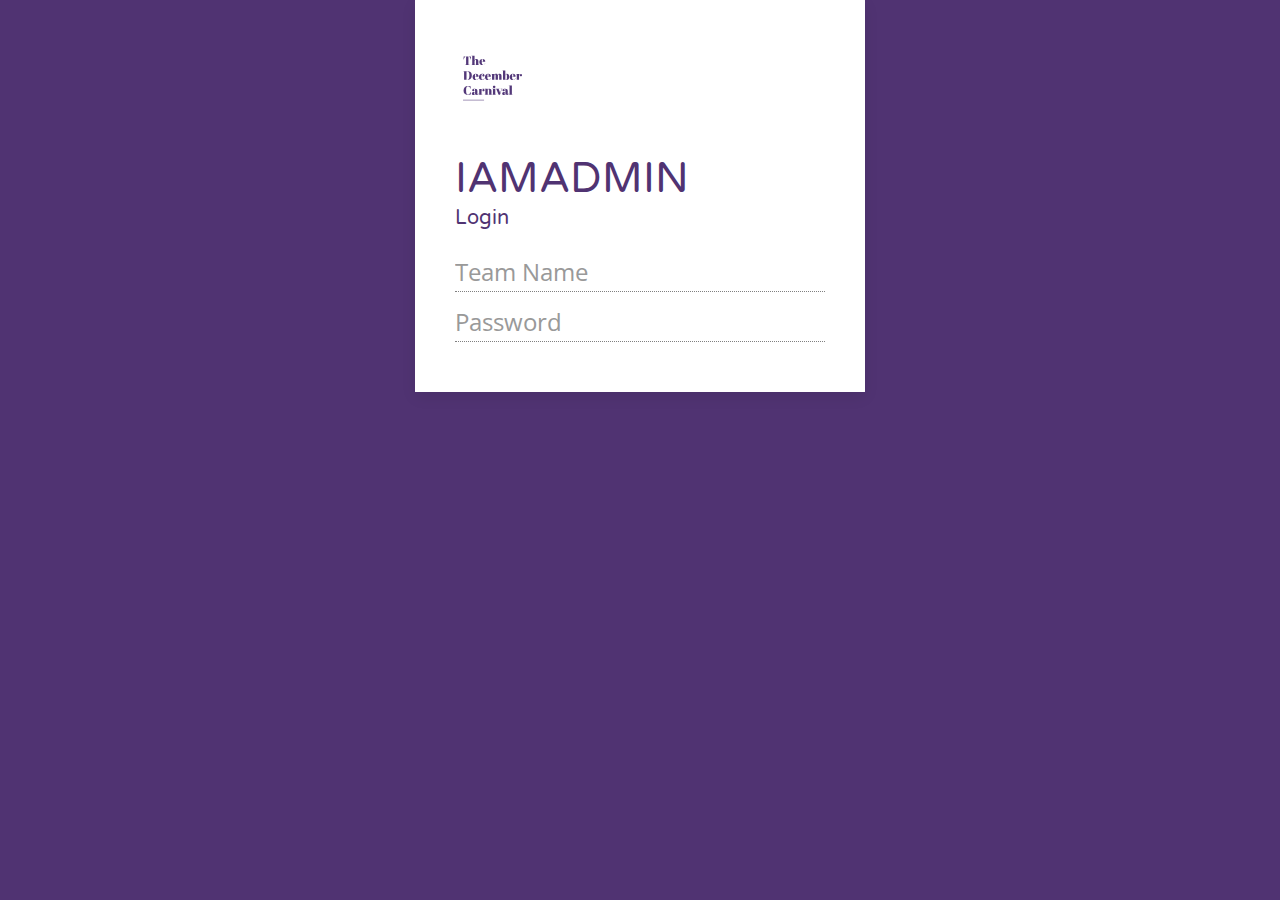
<file: index.html>
<!doctype html><html lang="en"><head><meta charset="utf-8"><title>The December Carnival</title><meta name="viewport" content="width=device-width,initial-scale=1"><link rel="manifest" href="assets/favicons/manifest.json"><link rel="apple-touch-icon" sizes="180x180" href="assets/favicons/apple-touch-icon.png"><link rel="icon" type="image/png" sizes="32x32" href="assets/favicons/favicon-32x32.png"><link rel="icon" type="image/png" sizes="16x16" href="assets/favicons/favicon-16x16.png"><link rel="mask-icon" href="assets/favicons/safari-pinned-tab.svg" color="#ffffff"><meta name="apple-mobile-web-app-title" content="The December Carnival"><meta name="application-name" content="The November Carnival"><meta name="msapplication-TileColor" content="#533879"><meta name="msapplication-TileImage" content="assets/mstile-144x144.png"><meta name="theme-color" content="#533879"><base href="./"><link href="styles.ff482d175a1f3a392bb9.bundle.css" rel="stylesheet"/></head><body><nc-root></nc-root><script type="text/javascript" src="inline.b2068f7217a74358b597.bundle.js"></script><script type="text/javascript" src="polyfills.ad37cd45a71cb38eee76.bundle.js"></script><script type="text/javascript" src="scripts.d80febf79238e5603122.bundle.js"></script><script type="text/javascript" src="main.3d67648cd326962cb7cf.bundle.js"></script></body></html>
</file>
<file: styles.ff482d175a1f3a392bb9.bundle.css>
@import url(https://fonts.googleapis.com/css?family=Open+Sans|Varela+Round);html{font-family:-apple-system,BlinkMacSystemFont,Segoe UI,Roboto,Helvetica Neue,Arial,sans-serif;font-size:16px;font-weight:400;line-height:1.5;-webkit-text-size-adjust:100%;-ms-text-size-adjust:100%;background:#fff;color:#666}body{margin:0}a{background-color:transparent;-webkit-text-decoration-skip:objects}a:active,a:hover{outline:0}.nc-link,a{color:#1e87f0;text-decoration:none;cursor:pointer}.nc-link:hover,a:hover{color:#0f6ecd;text-decoration:underline}abbr[title]{border-bottom:none;text-decoration:underline;text-decoration:underline dotted}b,strong{font-weight:inherit;font-weight:bolder}:not(pre)>code,:not(pre)>kbd,:not(pre)>samp{font-size:.875rem;font-family:Consolas,monaco,monospace;color:#f0506e;white-space:nowrap;padding:2px 6px;background:#f8f8f8}em{color:#f0506e}ins{text-decoration:none}ins,mark{background:#ffd;color:#666}q{font-style:italic}small{font-size:80%}sub,sup{font-size:75%;line-height:0;position:relative;vertical-align:baseline}sup{top:-.5em}sub{bottom:-.25em}audio,canvas,iframe,img,svg,video{vertical-align:middle}audio,canvas,img,video{max-width:100%;height:auto;box-sizing:border-box}img{border-style:none}svg:not(:root){overflow:hidden}address,dl,fieldset,figure,ol,p,pre,ul{margin:0 0 20px 0}*+address,*+dl,*+fieldset,*+figure,*+ol,*+p,*+pre,*+ul{margin-top:20px}.nc-h1,.nc-h2,.nc-h3,.nc-h4,.nc-h5,.nc-h6,h1,h2,h3,h4,h5,h6{margin:0 0 20px 0;font-family:-apple-system,BlinkMacSystemFont,Segoe UI,Roboto,Helvetica Neue,Arial,sans-serif;font-weight:400;color:#333;text-transform:none}*+.nc-h1,*+.nc-h2,*+.nc-h3,*+.nc-h4,*+.nc-h5,*+.nc-h6,*+h1,*+h2,*+h3,*+h4,*+h5,*+h6{margin-top:40px}.nc-h1,h1{font-size:2.625rem;line-height:1.2}.nc-h2,h2{font-size:2rem;line-height:1.3}.nc-h3,h3{font-size:1.5rem;line-height:1.4}.nc-h4,h4{font-size:1.25rem;line-height:1.4}.nc-h5,h5{font-size:16px;line-height:1.4}.nc-h6,h6{font-size:.875rem;line-height:1.4}ol,ul{padding-left:30px}ol>li>ol,ol>li>ul,ul>li>ol,ul>li>ul{margin:0}dt{font-weight:700}dd{margin-left:0}.nc-hr,hr{box-sizing:content-box;height:0;overflow:visible;text-align:inherit;margin:0 0 20px 0;border:0;border-top:1px solid #e5e5e5}*+.nc-hr,*+hr{margin-top:20px}address{font-style:normal}blockquote{margin:0 0 20px 0;font-size:1.25rem;line-height:1.5;font-style:italic;color:#333}*+blockquote{margin-top:20px}blockquote p:last-of-type{margin-bottom:0}blockquote footer{margin-top:10px;font-size:.875rem;line-height:1.5;color:#666}blockquote footer:before{content:"\2014   "}pre{font:.875rem/1.5 Consolas,monaco,monospace;color:#666;-moz-tab-size:4;-o-tab-size:4;tab-size:4;overflow:auto;padding:10px;border:1px solid #e5e5e5;border-radius:3px;background:#fff}pre code{font-family:Consolas,monaco,monospace}::-moz-selection{background:#39f;color:#fff;text-shadow:none}::selection{background:#39f;color:#fff;text-shadow:none}article,aside,details,figcaption,figure,footer,header,main,nav,section,summary{display:block}progress{vertical-align:baseline}[hidden],template{display:none}iframe{border:0}a,area,button,input,label,select,summary,textarea{-ms-touch-action:manipulation;touch-action:manipulation}.var-media-s:before{content:"640px"}.var-media-m:before{content:"960px"}.var-media-l:before{content:"1200px"}.var-media-xl:before{content:"1600px"}.nc-link-muted a,a.nc-link-muted{color:#999}.nc-link-muted a:hover,a.nc-link-muted:hover{color:#666}.nc-link-text a:not(:hover),a.nc-link-text:not(:hover){color:inherit!important}.nc-link-text a:hover,a.nc-link-text:hover{color:#999}.nc-link-reset a,.nc-link-reset a:hover,a.nc-link-reset,a.nc-link-reset:hover{color:inherit!important;text-decoration:none!important}.nc-heading-primary{font-size:2.625rem;line-height:1.2}@media (min-width:960px){.nc-heading-primary{font-size:3.75rem;line-height:1.1}}.nc-heading-hero{font-size:4rem;line-height:1.1}@media (min-width:640px){.nc-heading-hero{font-size:6rem;line-height:1}}@media (min-width:960px){.nc-heading-hero{font-size:8rem;line-height:1}}.nc-heading-divider{padding-bottom:10px;border-bottom:1px solid #e5e5e5}.nc-heading-bullet{position:relative}.nc-heading-bullet:before{content:"";display:inline-block;position:relative;top:-0.1em;vertical-align:middle;height:.9em;margin-right:10px;border-left:5px solid #e5e5e5}.nc-heading-line{overflow:hidden}.nc-heading-line>*{display:inline-block;position:relative}.nc-heading-line>:after,.nc-heading-line>:before{content:"";position:absolute;top:calc(50% - 0.5px);width:2000px;border-bottom:1px solid #e5e5e5}.nc-heading-line>:before{right:100%;margin-right:.6em}.nc-heading-line>:after{left:100%;margin-left:.6em}[class*=nc-divider]{border:none;margin-bottom:20px}*+[class*=nc-divider]{margin-top:20px}.nc-divider-icon{position:relative;height:20px;background-image:url("data:image/svg+xml;charset=UTF-8,%3Csvg%20width%3D%2220%22%20height%3D%2220%22%20viewBox%3D%220%200%2020%2020%22%20xmlns%3D%22http%3A%2F%2Fwww.w3.org%2F2000%2Fsvg%22%3E%0A%20%20%20%20%3Ccircle%20fill%3D%22none%22%20stroke%3D%22%23e5e5e5%22%20stroke-width%3D%222%22%20cx%3D%2210%22%20cy%3D%2210%22%20r%3D%227%22%3E%3C%2Fcircle%3E%0A%3C%2Fsvg%3E%0A");background-repeat:no-repeat;background-position:50% 50%}.nc-divider-icon:after,.nc-divider-icon:before{content:"";position:absolute;top:50%;max-width:calc(50% - 25px);border-bottom:1px solid #e5e5e5}.nc-divider-icon:before{right:calc(50% + 25px);width:100%}.nc-divider-icon:after{left:calc(50% + 25px);width:100%}.nc-divider-small{line-height:0}.nc-divider-small:after{content:"";display:inline-block;width:100px;max-width:100%;border-top:1px solid #e5e5e5;vertical-align:top}.nc-list{padding:0;list-style:none}.nc-list>li:after,.nc-list>li:before{content:"";display:table}.nc-list>li:after{clear:both}.nc-list>li>:last-child{margin-bottom:0}.nc-list ul{margin:0;padding-left:30px;list-style:none}.nc-list>li:nth-child(n+2),.nc-list>li>ul{margin-top:10px}.nc-list-divider>li:nth-child(n+2){margin-top:10px;padding-top:10px;border-top:1px solid #e5e5e5}.nc-list-striped>li{padding:10px 10px}.nc-list-striped>li:nth-of-type(odd){border-top:1px solid #e5e5e5;border-bottom:1px solid #e5e5e5;background:#f8f8f8}.nc-list-striped>li:nth-child(n+2){margin-top:0}.nc-list-bullet>li{position:relative;padding-left:calc(1.5em + 10px)}.nc-list-bullet>li:before{content:"";position:absolute;top:0;left:0;width:1.5em;height:1.5em;background-image:url("data:image/svg+xml;charset=UTF-8,%3Csvg%20width%3D%226%22%20height%3D%226%22%20viewBox%3D%220%200%206%206%22%20xmlns%3D%22http%3A%2F%2Fwww.w3.org%2F2000%2Fsvg%22%3E%0A%20%20%20%20%3Ccircle%20fill%3D%22%23666%22%20cx%3D%223%22%20cy%3D%223%22%20r%3D%223%22%3E%3C%2Fcircle%3E%0A%3C%2Fsvg%3E");background-repeat:no-repeat;background-position:50% 50%;float:left}.nc-list-large>li:nth-child(n+2),.nc-list-large>li>ul{margin-top:20px}.nc-list-large.nc-list-divider>li:nth-child(n+2){margin-top:20px;padding-top:20px}.nc-list-large.nc-list-striped>li{padding:20px 10px}.nc-list-large.nc-list-striped>li:nth-of-type(odd){border-top:1px solid #e5e5e5;border-bottom:1px solid #e5e5e5}.nc-list-large.nc-list-striped>li:nth-child(n+2){margin-top:0}.nc-description-list>dt{color:#333;font-size:.875rem;font-weight:400;text-transform:uppercase}.nc-description-list>dt:nth-child(n+2){margin-top:20px}.nc-description-list-divider>dt:nth-child(n+2){margin-top:20px;padding-top:20px;border-top:1px solid #e5e5e5}.nc-table{border-collapse:collapse;border-spacing:0;width:100%;margin-bottom:20px}*+.nc-table{margin-top:20px}.nc-table th{padding:16px 12px;text-align:left;vertical-align:bottom;font-size:.875rem;font-weight:400;color:#999;text-transform:uppercase}.nc-table td{padding:16px 12px;vertical-align:top}.nc-table td>:last-child{margin-bottom:0}.nc-table tfoot{font-size:.875rem}.nc-table caption{font-size:.875rem;text-align:left;color:#999}.nc-table>tr.nc-active,.nc-table tbody tr.nc-active{background:#ffd}.nc-table-middle,.nc-table-middle td{vertical-align:middle!important}.nc-table-divider>:first-child>tr:not(:first-child),.nc-table-divider>:not(:first-child)>tr,.nc-table-divider>tr:not(:first-child){border-top:1px solid #e5e5e5}.nc-table-striped>tr:nth-of-type(odd),.nc-table-striped tbody tr:nth-of-type(odd){background:#f8f8f8;border-top:1px solid #e5e5e5;border-bottom:1px solid #e5e5e5}.nc-table-hover>tr:hover,.nc-table-hover tbody tr:hover{background:#ffd}.nc-table-small td,.nc-table-small th{padding:10px 12px}.nc-table-justify td:first-child,.nc-table-justify th:first-child{padding-left:0}.nc-table-justify td:last-child,.nc-table-justify th:last-child{padding-right:0}.nc-table-shrink{width:1px}.nc-table-expand{min-width:300px}.nc-table-link{padding:0!important}.nc-table-link>a{display:block;padding:16px 12px}.nc-table-small .nc-table-link>a{padding:10px 12px}@media (max-width:959px){.nc-table-responsive,.nc-table-responsive tbody,.nc-table-responsive td,.nc-table-responsive th,.nc-table-responsive tr{display:block}.nc-table-responsive thead{display:none}.nc-table-responsive td,.nc-table-responsive th{width:auto!important;max-width:none!important;min-width:0!important;overflow:visible!important;white-space:normal!important}.nc-table-responsive .nc-table-link:not(:first-child)>a,.nc-table-responsive td:not(:first-child):not(.nc-table-link),.nc-table-responsive th:not(:first-child):not(.nc-table-link){padding-top:5px!important}.nc-table-responsive .nc-table-link:not(:last-child)>a,.nc-table-responsive td:not(:last-child):not(.nc-table-link),.nc-table-responsive th:not(:last-child):not(.nc-table-link){padding-bottom:5px!important}.nc-table-justify.nc-table-responsive td,.nc-table-justify.nc-table-responsive th{padding-left:0;padding-right:0}}.nc-table tbody tr{transition:background-color .1s linear}.nc-icon{margin:0;border:none;border-radius:0;overflow:visible;font:inherit;color:inherit;text-transform:none;padding:0;background-color:transparent;display:inline-block;fill:currentcolor;line-height:0}button.nc-icon:not(:disabled){cursor:pointer}.nc-icon::-moz-focus-inner{border:0;padding:0}.nc-icon [FILL*="#"]:not(.nc-preserve),.nc-icon [fill*="#"]:not(.nc-preserve){fill:currentcolor}.nc-icon [STROKE*="#"]:not(.nc-preserve),.nc-icon [stroke*="#"]:not(.nc-preserve){stroke:currentcolor}.nc-icon>*{-webkit-transform:translate(0);transform:translate(0)}.nc-icon-image{width:20px;height:20px;background-position:50% 50%;background-repeat:no-repeat;background-size:contain;vertical-align:middle}.nc-icon-link{color:#999}.nc-icon-link:focus,.nc-icon-link:hover{color:#666;outline:0}.nc-active>.nc-icon-link,.nc-icon-link:active{color:#595959}.nc-icon-button{box-sizing:border-box;width:36px;height:36px;border-radius:500px;background:#f8f8f8;color:#999;vertical-align:middle;display:-ms-inline-flexbox;display:-webkit-inline-box;display:inline-flex;-ms-flex-pack:center;-webkit-box-pack:center;justify-content:center;-ms-flex-align:center;-webkit-box-align:center;align-items:center;transition:.1s ease-in-out;transition-property:color,background-color}.nc-icon-button:focus,.nc-icon-button:hover{background-color:#ebebeb;color:#666;outline:0}.nc-active>.nc-icon-button,.nc-icon-button:active{background-color:#dfdfdf;color:#666}.nc-range{box-sizing:border-box;margin:0;vertical-align:middle;max-width:100%;width:100%;-webkit-appearance:none;background:0 0;padding:0}.nc-range:focus{outline:0}.nc-range::-moz-focus-outer{border:none}.nc-range::-ms-track{height:15px;background:0 0;border-color:transparent;color:transparent}.nc-range:not(:disabled)::-webkit-slider-thumb{cursor:pointer}.nc-range:not(:disabled)::-moz-range-thumb{cursor:pointer}.nc-range:not(:disabled)::-ms-thumb{cursor:pointer}.nc-range::-webkit-slider-thumb{-webkit-appearance:none;margin-top:-7px;height:15px;width:15px;border-radius:500px;background:#fff;border:1px solid #ccc}.nc-range::-moz-range-thumb{border:none;height:15px;width:15px;border-radius:500px;background:#fff;border:1px solid #ccc}.nc-range::-ms-thumb{margin-top:0;border:none;height:15px;width:15px;border-radius:500px;background:#fff;border:1px solid #ccc}.nc-range::-ms-tooltip{display:none}.nc-range::-webkit-slider-runnable-track{height:3px;background:#ebebeb;border-radius:500px}.nc-range:active::-webkit-slider-runnable-track,.nc-range:focus::-webkit-slider-runnable-track{background:#d2d2d2}.nc-range::-moz-range-track{height:3px;background:#ebebeb;border-radius:500px}.nc-range:focus::-moz-range-track{background:#d2d2d2}.nc-range::-ms-fill-lower,.nc-range::-ms-fill-upper{height:3px;background:#ebebeb;border-radius:500px}.nc-range:focus::-ms-fill-lower,.nc-range:focus::-ms-fill-upper{background:#d2d2d2}.nc-checkbox,.nc-input,.nc-radio,.nc-select,.nc-textarea{box-sizing:border-box;margin:0;border-radius:0;font:inherit}.nc-input{overflow:visible}.nc-select{text-transform:none}.nc-select optgroup{font:inherit;font-weight:700}.nc-textarea{overflow:auto}.nc-input[type=search]::-webkit-search-cancel-button,.nc-input[type=search]::-webkit-search-decoration{-webkit-appearance:none}.nc-input[type=number]::-webkit-inner-spin-button,.nc-input[type=number]::-webkit-outer-spin-button{height:auto}.nc-input::-moz-placeholder,.nc-textarea::-moz-placeholder{opacity:1}.nc-checkbox,.nc-radio{padding:0}.nc-checkbox:not(:disabled),.nc-radio:not(:disabled){cursor:pointer}.nc-fieldset{border:none;margin:0;padding:0}.nc-input,.nc-textarea{-webkit-appearance:none}.nc-input,.nc-select,.nc-textarea{max-width:100%;width:100%;border:0 none;padding:0 10px;background:#fff;color:#666;border:1px solid #e5e5e5;transition:.2s ease-in-out;transition-property:color,background-color,border}.nc-input,.nc-select:not([multiple]):not([size]){height:40px;vertical-align:middle;display:inline-block}.nc-input:not(input),.nc-select:not(select){line-height:38px}.nc-select[multiple],.nc-select[size],.nc-textarea{padding-top:4px;padding-bottom:4px;vertical-align:top}.nc-input:focus,.nc-select:focus,.nc-textarea:focus{outline:0;background-color:#fff;color:#666;border-color:#1e87f0}.nc-input:disabled,.nc-select:disabled,.nc-textarea:disabled{background-color:#f8f8f8;color:#999;border-color:#e5e5e5}.nc-input:-ms-input-placeholder{color:#999!important}.nc-input::-moz-placeholder{color:#999}.nc-input::-webkit-input-placeholder{color:#999}.nc-textarea:-ms-input-placeholder{color:#999!important}.nc-textarea::-moz-placeholder{color:#999}.nc-textarea::-webkit-input-placeholder{color:#999}.nc-form-small{font-size:.875rem}.nc-form-small:not(textarea):not([multiple]):not([size]){height:30px;padding-left:8px;padding-right:8px}.nc-form-small:not(select):not(input):not(textarea){line-height:28px}.nc-form-large{font-size:1.25rem}.nc-form-large:not(textarea):not([multiple]):not([size]){height:55px;padding-left:12px;padding-right:12px}.nc-form-large:not(select):not(input):not(textarea){line-height:53px}.nc-form-danger,.nc-form-danger:focus{color:#f0506e;border-color:#f0506e}.nc-form-success,.nc-form-success:focus{color:#32d296;border-color:#32d296}.nc-form-blank{background:0 0;border-color:transparent}.nc-form-blank:focus{border-color:#e5e5e5;border-style:dashed}input.nc-form-width-xsmall{width:50px}select.nc-form-width-xsmall{width:75px}.nc-form-width-small{width:130px}.nc-form-width-medium{width:200px}.nc-form-width-large{width:500px}.nc-select:not([multiple]):not([size]){-webkit-appearance:none;-moz-appearance:none;padding-right:20px;background-image:url("data:image/svg+xml;charset=UTF-8,%3Csvg%20width%3D%2224%22%20height%3D%2216%22%20viewBox%3D%220%200%2024%2016%22%20xmlns%3D%22http%3A%2F%2Fwww.w3.org%2F2000%2Fsvg%22%3E%0A%20%20%20%20%3Cpolygon%20fill%3D%22%23666%22%20points%3D%2212%201%209%206%2015%206%22%3E%3C%2Fpolygon%3E%0A%20%20%20%20%3Cpolygon%20fill%3D%22%23666%22%20points%3D%2212%2013%209%208%2015%208%22%3E%3C%2Fpolygon%3E%0A%3C%2Fsvg%3E%0A");background-repeat:no-repeat;background-position:100% 50%}.nc-select:not([multiple]):not([size])::-ms-expand{display:none}.nc-select:not([multiple]):not([size]):disabled{background-image:url("data:image/svg+xml;charset=UTF-8,%3Csvg%20width%3D%2224%22%20height%3D%2216%22%20viewBox%3D%220%200%2024%2016%22%20xmlns%3D%22http%3A%2F%2Fwww.w3.org%2F2000%2Fsvg%22%3E%0A%20%20%20%20%3Cpolygon%20fill%3D%22%23999%22%20points%3D%2212%201%209%206%2015%206%22%3E%3C%2Fpolygon%3E%0A%20%20%20%20%3Cpolygon%20fill%3D%22%23999%22%20points%3D%2212%2013%209%208%2015%208%22%3E%3C%2Fpolygon%3E%0A%3C%2Fsvg%3E%0A")}.nc-checkbox,.nc-radio{display:inline-block;height:16px;width:16px;overflow:hidden;margin-top:-4px;vertical-align:middle;-webkit-appearance:none;-moz-appearance:none;background-color:transparent;background-repeat:no-repeat;background-position:50% 50%;border:1px solid #ccc;transition:.2s ease-in-out;transition-property:background-color,border}.nc-radio{border-radius:50%}.nc-checkbox:focus,.nc-radio:focus{outline:0;border-color:#1e87f0}.nc-checkbox:checked,.nc-checkbox:indeterminate,.nc-radio:checked{background-color:#1e87f0;border-color:transparent}.nc-checkbox:checked:focus,.nc-checkbox:indeterminate:focus,.nc-radio:checked:focus{background-color:#0e6dcd}.nc-radio:checked{background-image:url("data:image/svg+xml;charset=UTF-8,%3Csvg%20width%3D%2216%22%20height%3D%2216%22%20viewBox%3D%220%200%2016%2016%22%20xmlns%3D%22http%3A%2F%2Fwww.w3.org%2F2000%2Fsvg%22%3E%0A%20%20%20%20%3Ccircle%20fill%3D%22%23fff%22%20cx%3D%228%22%20cy%3D%228%22%20r%3D%222%22%3E%3C%2Fcircle%3E%0A%3C%2Fsvg%3E")}.nc-checkbox:checked{background-image:url("data:image/svg+xml;charset=UTF-8,%3Csvg%20width%3D%2214%22%20height%3D%2211%22%20viewBox%3D%220%200%2014%2011%22%20xmlns%3D%22http%3A%2F%2Fwww.w3.org%2F2000%2Fsvg%22%3E%0A%20%20%20%20%3Cpolygon%20fill%3D%22%23fff%22%20points%3D%2212%201%205%207.5%202%205%201%205.5%205%2010%2013%201.5%22%2F%3E%0A%3C%2Fsvg%3E")}.nc-checkbox:indeterminate{background-image:url("data:image/svg+xml;charset=UTF-8,%3Csvg%20width%3D%2216%22%20height%3D%2216%22%20viewBox%3D%220%200%2016%2016%22%20xmlns%3D%22http%3A%2F%2Fwww.w3.org%2F2000%2Fsvg%22%3E%0A%20%20%20%20%3Crect%20fill%3D%22%23fff%22%20x%3D%223%22%20y%3D%228%22%20width%3D%2210%22%20height%3D%221%22%3E%3C%2Frect%3E%0A%3C%2Fsvg%3E")}.nc-checkbox:disabled,.nc-radio:disabled{background-color:#f8f8f8;border-color:#e5e5e5}.nc-radio:disabled:checked{background-image:url("data:image/svg+xml;charset=UTF-8,%3Csvg%20width%3D%2216%22%20height%3D%2216%22%20viewBox%3D%220%200%2016%2016%22%20xmlns%3D%22http%3A%2F%2Fwww.w3.org%2F2000%2Fsvg%22%3E%0A%20%20%20%20%3Ccircle%20fill%3D%22%23999%22%20cx%3D%228%22%20cy%3D%228%22%20r%3D%222%22%3E%3C%2Fcircle%3E%0A%3C%2Fsvg%3E")}.nc-checkbox:disabled:checked{background-image:url("data:image/svg+xml;charset=UTF-8,%3Csvg%20width%3D%2214%22%20height%3D%2211%22%20viewBox%3D%220%200%2014%2011%22%20xmlns%3D%22http%3A%2F%2Fwww.w3.org%2F2000%2Fsvg%22%3E%0A%20%20%20%20%3Cpolygon%20fill%3D%22%23999%22%20points%3D%2212%201%205%207.5%202%205%201%205.5%205%2010%2013%201.5%22%2F%3E%0A%3C%2Fsvg%3E")}.nc-checkbox:disabled:indeterminate{background-image:url("data:image/svg+xml;charset=UTF-8,%3Csvg%20width%3D%2216%22%20height%3D%2216%22%20viewBox%3D%220%200%2016%2016%22%20xmlns%3D%22http%3A%2F%2Fwww.w3.org%2F2000%2Fsvg%22%3E%0A%20%20%20%20%3Crect%20fill%3D%22%23999%22%20x%3D%223%22%20y%3D%228%22%20width%3D%2210%22%20height%3D%221%22%3E%3C%2Frect%3E%0A%3C%2Fsvg%3E")}.nc-legend{width:100%;color:inherit;padding:0;font-size:1.5rem;line-height:1.4}.nc-form-custom{display:inline-block;position:relative;max-width:100%;vertical-align:middle}.nc-form-custom input[type=file],.nc-form-custom select{position:absolute;top:0;z-index:1;width:100%;height:100%;left:0;-webkit-appearance:none;opacity:0;cursor:pointer}.nc-form-custom input[type=file]{font-size:500px;overflow:hidden}.nc-form-label{color:#333;font-size:.875rem}.nc-form-stacked .nc-form-label{display:block;margin-bottom:5px}@media (max-width:959px){.nc-form-horizontal .nc-form-label{display:block;margin-bottom:5px}}@media (min-width:960px){.nc-form-horizontal .nc-form-label{width:200px;margin-top:7px;float:left}.nc-form-horizontal .nc-form-controls{margin-left:215px}.nc-form-horizontal .nc-form-controls-text{padding-top:7px}}.nc-form-icon{position:absolute;top:0;bottom:0;left:0;width:40px;display:-ms-inline-flexbox;display:-webkit-inline-box;display:inline-flex;-ms-flex-pack:center;-webkit-box-pack:center;justify-content:center;-ms-flex-align:center;-webkit-box-align:center;align-items:center;color:#999}.nc-form-icon:hover{color:#666}.nc-form-icon:not(a):not(button):not(input){pointer-events:none}.nc-form-icon:not(.nc-form-icon-flip)+.nc-input{padding-left:40px}.nc-form-icon-flip{right:0;left:auto}.nc-form-icon-flip+.nc-input{padding-right:40px}.nc-button{margin:0;border:none;border-radius:0;overflow:visible;font:inherit;color:inherit;text-transform:none;display:inline-block;box-sizing:border-box;padding:0 30px;vertical-align:middle;font-size:.875rem;line-height:38px;text-align:center;text-decoration:none;text-transform:uppercase;transition:.1s ease-in-out;transition-property:color,background-color,border-color}.nc-button:not(:disabled){cursor:pointer}.nc-button::-moz-focus-inner{border:0;padding:0}.nc-button:hover{text-decoration:none}.nc-button:focus{outline:0}.nc-button-default{background-color:transparent;color:#333;border:1px solid #e5e5e5}.nc-button-default:focus,.nc-button-default:hover{background-color:transparent;color:#333;border-color:#b2b2b2}.nc-button-default.nc-active,.nc-button-default:active{background-color:transparent;color:#333;border-color:#999}.nc-button-primary{background-color:#1e87f0;color:#fff;border:1px solid transparent}.nc-button-primary:focus,.nc-button-primary:hover{background-color:#0f7ae5;color:#fff}.nc-button-primary.nc-active,.nc-button-primary:active{background-color:#0e6dcd;color:#fff}.nc-button-secondary{background-color:#222;color:#fff;border:1px solid transparent}.nc-button-secondary:focus,.nc-button-secondary:hover{background-color:#151515;color:#fff}.nc-button-secondary.nc-active,.nc-button-secondary:active{background-color:#080808;color:#fff}.nc-button-danger{background-color:#f0506e;color:#fff;border:1px solid transparent}.nc-button-danger:focus,.nc-button-danger:hover{background-color:#ee395b;color:#fff}.nc-button-danger.nc-active,.nc-button-danger:active{background-color:#ec2147;color:#fff}.nc-button-danger:disabled,.nc-button-default:disabled,.nc-button-primary:disabled,.nc-button-secondary:disabled{background-color:transparent;color:#999;border-color:#e5e5e5}.nc-button-small{padding:0 15px;line-height:28px;font-size:.875rem}.nc-button-large{padding:0 40px;line-height:53px;font-size:.875rem}.nc-button-text{padding:0;line-height:1.5;background:0 0;color:#333;position:relative}.nc-button-text:before{content:"";position:absolute;bottom:0;left:0;right:100%;border-bottom:1px solid #333;transition:right .3s ease-out}.nc-button-text:focus,.nc-button-text:hover{color:#333}.nc-button-text:focus:before,.nc-button-text:hover:before{right:0}.nc-button-text:disabled{color:#999}.nc-button-text:disabled:before{display:none}.nc-button-link{padding:0;line-height:1.5;background:0 0;color:#1e87f0}.nc-button-link:focus,.nc-button-link:hover{color:#0f6ecd;text-decoration:underline}.nc-button-link:disabled{color:#999;text-decoration:none}.nc-button-group{display:-ms-inline-flexbox;display:-webkit-inline-box;display:inline-flex;vertical-align:middle;position:relative}.nc-button-group>.nc-button:nth-child(n+2),.nc-button-group>div:nth-child(n+2) .nc-button{margin-left:-1px}.nc-button-group .nc-button.nc-active,.nc-button-group .nc-button:active,.nc-button-group .nc-button:focus,.nc-button-group .nc-button:hover{position:relative;z-index:1}.nc-section{box-sizing:border-box;padding-top:40px;padding-bottom:40px}@media (min-width:960px){.nc-section{padding-top:70px;padding-bottom:70px}}.nc-section:after,.nc-section:before{content:"";display:table}.nc-section:after{clear:both}.nc-section>:last-child{margin-bottom:0}.nc-section-xsmall{padding-top:20px;padding-bottom:20px}.nc-section-small{padding-top:40px;padding-bottom:40px}.nc-section-large{padding-top:70px;padding-bottom:70px}@media (min-width:960px){.nc-section-large{padding-top:140px;padding-bottom:140px}}.nc-section-xlarge{padding-top:140px;padding-bottom:140px}@media (min-width:960px){.nc-section-xlarge{padding-top:210px;padding-bottom:210px}}.nc-section-default{background:#fff}.nc-section-muted{background:#f8f8f8}.nc-section-primary{background:#1e87f0}.nc-section-secondary{background:#222}.nc-container{box-sizing:content-box;max-width:1200px;margin-left:auto;margin-right:auto;padding-left:15px;padding-right:15px}@media (min-width:640px){.nc-container{padding-left:30px;padding-right:30px}}@media (min-width:960px){.nc-container{padding-left:40px;padding-right:40px}}.nc-container:after,.nc-container:before{content:"";display:table}.nc-container:after{clear:both}.nc-container>:last-child{margin-bottom:0}.nc-container .nc-container{padding-left:0;padding-right:0}.nc-container-small{max-width:900px}.nc-container-large{max-width:1600px}.nc-container-expand{max-width:none}.nc-grid{display:-ms-flexbox;display:-webkit-box;display:flex;-ms-flex-wrap:wrap;flex-wrap:wrap;margin:0;padding:0;list-style:none}.nc-grid>*{margin:0}.nc-grid>*>:last-child{margin-bottom:0}.nc-grid{margin-left:-30px}.nc-grid>*{padding-left:30px}*+.nc-grid-margin,.nc-grid+.nc-grid,.nc-grid>.nc-grid-margin{margin-top:30px}@media (min-width:1200px){.nc-grid{margin-left:-40px}.nc-grid>*{padding-left:40px}*+.nc-grid-margin,.nc-grid+.nc-grid,.nc-grid>.nc-grid-margin{margin-top:40px}}.nc-grid-small{margin-left:-15px}.nc-grid-small>*{padding-left:15px}*+.nc-grid-margin-small,.nc-grid+.nc-grid-small,.nc-grid-small>.nc-grid-margin{margin-top:15px}.nc-grid-medium{margin-left:-30px}.nc-grid-medium>*{padding-left:30px}*+.nc-grid-margin-medium,.nc-grid+.nc-grid-medium,.nc-grid-medium>.nc-grid-margin{margin-top:30px}.nc-grid-large{margin-left:-40px}.nc-grid-large>*{padding-left:40px}*+.nc-grid-margin-large,.nc-grid+.nc-grid-large,.nc-grid-large>.nc-grid-margin{margin-top:40px}@media (min-width:1200px){.nc-grid-large{margin-left:-70px}.nc-grid-large>*{padding-left:70px}*+.nc-grid-margin-large,.nc-grid+.nc-grid-large,.nc-grid-large>.nc-grid-margin{margin-top:70px}}.nc-grid-collapse{margin-left:0}.nc-grid-collapse>*{padding-left:0}.nc-grid+.nc-grid-collapse,.nc-grid-collapse>.nc-grid-margin{margin-top:0}.nc-grid-divider>*{position:relative}.nc-grid-divider>:not(.nc-first-column):before{content:"";position:absolute;top:0;bottom:0;border-left:1px solid #e5e5e5}.nc-grid-divider.nc-grid-stack>.nc-grid-margin:before{content:"";position:absolute;left:0;right:0;border-top:1px solid #e5e5e5}.nc-grid-divider{margin-left:-60px}.nc-grid-divider>*{padding-left:60px}.nc-grid-divider>:not(.nc-first-column):before{left:30px}.nc-grid-divider.nc-grid-stack>.nc-grid-margin{margin-top:60px}.nc-grid-divider.nc-grid-stack>.nc-grid-margin:before{top:-30px;left:60px}@media (min-width:1200px){.nc-grid-divider{margin-left:-80px}.nc-grid-divider>*{padding-left:80px}.nc-grid-divider>:not(.nc-first-column):before{left:40px}.nc-grid-divider.nc-grid-stack>.nc-grid-margin{margin-top:80px}.nc-grid-divider.nc-grid-stack>.nc-grid-margin:before{top:-40px;left:80px}}.nc-grid-divider.nc-grid-small{margin-left:-30px}.nc-grid-divider.nc-grid-small>*{padding-left:30px}.nc-grid-divider.nc-grid-small>:not(.nc-first-column):before{left:15px}.nc-grid-divider.nc-grid-small.nc-grid-stack>.nc-grid-margin{margin-top:30px}.nc-grid-divider.nc-grid-small.nc-grid-stack>.nc-grid-margin:before{top:-15px;left:30px}.nc-grid-divider.nc-grid-medium{margin-left:-60px}.nc-grid-divider.nc-grid-medium>*{padding-left:60px}.nc-grid-divider.nc-grid-medium>:not(.nc-first-column):before{left:30px}.nc-grid-divider.nc-grid-medium.nc-grid-stack>.nc-grid-margin{margin-top:60px}.nc-grid-divider.nc-grid-medium.nc-grid-stack>.nc-grid-margin:before{top:-30px;left:60px}.nc-grid-divider.nc-grid-large{margin-left:-80px}.nc-grid-divider.nc-grid-large>*{padding-left:80px}.nc-grid-divider.nc-grid-large>:not(.nc-first-column):before{left:40px}.nc-grid-divider.nc-grid-large.nc-grid-stack>.nc-grid-margin{margin-top:80px}.nc-grid-divider.nc-grid-large.nc-grid-stack>.nc-grid-margin:before{top:-40px;left:80px}@media (min-width:1200px){.nc-grid-divider.nc-grid-large{margin-left:-140px}.nc-grid-divider.nc-grid-large>*{padding-left:140px}.nc-grid-divider.nc-grid-large>:not(.nc-first-column):before{left:70px}.nc-grid-divider.nc-grid-large.nc-grid-stack>.nc-grid-margin{margin-top:140px}.nc-grid-divider.nc-grid-large.nc-grid-stack>.nc-grid-margin:before{top:-70px;left:140px}}.nc-grid-item-match,.nc-grid-match>*{display:-ms-flexbox;display:-webkit-box;display:flex;-ms-flex-wrap:wrap;flex-wrap:wrap}.nc-grid-item-match>:not([class*=nc-width]),.nc-grid-match>*>:not([class*=nc-width]){box-sizing:border-box;width:100%;-ms-flex:auto;-webkit-box-flex:1;flex:auto}.nc-tile{position:relative;box-sizing:border-box;padding-left:15px;padding-right:15px;padding-top:40px;padding-bottom:40px}@media (min-width:640px){.nc-tile{padding-left:30px;padding-right:30px}}@media (min-width:960px){.nc-tile{padding-left:40px;padding-right:40px;padding-top:70px;padding-bottom:70px}}.nc-tile:after,.nc-tile:before{content:"";display:table}.nc-tile:after{clear:both}.nc-tile>:last-child{margin-bottom:0}.nc-tile-xsmall{padding-top:20px;padding-bottom:20px}.nc-tile-small{padding-top:40px;padding-bottom:40px}.nc-tile-large{padding-top:70px;padding-bottom:70px}@media (min-width:960px){.nc-tile-large{padding-top:140px;padding-bottom:140px}}.nc-tile-xlarge{padding-top:140px;padding-bottom:140px}@media (min-width:960px){.nc-tile-xlarge{padding-top:210px;padding-bottom:210px}}.nc-tile-default{background:#fff}.nc-tile-muted{background:#f8f8f8}.nc-tile-primary{background:#1e87f0}.nc-tile-secondary{background:#222}.nc-card{position:relative;box-sizing:border-box;transition:box-shadow .1s ease-in-out}.nc-card-body{padding:30px 30px}.nc-card-footer,.nc-card-header{padding:15px 30px}@media (min-width:1200px){.nc-card-body{padding:40px 40px}.nc-card-footer,.nc-card-header{padding:20px 40px}}.nc-card-body:after,.nc-card-body:before,.nc-card-footer:after,.nc-card-footer:before,.nc-card-header:after,.nc-card-header:before{content:"";display:table}.nc-card-body:after,.nc-card-footer:after,.nc-card-header:after{clear:both}.nc-card-body>:last-child,.nc-card-footer>:last-child,.nc-card-header>:last-child{margin-bottom:0}.nc-card-title{font-size:1.5rem;line-height:1.4}.nc-card-badge{position:absolute;top:30px;right:30px;z-index:1}.nc-card-badge:first-child+*{margin-top:0}.nc-card-hover:not(.nc-card-default):not(.nc-card-primary):not(.nc-card-secondary):hover{background:#fff;box-shadow:0 14px 25px rgba(0,0,0,.16)}.nc-card-default{background:#fff;color:#666;box-shadow:0 5px 15px rgba(0,0,0,.08)}.nc-card-default .nc-card-title{color:#333}.nc-card-default.nc-card-hover:hover{background-color:#fff;box-shadow:0 14px 25px rgba(0,0,0,.16)}.nc-card-default .nc-card-header{border-bottom:1px solid #e5e5e5}.nc-card-default .nc-card-footer{border-top:1px solid #e5e5e5}.nc-card-primary{background:#1e87f0;color:#fff;box-shadow:0 5px 15px rgba(0,0,0,.08)}.nc-card-primary .nc-card-title{color:#fff}.nc-card-primary.nc-card-hover:hover{background-color:#1e87f0;box-shadow:0 14px 25px rgba(0,0,0,.16)}.nc-card-secondary{background:#222;color:#fff;box-shadow:0 5px 15px rgba(0,0,0,.08)}.nc-card-secondary .nc-card-title{color:#fff}.nc-card-secondary.nc-card-hover:hover{background-color:#222;box-shadow:0 14px 25px rgba(0,0,0,.16)}.nc-card-small.nc-card-body,.nc-card-small .nc-card-body{padding:20px 20px}.nc-card-small .nc-card-footer,.nc-card-small .nc-card-header{padding:13px 20px}@media (min-width:1200px){.nc-card-large.nc-card-body,.nc-card-large .nc-card-body{padding:70px 70px}.nc-card-large .nc-card-footer,.nc-card-large .nc-card-header{padding:35px 70px}}.nc-card-body .nc-nav-default{margin:-15px -30px}.nc-card-title+.nc-nav-default{margin-top:0}.nc-card-body .nc-nav-default .nc-nav-divider,.nc-card-body .nc-nav-default .nc-nav-header,.nc-card-body .nc-nav-default>li>a{padding-left:30px;padding-right:30px}.nc-card-body .nc-nav-default .nc-nav-sub{padding-left:45px}@media (min-width:1200px){.nc-card-body .nc-nav-default{margin:-25px -40px}.nc-card-title+.nc-nav-default{margin-top:0}.nc-card-body .nc-nav-default .nc-nav-divider,.nc-card-body .nc-nav-default .nc-nav-header,.nc-card-body .nc-nav-default>li>a{padding-left:40px;padding-right:40px}.nc-card-body .nc-nav-default .nc-nav-sub{padding-left:55px}}.nc-card-small .nc-nav-default{margin:-5px -20px}.nc-card-small .nc-card-title+.nc-nav-default{margin-top:0}.nc-card-small .nc-nav-default .nc-nav-divider,.nc-card-small .nc-nav-default .nc-nav-header,.nc-card-small .nc-nav-default>li>a{padding-left:20px;padding-right:20px}.nc-card-small .nc-nav-default .nc-nav-sub{padding-left:35px}@media (min-width:1200px){.nc-card-large .nc-nav-default{margin:-55px -70px}.nc-card-large .nc-card-title+.nc-nav-default{margin-top:0}}.nc-close{color:#999;transition:.1s ease-in-out;transition-property:color,opacity}.nc-close:focus,.nc-close:hover{color:#666;outline:0}.nc-spinner>*{-webkit-animation:nc-spinner-rotate 1.4s linear infinite;animation:nc-spinner-rotate 1.4s linear infinite}@-webkit-keyframes nc-spinner-rotate{0%{-webkit-transform:rotate(0)}to{-webkit-transform:rotate(270deg)}}@keyframes nc-spinner-rotate{0%{-webkit-transform:rotate(0);transform:rotate(0)}to{-webkit-transform:rotate(270deg);transform:rotate(270deg)}}.nc-spinner>*>*{stroke-dasharray:88px;stroke-dashoffset:0;-webkit-transform-origin:center;transform-origin:center;-webkit-animation:nc-spinner-dash 1.4s ease-in-out infinite;animation:nc-spinner-dash 1.4s ease-in-out infinite;stroke-width:1;stroke-linecap:round}@-webkit-keyframes nc-spinner-dash{0%{stroke-dashoffset:88px}50%{stroke-dashoffset:22px;-webkit-transform:rotate(135deg)}to{stroke-dashoffset:88px;-webkit-transform:rotate(450deg)}}@keyframes nc-spinner-dash{0%{stroke-dashoffset:88px}50%{stroke-dashoffset:22px;-webkit-transform:rotate(135deg);transform:rotate(135deg)}to{stroke-dashoffset:88px;-webkit-transform:rotate(450deg);transform:rotate(450deg)}}.nc-totop{padding:5px;color:#999;transition:color .1s ease-in-out}.nc-totop:focus,.nc-totop:hover{color:#666;outline:0}.nc-totop:active{color:#333}.nc-marker{padding:5px;background:#222;color:#fff;border-radius:500px}.nc-marker:focus,.nc-marker:hover{color:#fff;outline:0}.nc-alert{position:relative;margin-bottom:20px;padding:15px 29px 15px 15px;background:#f8f8f8;color:#666}*+.nc-alert{margin-top:20px}.nc-alert>:last-child{margin-bottom:0}.nc-alert-close{position:absolute;top:20px;right:15px;color:inherit;opacity:.4}.nc-alert-close:first-child+*{margin-top:0}.nc-alert-close:focus,.nc-alert-close:hover{color:inherit;opacity:.8}.nc-alert-primary{background:#d8eafc;color:#1e87f0}.nc-alert-success{background:#edfbf6;color:#32d296}.nc-alert-warning{background:#fff6ee;color:#faa05a}.nc-alert-danger{background:#fef4f6;color:#f0506e}.nc-alert h1,.nc-alert h2,.nc-alert h3,.nc-alert h4,.nc-alert h5,.nc-alert h6{color:inherit}.nc-alert a:not([class]),.nc-alert a:not([class]):hover{color:inherit;text-decoration:underline}.nc-badge{box-sizing:border-box;min-width:22px;height:22px;line-height:22px;padding:0 5px;border-radius:500px;vertical-align:middle;background:#1e87f0;color:#fff;font-size:.875rem;display:-ms-inline-flexbox;display:-webkit-inline-box;display:inline-flex;-ms-flex-pack:center;-webkit-box-pack:center;justify-content:center;-ms-flex-align:center;-webkit-box-align:center;align-items:center}.nc-badge:focus,.nc-badge:hover{color:#fff;text-decoration:none;outline:0}.nc-label{display:inline-block;padding:0 10px;background:#1e87f0;line-height:1.5;font-size:.875rem;color:#fff;vertical-align:middle;white-space:nowrap;border-radius:2px;text-transform:uppercase}.nc-label-success{background-color:#32d296;color:#fff}.nc-label-warning{background-color:#faa05a;color:#fff}.nc-label-danger{background-color:#f0506e;color:#fff}.nc-overlay{padding:30px 30px}.nc-overlay>:last-child{margin-bottom:0}.nc-overlay-default{background:hsla(0,0%,100%,.8)}.nc-overlay-primary{background:rgba(34,34,34,.8)}.nc-article:after,.nc-article:before{content:"";display:table}.nc-article:after{clear:both}.nc-article>:last-child{margin-bottom:0}.nc-article+.nc-article{margin-top:70px}.nc-article-title{font-size:2.625rem;line-height:1.2}.nc-article-meta{font-size:.875rem;line-height:1.4;color:#999}.nc-article-meta a{color:#999}.nc-article-meta a:hover{color:#666;text-decoration:none}.nc-comment-header{margin-bottom:20px}.nc-comment-body:after,.nc-comment-body:before,.nc-comment-header:after,.nc-comment-header:before{content:"";display:table}.nc-comment-body:after,.nc-comment-header:after{clear:both}.nc-comment-body>:last-child,.nc-comment-header>:last-child{margin-bottom:0}.nc-comment-title{font-size:1.25rem;line-height:1.4}.nc-comment-meta{font-size:.875rem;line-height:1.4;color:#999}.nc-comment-list{padding:0;list-style:none}.nc-comment-list>:nth-child(n+2){margin-top:70px}.nc-comment-list .nc-comment~ul{margin:70px 0 0 0;padding-left:30px;list-style:none}@media (min-width:960px){.nc-comment-list .nc-comment~ul{padding-left:100px}}.nc-comment-list .nc-comment~ul>:nth-child(n+2){margin-top:70px}.nc-comment-primary{padding:30px;background-color:#f8f8f8}.nc-search{display:inline-block;position:relative;max-width:100%;margin:0}.nc-search-input::-webkit-search-cancel-button,.nc-search-input::-webkit-search-decoration{-webkit-appearance:none}.nc-search-input::-moz-placeholder{opacity:1}.nc-search-input{box-sizing:border-box;margin:0;border-radius:0;font:inherit;overflow:visible;-webkit-appearance:none;vertical-align:middle;width:100%;border:none;color:#666}.nc-search-input:focus{outline:0}.nc-search-input:-ms-input-placeholder{color:#999!important}.nc-search-input::-moz-placeholder{color:#999}.nc-search-input::-webkit-input-placeholder{color:#999}.nc-search-icon:focus{outline:0}.nc-search .nc-search-icon{position:absolute;top:0;bottom:0;left:0;display:-ms-inline-flexbox;display:-webkit-inline-box;display:inline-flex;-ms-flex-pack:center;-webkit-box-pack:center;justify-content:center;-ms-flex-align:center;-webkit-box-align:center;align-items:center;color:#999}.nc-search .nc-search-icon:hover{color:#999}.nc-search .nc-search-icon:not(a):not(button):not(input){pointer-events:none}.nc-search .nc-search-icon-flip{right:0;left:auto}.nc-search-default{width:180px}.nc-search-default .nc-search-input{height:40px;padding-left:6px;padding-right:6px;background:0 0;border:1px solid #e5e5e5}.nc-search-default .nc-search-input:focus{background-color:transparent}.nc-search-default .nc-search-icon{width:40px}.nc-search-default .nc-search-icon:not(.nc-search-icon-flip)+.nc-search-input{padding-left:40px}.nc-search-default .nc-search-icon-flip+.nc-search-input{padding-right:40px}.nc-search-navbar{width:400px}.nc-search-navbar .nc-search-input{height:40px;background:0 0;font-size:1.5rem}.nc-search-navbar .nc-search-icon{width:40px}.nc-search-navbar .nc-search-icon:not(.nc-search-icon-flip)+.nc-search-input{padding-left:40px}.nc-search-navbar .nc-search-icon-flip+.nc-search-input{padding-right:40px}.nc-search-large{width:500px}.nc-search-large .nc-search-input{height:80px;background:0 0;font-size:2.625rem}.nc-search-large .nc-search-icon{width:80px}.nc-search-large .nc-search-icon:not(.nc-search-icon-flip)+.nc-search-input{padding-left:80px}.nc-search-large .nc-search-icon-flip+.nc-search-input{padding-right:80px}.nc-search-toggle{color:#999}.nc-search-toggle:focus,.nc-search-toggle:hover{color:#666}.nc-nav,.nc-nav ul{margin:0;padding:0;list-style:none}.nc-nav li>a{display:block;text-decoration:none}.nc-nav li>a:focus{outline:0}.nc-nav>li>a{padding:5px 0}ul.nc-nav-sub{padding:5px 0 5px 15px}.nc-nav-sub ul{padding-left:15px}.nc-nav-sub a{padding:2px 0}.nc-nav-parent-icon>.nc-parent>a:after{content:"";width:1.5em;height:1.5em;float:right;background-image:url("data:image/svg+xml;charset=UTF-8,%3Csvg%20width%3D%2214%22%20height%3D%2214%22%20viewBox%3D%220%200%2014%2014%22%20xmlns%3D%22http%3A%2F%2Fwww.w3.org%2F2000%2Fsvg%22%3E%0A%20%20%20%20%3Cpolyline%20fill%3D%22none%22%20stroke%3D%22%23666%22%20stroke-width%3D%221.1%22%20points%3D%2210%201%204%207%2010%2013%22%3E%3C%2Fpolyline%3E%0A%3C%2Fsvg%3E");background-repeat:no-repeat;background-position:50% 50%}.nc-nav-parent-icon>.nc-parent.nc-open>a:after{background-image:url("data:image/svg+xml;charset=UTF-8,%3Csvg%20width%3D%2214%22%20height%3D%2214%22%20viewBox%3D%220%200%2014%2014%22%20xmlns%3D%22http%3A%2F%2Fwww.w3.org%2F2000%2Fsvg%22%3E%0A%20%20%20%20%3Cpolyline%20fill%3D%22none%22%20stroke%3D%22%23666%22%20stroke-width%3D%221.1%22%20points%3D%221%204%207%2010%2013%204%22%3E%3C%2Fpolyline%3E%0A%3C%2Fsvg%3E")}.nc-nav-header{padding:5px 0;text-transform:uppercase;font-size:.875rem}.nc-nav-header:not(:first-child){margin-top:20px}.nc-nav-divider{margin:5px 0}.nc-nav-default{font-size:.875rem}.nc-nav-default>li>a{color:#999}.nc-nav-default>li>a:focus,.nc-nav-default>li>a:hover{color:#666}.nc-nav-default .nc-nav-header,.nc-nav-default>li.nc-active>a{color:#333}.nc-nav-default .nc-nav-divider{border-top:1px solid #e5e5e5}.nc-nav-default .nc-nav-sub a{color:#999}.nc-nav-default .nc-nav-sub a:focus,.nc-nav-default .nc-nav-sub a:hover{color:#666}.nc-nav-primary>li>a{font-size:1.5rem;line-height:1.5;color:#999}.nc-nav-primary>li>a:focus,.nc-nav-primary>li>a:hover{color:#666}.nc-nav-primary .nc-nav-header,.nc-nav-primary>li.nc-active>a{color:#333}.nc-nav-primary .nc-nav-divider{border-top:1px solid #e5e5e5}.nc-nav-primary .nc-nav-sub a{color:#999}.nc-nav-primary .nc-nav-sub a:focus,.nc-nav-primary .nc-nav-sub a:hover{color:#666}.nc-nav-center{text-align:center}.nc-nav-center .nc-nav-sub,.nc-nav-center .nc-nav-sub ul{padding-left:0}.nc-nav-center.nc-nav-parent-icon>.nc-parent>a:after{position:absolute}.nc-navbar{display:-ms-flexbox;display:-webkit-box;display:flex;position:relative}.nc-navbar-container:not(.nc-navbar-transparent){background:#f8f8f8}.nc-navbar-container>:after,.nc-navbar-container>:before{display:none!important}.nc-navbar-center,.nc-navbar-center-left>*,.nc-navbar-center-right>*,.nc-navbar-left,.nc-navbar-right{display:-ms-flexbox;display:-webkit-box;display:flex;-ms-flex-align:center;-webkit-box-align:center;align-items:center}.nc-navbar-right{margin-left:auto}.nc-navbar-center:only-child{margin-left:auto;margin-right:auto;position:relative}.nc-navbar-center:not(:only-child){position:absolute;top:50%;left:50%;-webkit-transform:translate(-50%,-50%);transform:translate(-50%,-50%);z-index:990}.nc-navbar-center:not(:only-child) .nc-navbar-item,.nc-navbar-center:not(:only-child) .nc-navbar-nav>li>a,.nc-navbar-center:not(:only-child) .nc-navbar-toggle{white-space:nowrap}.nc-navbar-center-left,.nc-navbar-center-right{position:absolute;top:0}.nc-navbar-center-left{right:100%}.nc-navbar-center-right{left:100%}[class*=nc-navbar-center-] .nc-navbar-item,[class*=nc-navbar-center-] .nc-navbar-nav>li>a,[class*=nc-navbar-center-] .nc-navbar-toggle{white-space:nowrap}.nc-navbar-nav{display:-ms-flexbox;display:-webkit-box;display:flex;margin:0;padding:0;list-style:none}.nc-navbar-center:only-child,.nc-navbar-left,.nc-navbar-right{-ms-flex-wrap:wrap;flex-wrap:wrap}.nc-navbar-item,.nc-navbar-nav>li>a,.nc-navbar-toggle{display:-ms-flexbox;display:-webkit-box;display:flex;-ms-flex-pack:center;-webkit-box-pack:center;justify-content:center;-ms-flex-align:center;-webkit-box-align:center;align-items:center;box-sizing:border-box;height:80px;padding:0 15px;font-size:.875rem;font-family:-apple-system,BlinkMacSystemFont,Segoe UI,Roboto,Helvetica Neue,Arial,sans-serif;text-decoration:none}.nc-navbar-nav>li>a{color:#999;text-transform:uppercase;transition:.1s ease-in-out;transition-property:color,background-color}.nc-navbar-nav>li:hover>a,.nc-navbar-nav>li>a.nc-open,.nc-navbar-nav>li>a:focus{color:#666;outline:0}.nc-navbar-nav>li.nc-active>a,.nc-navbar-nav>li>a:active{color:#333}.nc-navbar-item{color:#666}.nc-navbar-toggle{color:#999}.nc-navbar-toggle.nc-open,.nc-navbar-toggle:focus,.nc-navbar-toggle:hover{color:#666;outline:0;text-decoration:none}.nc-navbar-subtitle{font-size:.875rem}.nc-navbar-dropdown{display:none;position:absolute;z-index:1020;box-sizing:border-box;width:200px;padding:25px;background:#fff;color:#666;box-shadow:0 5px 12px rgba(0,0,0,.15)}.nc-navbar-dropdown.nc-open{display:block}[class*=nc-navbar-dropdown-top]{margin-top:-15px}[class*=nc-navbar-dropdown-bottom]{margin-top:15px}[class*=nc-navbar-dropdown-left]{margin-left:-15px}[class*=nc-navbar-dropdown-right]{margin-left:15px}.nc-navbar-dropdown-grid{margin-left:-50px}.nc-navbar-dropdown-grid>*{padding-left:50px}.nc-navbar-dropdown-grid>.nc-grid-margin{margin-top:50px}.nc-navbar-dropdown-stack .nc-navbar-dropdown-grid>*{width:100%!important}.nc-navbar-dropdown-width-2:not(.nc-navbar-dropdown-stack){width:400px}.nc-navbar-dropdown-width-3:not(.nc-navbar-dropdown-stack){width:600px}.nc-navbar-dropdown-width-4:not(.nc-navbar-dropdown-stack){width:800px}.nc-navbar-dropdown-width-5:not(.nc-navbar-dropdown-stack){width:1000px}.nc-navbar-dropdown-dropbar{top:0!important;margin-top:0;margin-bottom:0;box-shadow:none}.nc-navbar-dropdown-nav{font-size:.875rem}.nc-navbar-dropdown-nav>li>a{color:#999}.nc-navbar-dropdown-nav>li>a:focus,.nc-navbar-dropdown-nav>li>a:hover{color:#666}.nc-navbar-dropdown-nav .nc-nav-header,.nc-navbar-dropdown-nav>li.nc-active>a{color:#333}.nc-navbar-dropdown-nav .nc-nav-divider{border-top:1px solid #e5e5e5}.nc-navbar-dropdown-nav .nc-nav-sub a{color:#999}.nc-navbar-dropdown-nav .nc-nav-sub a:focus,.nc-navbar-dropdown-nav .nc-nav-sub a:hover{color:#666}.nc-navbar-dropbar{position:relative;background:#fff;overflow:hidden}.nc-navbar-dropbar-slide{position:absolute;z-index:1020;left:0;right:0;box-shadow:0 5px 7px rgba(0,0,0,.05)}.nc-navbar-container>.nc-container .nc-navbar-left{margin-left:-15px;margin-right:-15px}.nc-navbar-container>.nc-container .nc-navbar-right{margin-right:-15px}.nc-navbar-dropdown-grid>*{position:relative}.nc-navbar-dropdown-grid>:not(.nc-first-column):before{content:"";position:absolute;top:0;bottom:0;left:25px;border-left:1px solid #e5e5e5}.nc-navbar-dropdown-grid.nc-grid-stack>.nc-grid-margin:before{content:"";position:absolute;top:-25px;left:50px;right:0;border-top:1px solid #e5e5e5}.nc-subnav{display:-ms-flexbox;display:-webkit-box;display:flex;-ms-flex-wrap:wrap;flex-wrap:wrap;margin-left:-20px;padding:0;list-style:none}.nc-subnav>*{-ms-flex:none;-webkit-box-flex:0;flex:none;padding-left:20px;position:relative}.nc-subnav>*>:first-child{display:block;color:#999;font-size:.875rem;text-transform:uppercase;transition:.1s ease-in-out;transition-property:color,background-color}.nc-subnav>*>a:focus,.nc-subnav>*>a:hover{color:#666;text-decoration:none;outline:0}.nc-subnav>.nc-active>a{color:#333}.nc-subnav-divider>*{display:-ms-flexbox;display:-webkit-box;display:flex;-ms-flex-align:center;-webkit-box-align:center;align-items:center}.nc-subnav-divider>:nth-child(n+2):not(.nc-first-column):before{content:"";height:1.5em;margin-left:0;margin-right:20px;border-left:1px solid #e5e5e5}.nc-subnav-pill>*>:first-child{padding:5px 10px;background:0 0;color:#999}.nc-subnav-pill>*>a:active,.nc-subnav-pill>*>a:focus,.nc-subnav-pill>*>a:hover{background-color:#f8f8f8;color:#666}.nc-subnav-pill>.nc-active>a{background-color:#1e87f0;color:#fff}.nc-subnav>.nc-disabled>a{color:#999}.nc-breadcrumb{display:-ms-flexbox;display:-webkit-box;display:flex;-ms-flex-wrap:wrap;flex-wrap:wrap;padding:0;list-style:none}.nc-breadcrumb>*{-ms-flex:none;-webkit-box-flex:0;flex:none}.nc-breadcrumb>*>*{display:inline-block;font-size:.875rem;color:#999}.nc-breadcrumb>*>:focus,.nc-breadcrumb>*>:hover{color:#666;text-decoration:none}.nc-breadcrumb>:last-child>*{color:#666}.nc-breadcrumb>:nth-child(n+2):not(.nc-first-column):before{content:"/";display:inline-block;margin:0 20px;color:#999}.nc-pagination{display:-ms-flexbox;display:-webkit-box;display:flex;-ms-flex-wrap:wrap;flex-wrap:wrap;margin-left:-20px;padding:0;list-style:none}.nc-pagination>*{-ms-flex:none;-webkit-box-flex:0;flex:none;padding-left:20px;position:relative}.nc-pagination>*>*{display:block;color:#999;transition:color .1s ease-in-out}.nc-pagination>*>:focus,.nc-pagination>*>:hover{color:#666;text-decoration:none}.nc-pagination>.nc-active>*{color:#666}.nc-pagination>.nc-disabled>*{color:#999}.nc-tab{display:-ms-flexbox;display:-webkit-box;display:flex;-ms-flex-wrap:wrap;flex-wrap:wrap;margin-left:-20px;padding:0;list-style:none;position:relative}.nc-tab:before{content:"";position:absolute;bottom:0;left:20px;right:0;border-bottom:1px solid #e5e5e5}.nc-tab>*{-ms-flex:none;-webkit-box-flex:0;flex:none;padding-left:20px;position:relative}.nc-tab>*>a{display:block;text-align:center;padding:5px 10px;color:#999;border-bottom:1px solid transparent;font-size:.875rem;text-transform:uppercase;transition:color .1s ease-in-out}.nc-tab>*>a:focus,.nc-tab>*>a:hover{color:#666;text-decoration:none}.nc-tab>.nc-active>a{color:#333;border-color:#1e87f0}.nc-tab>.nc-disabled>a{color:#999}.nc-tab-bottom:before{top:0;bottom:auto}.nc-tab-bottom>*>a{border-top:1px solid transparent;border-bottom:none}.nc-tab-left,.nc-tab-right{-ms-flex-direction:column;-webkit-box-orient:vertical;-webkit-box-direction:normal;flex-direction:column;margin-left:0}.nc-tab-left>*,.nc-tab-right>*{padding-left:0}.nc-tab-left:before{left:auto;right:0}.nc-tab-left:before,.nc-tab-right:before{top:0;bottom:0;border-left:1px solid #e5e5e5;border-bottom:none}.nc-tab-right:before{left:0;right:auto}.nc-tab-left>*>a{text-align:left;border-right:1px solid transparent;border-bottom:none}.nc-tab-right>*>a{text-align:left;border-left:1px solid transparent;border-bottom:none}.nc-tab .nc-dropdown{margin-left:30px}.nc-slidenav{padding:5px 10px;color:hsla(0,0%,40%,.5);transition:color .1s ease-in-out}.nc-slidenav:focus,.nc-slidenav:hover{color:hsla(0,0%,40%,.9);outline:0}.nc-slidenav:active{color:hsla(0,0%,40%,.5)}.nc-slidenav-large{padding:10px 10px}.nc-dotnav,.nc-slidenav-container{display:-ms-flexbox;display:-webkit-box;display:flex}.nc-dotnav{-ms-flex-wrap:wrap;flex-wrap:wrap;margin:0;padding:0;list-style:none;margin-left:-12px}.nc-dotnav>*{-ms-flex:none;-webkit-box-flex:0;flex:none;padding-left:12px}.nc-dotnav>*>*{display:block;box-sizing:border-box;width:10px;height:10px;border-radius:50%;background:0 0;text-indent:100%;overflow:hidden;white-space:nowrap;border:1px solid hsla(0,0%,40%,.4);transition:.2s ease-in-out;transition-property:background-color,border-color}.nc-dotnav>*>:focus,.nc-dotnav>*>:hover{background-color:hsla(0,0%,40%,.6);outline:0;border-color:transparent}.nc-dotnav>*>:active{background-color:hsla(0,0%,40%,.2);border-color:transparent}.nc-dotnav>.nc-active>*{background-color:hsla(0,0%,40%,.6);border-color:transparent}.nc-dotnav-vertical{-ms-flex-direction:column;-webkit-box-orient:vertical;-webkit-box-direction:normal;flex-direction:column;margin-left:0;margin-top:-12px}.nc-dotnav-vertical>*{padding-left:0;padding-top:12px}.nc-thumbnav{display:-ms-flexbox;display:-webkit-box;display:flex;-ms-flex-wrap:wrap;flex-wrap:wrap;margin:0;padding:0;list-style:none;margin-left:-15px}.nc-thumbnav>*{-ms-flex:none;-webkit-box-flex:0;flex:none;padding-left:15px}.nc-thumbnav>*>*{display:inline-block;position:relative}.nc-thumbnav>*>:after{content:"";position:absolute;top:0;bottom:0;left:0;right:0;background:hsla(0,0%,100%,.4);transition:background-color .1s ease-in-out}.nc-thumbnav>*>:focus,.nc-thumbnav>*>:hover{outline:0}.nc-thumbnav>*>:focus:after,.nc-thumbnav>*>:hover:after,.nc-thumbnav>.nc-active>:after{background-color:transparent}.nc-thumbnav-vertical{-ms-flex-direction:column;-webkit-box-orient:vertical;-webkit-box-direction:normal;flex-direction:column;margin-left:0;margin-top:-15px}.nc-thumbnav-vertical>*{padding-left:0;padding-top:15px}.nc-accordion{padding:0;list-style:none}.nc-accordion>:nth-child(n+2){margin-top:20px}.nc-accordion-title{margin:0;font-size:1.25rem;line-height:1.4;cursor:pointer;overflow:hidden}.nc-accordion-title:after{content:"";width:1.4em;height:1.4em;float:right;background-image:url("data:image/svg+xml;charset=UTF-8,%3Csvg%20width%3D%2213%22%20height%3D%2213%22%20viewBox%3D%220%200%2013%2013%22%20xmlns%3D%22http%3A%2F%2Fwww.w3.org%2F2000%2Fsvg%22%3E%0A%20%20%20%20%3Crect%20fill%3D%22%23666%22%20width%3D%2213%22%20height%3D%221%22%20x%3D%220%22%20y%3D%226%22%3E%3C%2Frect%3E%0A%20%20%20%20%3Crect%20fill%3D%22%23666%22%20width%3D%221%22%20height%3D%2213%22%20x%3D%226%22%20y%3D%220%22%3E%3C%2Frect%3E%0A%3C%2Fsvg%3E");background-repeat:no-repeat;background-position:50% 50%}.nc-open>.nc-accordion-title:after{background-image:url("data:image/svg+xml;charset=UTF-8,%3Csvg%20width%3D%2213%22%20height%3D%2213%22%20viewBox%3D%220%200%2013%2013%22%20xmlns%3D%22http%3A%2F%2Fwww.w3.org%2F2000%2Fsvg%22%3E%0A%20%20%20%20%3Crect%20fill%3D%22%23666%22%20width%3D%2213%22%20height%3D%221%22%20x%3D%220%22%20y%3D%226%22%3E%3C%2Frect%3E%0A%3C%2Fsvg%3E")}.nc-accordion-content{margin-top:20px}.nc-accordion-content:after,.nc-accordion-content:before{content:"";display:table}.nc-accordion-content:after{clear:both}.nc-accordion-content>:last-child{margin-bottom:0}.nc-drop{display:none;position:absolute;z-index:1020;box-sizing:border-box;width:300px}.nc-drop.nc-open{display:block}[class*=nc-drop-top]{margin-top:-20px}[class*=nc-drop-bottom]{margin-top:20px}[class*=nc-drop-left]{margin-left:-20px}[class*=nc-drop-right]{margin-left:20px}.nc-drop-stack .nc-drop-grid>*{width:100%!important}.nc-dropdown{display:none;position:absolute;z-index:1020;box-sizing:border-box;min-width:200px;padding:25px;background:#fff;color:#666;box-shadow:0 5px 12px rgba(0,0,0,.15)}.nc-dropdown.nc-open{display:block}.nc-dropdown-nav{white-space:nowrap;font-size:.875rem}.nc-dropdown-nav>li>a{color:#999}.nc-dropdown-nav>li.nc-active>a,.nc-dropdown-nav>li>a:focus,.nc-dropdown-nav>li>a:hover{color:#666}.nc-dropdown-nav .nc-nav-header{color:#333}.nc-dropdown-nav .nc-nav-divider{border-top:1px solid #e5e5e5}.nc-dropdown-nav .nc-nav-sub a{color:#999}.nc-dropdown-nav .nc-nav-sub a:focus,.nc-dropdown-nav .nc-nav-sub a:hover{color:#666}[class*=nc-dropdown-top]{margin-top:-10px}[class*=nc-dropdown-bottom]{margin-top:10px}[class*=nc-dropdown-left]{margin-left:-10px}[class*=nc-dropdown-right]{margin-left:10px}.nc-dropdown-stack .nc-dropdown-grid>*{width:100%!important}.nc-modal{display:none;position:fixed;top:0;right:0;bottom:0;left:0;z-index:1010;overflow-y:auto;-webkit-overflow-scrolling:touch;padding:15px 15px;background:rgba(0,0,0,.6);opacity:0;transition:opacity .15s linear}@media (min-width:640px){.nc-modal{padding:50px 30px}}@media (min-width:960px){.nc-modal{padding-left:40px;padding-right:40px}}.nc-modal.nc-open{opacity:1}.nc-modal-page{overflow:hidden}.nc-modal-dialog{position:relative;box-sizing:border-box;margin:0 auto;width:600px;max-width:calc(100% - .01px)!important;background:#fff;opacity:0;-webkit-transform:translateY(-100px);transform:translateY(-100px);transition:.3s linear;transition-property:opacity,-webkit-transform;transition-property:opacity,transform;transition-property:opacity,transform,-webkit-transform}.nc-open>.nc-modal-dialog{opacity:1;-webkit-transform:translateY(0);transform:translateY(0)}.nc-modal-container .nc-modal-dialog{width:1200px}.nc-modal-full{padding:0;background:0 0}.nc-modal-full .nc-modal-dialog{margin:0;width:100%;max-width:100%;-webkit-transform:translateY(0);transform:translateY(0)}.nc-modal-body{padding:30px 30px}.nc-modal-header{padding:15px 30px;background:#fff;border-bottom:1px solid #e5e5e5}.nc-modal-footer{padding:15px 30px;background:#fff;border-top:1px solid #e5e5e5}.nc-modal-body:after,.nc-modal-body:before,.nc-modal-footer:after,.nc-modal-footer:before,.nc-modal-header:after,.nc-modal-header:before{content:"";display:table}.nc-modal-body:after,.nc-modal-footer:after,.nc-modal-header:after{clear:both}.nc-modal-body>:last-child,.nc-modal-footer>:last-child,.nc-modal-header>:last-child{margin-bottom:0}.nc-modal-title{font-size:2rem;line-height:1.3}[class*=nc-modal-close-]{position:absolute;z-index:1010;top:10px;right:10px;padding:5px}[class*=nc-modal-close-]:first-child+*{margin-top:0}.nc-modal-close-outside{top:0;right:-5px;-webkit-transform:translateY(-100%);transform:translateY(-100%);color:#fff}.nc-modal-close-outside:hover{color:#fff}@media (min-width:960px){.nc-modal-close-outside{right:0;-webkit-transform:translate(100%,-100%);transform:translate(100%,-100%)}}.nc-modal-close-full{top:0;right:0;padding:20px;background:#fff}.nc-lightbox{display:none;position:fixed;top:0;right:0;bottom:0;left:0;z-index:1010;background:#000;opacity:0;transition:opacity .15s linear}.nc-lightbox.nc-open{display:block;opacity:1}.nc-lightbox-page{overflow:hidden}.nc-lightbox-items>*{position:absolute;top:0;right:0;bottom:0;left:0;display:none;-ms-flex-pack:center;-webkit-box-pack:center;justify-content:center;-ms-flex-align:center;-webkit-box-align:center;align-items:center;color:hsla(0,0%,100%,.7);will-change:transform,opacity}.nc-lightbox-items>*>*{max-width:100vw;max-height:100vh}.nc-lightbox-items>*>:not(iframe){width:auto;height:auto}.nc-lightbox-items>.nc-active{display:-ms-flexbox;display:-webkit-box;display:flex}.nc-lightbox-toolbar{padding:10px 10px;background:rgba(0,0,0,.3)}.nc-lightbox-toolbar,.nc-lightbox-toolbar *{color:hsla(0,0%,100%,.7)}.nc-lightbox-toolbar-icon{padding:5px;color:hsla(0,0%,100%,.7)}.nc-lightbox-toolbar-icon:hover{color:#fff}.nc-lightbox-button{box-sizing:border-box;width:50px;height:50px;background:rgba(0,0,0,.3);color:hsla(0,0%,100%,.7);display:-ms-inline-flexbox;display:-webkit-inline-box;display:inline-flex;-ms-flex-pack:center;-webkit-box-pack:center;justify-content:center;-ms-flex-align:center;-webkit-box-align:center;align-items:center}.nc-lightbox-button:hover{color:#fff}.nc-lightbox-iframe{width:80%;height:80%}.nc-slideshow{-webkit-tap-highlight-color:transparent}.nc-slideshow-items{position:relative;z-index:0;margin:0;padding:0;list-style:none;overflow:hidden;-webkit-touch-callout:none}.nc-slideshow-items>*{position:absolute;top:0;left:0;right:0;bottom:0;overflow:hidden;will-change:transform,opacity}.nc-slideshow-items>:not(.nc-active){display:none}.nc-sticky-fixed{z-index:980;box-sizing:border-box;margin:0!important;-webkit-backface-visibility:hidden;backface-visibility:hidden}.nc-sticky.nc-animation-reverse,.nc-sticky[class*=nc-animation-]{-webkit-animation-duration:.2s;animation-duration:.2s}.nc-offcanvas{display:none;position:fixed;top:0;bottom:0;left:0;z-index:1000}.nc-offcanvas-flip .nc-offcanvas{right:0;left:auto}.nc-offcanvas-bar{position:absolute;top:0;bottom:0;left:0;box-sizing:border-box;width:270px;padding:20px 20px;background:#222;overflow-y:auto;-webkit-overflow-scrolling:touch;-webkit-transform:translateX(-100%);transform:translateX(-100%)}@media (min-width:960px){.nc-offcanvas-bar{width:350px;padding:40px 40px}}.nc-offcanvas-flip .nc-offcanvas-bar{left:auto;right:0;-webkit-transform:translateX(100%);transform:translateX(100%)}.nc-open>.nc-offcanvas-bar{-webkit-transform:translateX(0);transform:translateX(0)}.nc-offcanvas-bar-animation{transition:-webkit-transform .3s ease-out;transition:transform .3s ease-out;transition:transform .3s ease-out,-webkit-transform .3s ease-out}.nc-offcanvas-reveal{position:absolute;top:0;bottom:0;left:0;width:0;overflow:hidden;transition:width .3s ease-out}.nc-offcanvas-reveal .nc-offcanvas-bar{-webkit-transform:translateX(0);transform:translateX(0)}.nc-open>.nc-offcanvas-reveal{width:270px}@media (min-width:960px){.nc-open>.nc-offcanvas-reveal{width:350px}}.nc-offcanvas-flip .nc-offcanvas-reveal{right:0;left:auto}.nc-offcanvas-close{position:absolute;z-index:1000;top:20px;right:20px;padding:5px}.nc-offcanvas-overlay{width:100vw;-ms-touch-action:none;touch-action:none}.nc-offcanvas-overlay:before{content:"";position:absolute;top:0;bottom:0;left:0;right:0;background:rgba(0,0,0,.1);opacity:0;transition:opacity .15s linear}.nc-offcanvas-overlay.nc-open:before{opacity:1}.nc-offcanvas-container,.nc-offcanvas-page{overflow-x:hidden}.nc-offcanvas-container-overlay{overflow:hidden}.nc-offcanvas-container .nc-offcanvas-content{position:relative;left:0;transition:left .3s ease-out;-webkit-overflow-scrolling:touch}.nc-offcanvas-overlay .nc-offcanvas-content{overflow-y:hidden}:not(.nc-offcanvas-flip)>.nc-offcanvas-content-animation{left:270px}.nc-offcanvas-flip>.nc-offcanvas-content-animation{left:-270px}@media (min-width:960px){:not(.nc-offcanvas-flip)>.nc-offcanvas-content-animation{left:350px}.nc-offcanvas-flip>.nc-offcanvas-content-animation{left:-350px}}.nc-switcher{margin:0;padding:0;list-style:none}.nc-switcher>:not(.nc-active){display:none}.nc-switcher>*>:last-child{margin-bottom:0}.nc-iconnav{display:-ms-flexbox;display:-webkit-box;display:flex;-ms-flex-wrap:wrap;flex-wrap:wrap;margin:0;padding:0;list-style:none;margin-left:-10px}.nc-iconnav>*{-ms-flex:none;-webkit-box-flex:0;flex:none;padding-left:10px}.nc-iconnav>*>*{display:block;color:#999}.nc-iconnav>*>:focus,.nc-iconnav>*>:hover{color:#666;outline:0}.nc-iconnav>.nc-active>*{color:#666}.nc-iconnav-vertical{-ms-flex-direction:column;-webkit-box-orient:vertical;-webkit-box-direction:normal;flex-direction:column;margin-left:0;margin-top:-10px}.nc-iconnav-vertical>*{padding-left:0;padding-top:10px}.nc-notification{position:fixed;top:10px;left:10px;z-index:1040;box-sizing:border-box;width:350px}.nc-notification-bottom-right,.nc-notification-top-right{left:auto;right:10px}.nc-notification-bottom-center,.nc-notification-top-center{left:50%;margin-left:-175px}.nc-notification-bottom-center,.nc-notification-bottom-left,.nc-notification-bottom-right{top:auto;bottom:10px}@media (max-width:639px){.nc-notification{left:10px;right:10px;width:auto;margin:0}}.nc-notification-message{position:relative;margin-bottom:10px;padding:15px;background:#f8f8f8;color:#666;font-size:1.25rem;line-height:1.4;cursor:pointer}.nc-notification-close{display:none;position:absolute;top:20px;right:15px}.nc-notification-message:hover .nc-notification-close{display:block}.nc-notification-message-primary{color:#1e87f0}.nc-notification-message-success{color:#32d296}.nc-notification-message-warning{color:#faa05a}.nc-notification-message-danger{color:#f0506e}.nc-tooltip{display:none;position:absolute;z-index:1030;box-sizing:border-box;max-width:200px;padding:3px 6px;background:#666;border-radius:2px;color:#fff;font-size:12px}.nc-tooltip.nc-active{display:block}[class*=nc-tooltip-top]{margin-top:-10px}[class*=nc-tooltip-bottom]{margin-top:10px}[class*=nc-tooltip-left]{margin-left:-10px}[class*=nc-tooltip-right]{margin-left:10px}.nc-placeholder{margin-bottom:20px;padding:30px 30px;background:0 0;border:1px dashed #e5e5e5}*+.nc-placeholder{margin-top:20px}.nc-placeholder>:last-child{margin-bottom:0}.nc-progress{-webkit-appearance:none;-moz-appearance:none;display:block;width:100%;border:0;background-color:#f8f8f8;margin-bottom:20px;height:15px;border-radius:500px;overflow:hidden}*+.nc-progress{margin-top:20px}.nc-progress:indeterminate{color:transparent}.nc-progress::-webkit-progress-bar{background-color:#f8f8f8;border-radius:500px;overflow:hidden}.nc-progress:indeterminate::-moz-progress-bar{width:0}.nc-progress::-webkit-progress-value{background-color:#1e87f0;transition:width .6s ease}.nc-progress::-moz-progress-bar{background-color:#1e87f0}.nc-progress::-ms-fill{background-color:#1e87f0;transition:width .6s ease;border:0}.nc-sortable{position:relative}.nc-sortable>*{-ms-touch-action:none;touch-action:none}.nc-sortable svg{pointer-events:none}.nc-sortable>:last-child{margin-bottom:0}.nc-sortable-drag{position:absolute!important;z-index:1050!important;pointer-events:none}.nc-sortable-placeholder{opacity:0}.nc-sortable-empty{min-height:50px}.nc-sortable-handle:hover{cursor:move}.nc-countdown-number,.nc-countdown-separator{line-height:70px}.nc-countdown-number{font-size:2rem}@media (min-width:640px){.nc-countdown-number{font-size:4rem}}@media (min-width:960px){.nc-countdown-number{font-size:6rem}}.nc-countdown-separator{font-size:1rem}@media (min-width:640px){.nc-countdown-separator{font-size:2rem}}@media (min-width:960px){.nc-countdown-separator{font-size:3rem}}[class*=nc-animation-]{-webkit-animation-duration:.5s;animation-duration:.5s;-webkit-animation-timing-function:ease-out;animation-timing-function:ease-out;-webkit-animation-fill-mode:both;animation-fill-mode:both}.nc-animation-reverse{-webkit-animation-direction:reverse;animation-direction:reverse;-webkit-animation-timing-function:ease-in;animation-timing-function:ease-in}.nc-animation-fade{-webkit-animation-name:nc-fade;animation-name:nc-fade;-webkit-animation-duration:.8s;animation-duration:.8s;-webkit-animation-timing-function:linear;animation-timing-function:linear}.nc-animation-scale-up{-webkit-animation-name:nc-fade-scale-02;animation-name:nc-fade-scale-02}.nc-animation-scale-down{-webkit-animation-name:nc-fade-scale-18;animation-name:nc-fade-scale-18}.nc-animation-slide-top{-webkit-animation-name:nc-fade-top;animation-name:nc-fade-top}.nc-animation-slide-bottom{-webkit-animation-name:nc-fade-bottom;animation-name:nc-fade-bottom}.nc-animation-slide-left{-webkit-animation-name:nc-fade-left;animation-name:nc-fade-left}.nc-animation-slide-right{-webkit-animation-name:nc-fade-right;animation-name:nc-fade-right}.nc-animation-slide-top-small{-webkit-animation-name:nc-fade-top-small;animation-name:nc-fade-top-small}.nc-animation-slide-bottom-small{-webkit-animation-name:nc-fade-bottom-small;animation-name:nc-fade-bottom-small}.nc-animation-slide-left-small{-webkit-animation-name:nc-fade-left-small;animation-name:nc-fade-left-small}.nc-animation-slide-right-small{-webkit-animation-name:nc-fade-right-small;animation-name:nc-fade-right-small}.nc-animation-slide-top-medium{-webkit-animation-name:nc-fade-top-medium;animation-name:nc-fade-top-medium}.nc-animation-slide-bottom-medium{-webkit-animation-name:nc-fade-bottom-medium;animation-name:nc-fade-bottom-medium}.nc-animation-slide-left-medium{-webkit-animation-name:nc-fade-left-medium;animation-name:nc-fade-left-medium}.nc-animation-slide-right-medium{-webkit-animation-name:nc-fade-right-medium;animation-name:nc-fade-right-medium}.nc-animation-kenburns{-webkit-animation-name:nc-scale-kenburns;animation-name:nc-scale-kenburns;-webkit-animation-duration:15s;animation-duration:15s}.nc-animation-shake{-webkit-animation-name:nc-shake;animation-name:nc-shake}.nc-animation-fast{-webkit-animation-duration:.1s;animation-duration:.1s}.nc-animation-toggle:not(:hover):not(.nc-hover) [class*=nc-animation-]{-webkit-animation-name:none;animation-name:none}@-webkit-keyframes nc-fade{0%{opacity:0}to{opacity:1}}@keyframes nc-fade{0%{opacity:0}to{opacity:1}}@-webkit-keyframes nc-fade-top{0%{opacity:0;-webkit-transform:translateY(-100%)}to{opacity:1;-webkit-transform:translateY(0)}}@keyframes nc-fade-top{0%{opacity:0;-webkit-transform:translateY(-100%);transform:translateY(-100%)}to{opacity:1;-webkit-transform:translateY(0);transform:translateY(0)}}@-webkit-keyframes nc-fade-bottom{0%{opacity:0;-webkit-transform:translateY(100%)}to{opacity:1;-webkit-transform:translateY(0)}}@keyframes nc-fade-bottom{0%{opacity:0;-webkit-transform:translateY(100%);transform:translateY(100%)}to{opacity:1;-webkit-transform:translateY(0);transform:translateY(0)}}@-webkit-keyframes nc-fade-left{0%{opacity:0;-webkit-transform:translateX(-100%)}to{opacity:1;-webkit-transform:translateX(0)}}@keyframes nc-fade-left{0%{opacity:0;-webkit-transform:translateX(-100%);transform:translateX(-100%)}to{opacity:1;-webkit-transform:translateX(0);transform:translateX(0)}}@-webkit-keyframes nc-fade-right{0%{opacity:0;-webkit-transform:translateX(100%)}to{opacity:1;-webkit-transform:translateX(0)}}@keyframes nc-fade-right{0%{opacity:0;-webkit-transform:translateX(100%);transform:translateX(100%)}to{opacity:1;-webkit-transform:translateX(0);transform:translateX(0)}}@-webkit-keyframes nc-fade-top-small{0%{opacity:0;-webkit-transform:translateY(-10px)}to{opacity:1;-webkit-transform:translateY(0)}}@keyframes nc-fade-top-small{0%{opacity:0;-webkit-transform:translateY(-10px);transform:translateY(-10px)}to{opacity:1;-webkit-transform:translateY(0);transform:translateY(0)}}@-webkit-keyframes nc-fade-bottom-small{0%{opacity:0;-webkit-transform:translateY(10px)}to{opacity:1;-webkit-transform:translateY(0)}}@keyframes nc-fade-bottom-small{0%{opacity:0;-webkit-transform:translateY(10px);transform:translateY(10px)}to{opacity:1;-webkit-transform:translateY(0);transform:translateY(0)}}@-webkit-keyframes nc-fade-left-small{0%{opacity:0;-webkit-transform:translateX(-10px)}to{opacity:1;-webkit-transform:translateX(0)}}@keyframes nc-fade-left-small{0%{opacity:0;-webkit-transform:translateX(-10px);transform:translateX(-10px)}to{opacity:1;-webkit-transform:translateX(0);transform:translateX(0)}}@-webkit-keyframes nc-fade-right-small{0%{opacity:0;-webkit-transform:translateX(10px)}to{opacity:1;-webkit-transform:translateX(0)}}@keyframes nc-fade-right-small{0%{opacity:0;-webkit-transform:translateX(10px);transform:translateX(10px)}to{opacity:1;-webkit-transform:translateX(0);transform:translateX(0)}}@-webkit-keyframes nc-fade-top-medium{0%{opacity:0;-webkit-transform:translateY(-50px)}to{opacity:1;-webkit-transform:translateY(0)}}@keyframes nc-fade-top-medium{0%{opacity:0;-webkit-transform:translateY(-50px);transform:translateY(-50px)}to{opacity:1;-webkit-transform:translateY(0);transform:translateY(0)}}@-webkit-keyframes nc-fade-bottom-medium{0%{opacity:0;-webkit-transform:translateY(50px)}to{opacity:1;-webkit-transform:translateY(0)}}@keyframes nc-fade-bottom-medium{0%{opacity:0;-webkit-transform:translateY(50px);transform:translateY(50px)}to{opacity:1;-webkit-transform:translateY(0);transform:translateY(0)}}@-webkit-keyframes nc-fade-left-medium{0%{opacity:0;-webkit-transform:translateX(-50px)}to{opacity:1;-webkit-transform:translateX(0)}}@keyframes nc-fade-left-medium{0%{opacity:0;-webkit-transform:translateX(-50px);transform:translateX(-50px)}to{opacity:1;-webkit-transform:translateX(0);transform:translateX(0)}}@-webkit-keyframes nc-fade-right-medium{0%{opacity:0;-webkit-transform:translateX(50px)}to{opacity:1;-webkit-transform:translateX(0)}}@keyframes nc-fade-right-medium{0%{opacity:0;-webkit-transform:translateX(50px);transform:translateX(50px)}to{opacity:1;-webkit-transform:translateX(0);transform:translateX(0)}}@-webkit-keyframes nc-fade-scale-02{0%{opacity:0;-webkit-transform:scale(.2)}to{opacity:1;-webkit-transform:scale(1)}}@keyframes nc-fade-scale-02{0%{opacity:0;-webkit-transform:scale(.2);transform:scale(.2)}to{opacity:1;-webkit-transform:scale(1);transform:scale(1)}}@-webkit-keyframes nc-fade-scale-18{0%{opacity:0;-webkit-transform:scale(1.8)}to{opacity:1;-webkit-transform:scale(1)}}@keyframes nc-fade-scale-18{0%{opacity:0;-webkit-transform:scale(1.8);transform:scale(1.8)}to{opacity:1;-webkit-transform:scale(1);transform:scale(1)}}@-webkit-keyframes nc-scale-kenburns{0%{-webkit-transform:scale(1)}to{-webkit-transform:scale(1.2)}}@keyframes nc-scale-kenburns{0%{-webkit-transform:scale(1);transform:scale(1)}to{-webkit-transform:scale(1.2);transform:scale(1.2)}}@-webkit-keyframes nc-shake{0%,to{-webkit-transform:translateX(0)}10%{-webkit-transform:translateX(-9px)}20%{-webkit-transform:translateX(8px)}30%{-webkit-transform:translateX(-7px)}40%{-webkit-transform:translateX(6px)}50%{-webkit-transform:translateX(-5px)}60%{-webkit-transform:translateX(4px)}70%{-webkit-transform:translateX(-3px)}80%{-webkit-transform:translateX(2px)}90%{-webkit-transform:translateX(-1px)}}@keyframes nc-shake{0%,to{-webkit-transform:translateX(0);transform:translateX(0)}10%{-webkit-transform:translateX(-9px);transform:translateX(-9px)}20%{-webkit-transform:translateX(8px);transform:translateX(8px)}30%{-webkit-transform:translateX(-7px);transform:translateX(-7px)}40%{-webkit-transform:translateX(6px);transform:translateX(6px)}50%{-webkit-transform:translateX(-5px);transform:translateX(-5px)}60%{-webkit-transform:translateX(4px);transform:translateX(4px)}70%{-webkit-transform:translateX(-3px);transform:translateX(-3px)}80%{-webkit-transform:translateX(2px);transform:translateX(2px)}90%{-webkit-transform:translateX(-1px);transform:translateX(-1px)}}[class*=nc-child-width]>*{box-sizing:border-box;width:100%}.nc-child-width-1-2>*{width:50%}.nc-child-width-1-3>*{width:33.32223%}.nc-child-width-1-4>*{width:25%}.nc-child-width-1-5>*{width:20%}.nc-child-width-1-6>*{width:16.66389%}.nc-child-width-auto>*{width:auto}.nc-child-width-expand>*{width:1px}.nc-child-width-expand>:not([class*=nc-width]){-ms-flex:1;-webkit-box-flex:1;flex:1;min-width:0;-ms-flex-preferred-size:1px;flex-basis:1px}@media (min-width:640px){.nc-child-width-1-1\@s>*{width:100%}.nc-child-width-1-2\@s>*{width:50%}.nc-child-width-1-3\@s>*{width:33.32223%}.nc-child-width-1-4\@s>*{width:25%}.nc-child-width-1-5\@s>*{width:20%}.nc-child-width-1-6\@s>*{width:16.66389%}.nc-child-width-auto\@s>*{width:auto}.nc-child-width-expand\@s>*{width:1px}.nc-child-width-expand\@s>:not([class*=nc-width]){-ms-flex:1;-webkit-box-flex:1;flex:1;min-width:0;-ms-flex-preferred-size:1px;flex-basis:1px}}@media (min-width:960px){.nc-child-width-1-1\@m>*{width:100%}.nc-child-width-1-2\@m>*{width:50%}.nc-child-width-1-3\@m>*{width:33.32223%}.nc-child-width-1-4\@m>*{width:25%}.nc-child-width-1-5\@m>*{width:20%}.nc-child-width-1-6\@m>*{width:16.66389%}.nc-child-width-auto\@m>*{width:auto}.nc-child-width-expand\@m>*{width:1px}.nc-child-width-expand\@m>:not([class*=nc-width]){-ms-flex:1;-webkit-box-flex:1;flex:1;min-width:0;-ms-flex-preferred-size:1px;flex-basis:1px}}@media (min-width:1200px){.nc-child-width-1-1\@l>*{width:100%}.nc-child-width-1-2\@l>*{width:50%}.nc-child-width-1-3\@l>*{width:33.32223%}.nc-child-width-1-4\@l>*{width:25%}.nc-child-width-1-5\@l>*{width:20%}.nc-child-width-1-6\@l>*{width:16.66389%}.nc-child-width-auto\@l>*{width:auto}.nc-child-width-expand\@l>*{width:1px}.nc-child-width-expand\@l>:not([class*=nc-width]){-ms-flex:1;-webkit-box-flex:1;flex:1;min-width:0;-ms-flex-preferred-size:1px;flex-basis:1px}}@media (min-width:1600px){.nc-child-width-1-1\@xl>*{width:100%}.nc-child-width-1-2\@xl>*{width:50%}.nc-child-width-1-3\@xl>*{width:33.32223%}.nc-child-width-1-4\@xl>*{width:25%}.nc-child-width-1-5\@xl>*{width:20%}.nc-child-width-1-6\@xl>*{width:16.66389%}.nc-child-width-auto\@xl>*{width:auto}.nc-child-width-expand\@xl>*{width:1px}.nc-child-width-expand\@xl>:not([class*=nc-width]){-ms-flex:1;-webkit-box-flex:1;flex:1;min-width:0;-ms-flex-preferred-size:1px;flex-basis:1px}}[class*=nc-width]{box-sizing:border-box;width:100%;max-width:100%}.nc-width-1-2{width:50%}.nc-width-1-3{width:33.32223%}.nc-width-2-3{width:66.64445%}.nc-width-1-4{width:25%}.nc-width-3-4{width:75%}.nc-width-1-5{width:20%}.nc-width-2-5{width:40%}.nc-width-3-5{width:60%}.nc-width-4-5{width:80%}.nc-width-1-6{width:16.66389%}.nc-width-5-6{width:83.31945%}.nc-width-small{width:150px}.nc-width-medium{width:300px}.nc-width-large{width:450px}.nc-width-xlarge{width:600px}.nc-width-xxlarge{width:750px}.nc-width-auto{width:auto}.nc-width-expand{width:1px;-ms-flex:1;-webkit-box-flex:1;flex:1;min-width:0;-ms-flex-preferred-size:1px;flex-basis:1px}@media (min-width:640px){.nc-width-1-1\@s{width:100%}.nc-width-1-2\@s{width:50%}.nc-width-1-3\@s{width:33.32223%}.nc-width-2-3\@s{width:66.64445%}.nc-width-1-4\@s{width:25%}.nc-width-3-4\@s{width:75%}.nc-width-1-5\@s{width:20%}.nc-width-2-5\@s{width:40%}.nc-width-3-5\@s{width:60%}.nc-width-4-5\@s{width:80%}.nc-width-1-6\@s{width:16.66389%}.nc-width-5-6\@s{width:83.31945%}.nc-width-small\@s{width:150px}.nc-width-medium\@s{width:300px}.nc-width-large\@s{width:450px}.nc-width-xlarge\@s{width:600px}.nc-width-xxlarge\@s{width:750px}.nc-width-auto\@s{width:auto}.nc-width-expand\@s{width:1px;-ms-flex:1;-webkit-box-flex:1;flex:1;min-width:0;-ms-flex-preferred-size:1px;flex-basis:1px}}@media (min-width:960px){.nc-width-1-1\@m{width:100%}.nc-width-1-2\@m{width:50%}.nc-width-1-3\@m{width:33.32223%}.nc-width-2-3\@m{width:66.64445%}.nc-width-1-4\@m{width:25%}.nc-width-3-4\@m{width:75%}.nc-width-1-5\@m{width:20%}.nc-width-2-5\@m{width:40%}.nc-width-3-5\@m{width:60%}.nc-width-4-5\@m{width:80%}.nc-width-1-6\@m{width:16.66389%}.nc-width-5-6\@m{width:83.31945%}.nc-width-small\@m{width:150px}.nc-width-medium\@m{width:300px}.nc-width-large\@m{width:450px}.nc-width-xlarge\@m{width:600px}.nc-width-xxlarge\@m{width:750px}.nc-width-auto\@m{width:auto}.nc-width-expand\@m{width:1px;-ms-flex:1;-webkit-box-flex:1;flex:1;min-width:0;-ms-flex-preferred-size:1px;flex-basis:1px}}@media (min-width:1200px){.nc-width-1-1\@l{width:100%}.nc-width-1-2\@l{width:50%}.nc-width-1-3\@l{width:33.32223%}.nc-width-2-3\@l{width:66.64445%}.nc-width-1-4\@l{width:25%}.nc-width-3-4\@l{width:75%}.nc-width-1-5\@l{width:20%}.nc-width-2-5\@l{width:40%}.nc-width-3-5\@l{width:60%}.nc-width-4-5\@l{width:80%}.nc-width-1-6\@l{width:16.66389%}.nc-width-5-6\@l{width:83.31945%}.nc-width-small\@l{width:150px}.nc-width-medium\@l{width:300px}.nc-width-large\@l{width:450px}.nc-width-xlarge\@l{width:600px}.nc-width-xxlarge\@l{width:750px}.nc-width-auto\@l{width:auto}.nc-width-expand\@l{width:1px;-ms-flex:1;-webkit-box-flex:1;flex:1;min-width:0;-ms-flex-preferred-size:1px;flex-basis:1px}}@media (min-width:1600px){.nc-width-1-1\@xl{width:100%}.nc-width-1-2\@xl{width:50%}.nc-width-1-3\@xl{width:33.32223%}.nc-width-2-3\@xl{width:66.64445%}.nc-width-1-4\@xl{width:25%}.nc-width-3-4\@xl{width:75%}.nc-width-1-5\@xl{width:20%}.nc-width-2-5\@xl{width:40%}.nc-width-3-5\@xl{width:60%}.nc-width-4-5\@xl{width:80%}.nc-width-1-6\@xl{width:16.66389%}.nc-width-5-6\@xl{width:83.31945%}.nc-width-small\@xl{width:150px}.nc-width-medium\@xl{width:300px}.nc-width-large\@xl{width:450px}.nc-width-xlarge\@xl{width:600px}.nc-width-xxlarge\@xl{width:750px}.nc-width-auto\@xl{width:auto}.nc-width-expand\@xl{width:1px;-ms-flex:1;-webkit-box-flex:1;flex:1;min-width:0;-ms-flex-preferred-size:1px;flex-basis:1px}}.nc-text-lead{font-size:1.5rem;line-height:1.5;color:#333}.nc-text-meta{font-size:.875rem;line-height:1.4;color:#999}.nc-text-meta a{color:#999}.nc-text-meta a:hover{color:#666;text-decoration:none}.nc-text-small{font-size:.875rem;line-height:1.5}.nc-text-large{font-size:1.5rem;line-height:1.5}.nc-text-bold{font-weight:bolder}.nc-text-uppercase{text-transform:uppercase!important}.nc-text-capitalize{text-transform:capitalize!important}.nc-text-lowercase{text-transform:lowercase!important}.nc-text-muted{color:#999!important}.nc-text-primary{color:#1e87f0!important}.nc-text-success{color:#32d296!important}.nc-text-warning{color:#faa05a!important}.nc-text-danger{color:#f0506e!important}.nc-text-background{-webkit-background-clip:text;-webkit-text-fill-color:transparent;display:inline-block;color:#1e87f0!important}@supports (-webkit-background-clip:text){.nc-text-background{background-color:#1e87f0}}.nc-text-left{text-align:left!important}.nc-text-right{text-align:right!important}.nc-text-center{text-align:center!important}.nc-text-justify{text-align:justify!important}@media (min-width:640px){.nc-text-left\@s{text-align:left!important}.nc-text-right\@s{text-align:right!important}.nc-text-center\@s{text-align:center!important}}@media (min-width:960px){.nc-text-left\@m{text-align:left!important}.nc-text-right\@m{text-align:right!important}.nc-text-center\@m{text-align:center!important}}@media (min-width:1200px){.nc-text-left\@l{text-align:left!important}.nc-text-right\@l{text-align:right!important}.nc-text-center\@l{text-align:center!important}}@media (min-width:1600px){.nc-text-left\@xl{text-align:left!important}.nc-text-right\@xl{text-align:right!important}.nc-text-center\@xl{text-align:center!important}}.nc-text-top{vertical-align:top!important}.nc-text-middle{vertical-align:middle!important}.nc-text-bottom{vertical-align:bottom!important}.nc-text-baseline{vertical-align:baseline!important}.nc-text-nowrap,.nc-text-truncate{white-space:nowrap}.nc-text-truncate{max-width:100%;overflow:hidden;text-overflow:ellipsis}td.nc-text-truncate,th.nc-text-truncate{max-width:0}.nc-text-break{overflow-wrap:break-word;word-wrap:break-word;-webkit-hyphens:auto;-ms-hyphens:auto;hyphens:auto}td.nc-text-break,th.nc-text-break{word-break:break-all}[class*=nc-column-]{-webkit-column-gap:30px;column-gap:30px}@media (min-width:1200px){[class*=nc-column-]{-webkit-column-gap:40px;column-gap:40px}}[class*=nc-column-] img{-webkit-transform:translateZ(0);transform:translateZ(0)}.nc-column-divider{-webkit-column-rule:1px solid #e5e5e5;column-rule:1px solid #e5e5e5;-webkit-column-gap:60px;column-gap:60px}@media (min-width:1200px){.nc-column-divider{-webkit-column-gap:80px;column-gap:80px}}.nc-column-1-2{-webkit-column-count:2;column-count:2}.nc-column-1-3{-webkit-column-count:3;column-count:3}.nc-column-1-4{-webkit-column-count:4;column-count:4}.nc-column-1-5{-webkit-column-count:5;column-count:5}.nc-column-1-6{-webkit-column-count:6;column-count:6}@media (min-width:640px){.nc-column-1-2\@s{-webkit-column-count:2;column-count:2}.nc-column-1-3\@s{-webkit-column-count:3;column-count:3}.nc-column-1-4\@s{-webkit-column-count:4;column-count:4}.nc-column-1-5\@s{-webkit-column-count:5;column-count:5}.nc-column-1-6\@s{-webkit-column-count:6;column-count:6}}@media (min-width:960px){.nc-column-1-2\@m{-webkit-column-count:2;column-count:2}.nc-column-1-3\@m{-webkit-column-count:3;column-count:3}.nc-column-1-4\@m{-webkit-column-count:4;column-count:4}.nc-column-1-5\@m{-webkit-column-count:5;column-count:5}.nc-column-1-6\@m{-webkit-column-count:6;column-count:6}}@media (min-width:1200px){.nc-column-1-2\@l{-webkit-column-count:2;column-count:2}.nc-column-1-3\@l{-webkit-column-count:3;column-count:3}.nc-column-1-4\@l{-webkit-column-count:4;column-count:4}.nc-column-1-5\@l{-webkit-column-count:5;column-count:5}.nc-column-1-6\@l{-webkit-column-count:6;column-count:6}}@media (min-width:1600px){.nc-column-1-2\@xl{-webkit-column-count:2;column-count:2}.nc-column-1-3\@xl{-webkit-column-count:3;column-count:3}.nc-column-1-4\@xl{-webkit-column-count:4;column-count:4}.nc-column-1-5\@xl{-webkit-column-count:5;column-count:5}.nc-column-1-6\@xl{-webkit-column-count:6;column-count:6}}.nc-column-span{-webkit-column-span:all;column-span:all}.nc-cover{max-width:none;position:absolute;left:50%;top:50%;-webkit-transform:translate(-50%,-50%);transform:translate(-50%,-50%)}iframe.nc-cover{pointer-events:none}.nc-cover-container{overflow:hidden;position:relative}.nc-background-default{background-color:#fff}.nc-background-muted{background-color:#f8f8f8}.nc-background-primary{background-color:#1e87f0}.nc-background-secondary{background-color:#222}.nc-background-contain,.nc-background-cover{background-position:50% 50%;background-repeat:no-repeat}.nc-background-cover{background-size:cover}.nc-background-contain{background-size:contain}.nc-background-top-left{background-position:0 0}.nc-background-top-center{background-position:50% 0}.nc-background-top-right{background-position:100% 0}.nc-background-center-left{background-position:0 50%}.nc-background-center-center{background-position:50% 50%}.nc-background-center-right{background-position:100% 50%}.nc-background-bottom-left{background-position:0 100%}.nc-background-bottom-center{background-position:50% 100%}.nc-background-bottom-right{background-position:100% 100%}.nc-background-norepeat{background-repeat:no-repeat}.nc-background-fixed{background-attachment:fixed}@media (pointer:coarse){.nc-background-fixed{background-attachment:scroll}}@media (max-width:639px){.nc-background-image\@s{background-image:none!important}}@media (max-width:959px){.nc-background-image\@m{background-image:none!important}}@media (max-width:1199px){.nc-background-image\@l{background-image:none!important}}@media (max-width:1599px){.nc-background-image\@xl{background-image:none!important}}.nc-background-blend-multiply{background-blend-mode:multiply}.nc-background-blend-screen{background-blend-mode:screen}.nc-background-blend-overlay{background-blend-mode:overlay}.nc-background-blend-darken{background-blend-mode:darken}.nc-background-blend-lighten{background-blend-mode:lighten}.nc-background-blend-color-dodge{background-blend-mode:color-dodge}.nc-background-blend-color-burn{background-blend-mode:color-burn}.nc-background-blend-hard-light{background-blend-mode:hard-light}.nc-background-blend-soft-light{background-blend-mode:soft-light}.nc-background-blend-difference{background-blend-mode:difference}.nc-background-blend-exclusion{background-blend-mode:exclusion}.nc-background-blend-hue{background-blend-mode:hue}.nc-background-blend-saturation{background-blend-mode:saturation}.nc-background-blend-color{background-blend-mode:color}.nc-background-blend-luminosity{background-blend-mode:luminosity}[class*=nc-align]{display:block;margin-bottom:30px}*+[class*=nc-align]{margin-top:30px}.nc-align-center{margin-left:auto;margin-right:auto}.nc-align-left{margin-top:0;margin-right:30px;float:left}.nc-align-right{margin-top:0;margin-left:30px;float:right}@media (min-width:640px){.nc-align-left\@s{margin-top:0;margin-right:30px;float:left}.nc-align-right\@s{margin-top:0;margin-left:30px;float:right}}@media (min-width:960px){.nc-align-left\@m{margin-top:0;margin-right:30px;float:left}.nc-align-right\@m{margin-top:0;margin-left:30px;float:right}}@media (min-width:1200px){.nc-align-left\@l{margin-top:0;float:left}.nc-align-right\@l{margin-top:0;float:right}.nc-align-left,.nc-align-left\@l,.nc-align-left\@m,.nc-align-left\@s{margin-right:40px}.nc-align-right,.nc-align-right\@l,.nc-align-right\@m,.nc-align-right\@s{margin-left:40px}}@media (min-width:1600px){.nc-align-left\@xl{margin-top:0;margin-right:40px;float:left}.nc-align-right\@xl{margin-top:0;margin-left:40px;float:right}}.nc-panel{position:relative;box-sizing:border-box}.nc-panel:after,.nc-panel:before{content:"";display:table}.nc-panel:after{clear:both}.nc-panel>:last-child{margin-bottom:0}.nc-panel-scrollable{height:170px;padding:10px;border:1px solid #e5e5e5;overflow:auto;-webkit-overflow-scrolling:touch;resize:both}.nc-clearfix:before{content:"";display:table-cell}.nc-clearfix:after{content:"";display:table;clear:both}.nc-float-left{float:left}.nc-float-right{float:right}[class*=nc-float-]{max-width:100%}.nc-overflow-hidden{overflow:hidden}.nc-overflow-auto{overflow:auto;-webkit-overflow-scrolling:touch}.nc-overflow-auto>:last-child{margin-bottom:0}.nc-resize{resize:both}.nc-resize-vertical{resize:vertical}.nc-display-block{display:block!important}.nc-display-inline{display:inline!important}.nc-display-inline-block{display:inline-block!important}[class*=nc-inline]{display:inline-block;position:relative;max-width:100%;vertical-align:middle;-webkit-backface-visibility:hidden}.nc-inline-clip{overflow:hidden}[class*=nc-height]{box-sizing:border-box}.nc-height-1-1{height:100%}.nc-height-viewport{min-height:100vh}.nc-height-small{height:150px}.nc-height-medium{height:300px}.nc-height-large{height:450px}.nc-height-max-small{max-height:150px}.nc-height-max-medium{max-height:300px}.nc-height-max-large{max-height:450px}.nc-preserve-width,.nc-preserve-width audio,.nc-preserve-width canvas,.nc-preserve-width img,.nc-preserve-width svg,.nc-preserve-width video{max-width:none}.nc-responsive-height,.nc-responsive-width{box-sizing:border-box}.nc-responsive-width{max-width:100%!important;height:auto}.nc-responsive-height{max-height:100%;width:auto;max-width:none}.nc-border-circle{border-radius:50%}.nc-border-rounded{border-radius:5px}.nc-inline-clip[class*=nc-border-]{-webkit-transform:translateZ(0)}.nc-box-shadow-small{box-shadow:0 2px 8px rgba(0,0,0,.08)}.nc-box-shadow-medium{box-shadow:0 5px 15px rgba(0,0,0,.08)}.nc-box-shadow-large{box-shadow:0 14px 25px rgba(0,0,0,.16)}.nc-box-shadow-xlarge{box-shadow:0 28px 50px rgba(0,0,0,.16)}[class*=nc-box-shadow-hover]{transition:box-shadow .1s ease-in-out}.nc-box-shadow-hover-small:hover{box-shadow:0 2px 8px rgba(0,0,0,.08)}.nc-box-shadow-hover-medium:hover{box-shadow:0 5px 15px rgba(0,0,0,.08)}.nc-box-shadow-hover-large:hover{box-shadow:0 14px 25px rgba(0,0,0,.16)}.nc-box-shadow-hover-xlarge:hover{box-shadow:0 28px 50px rgba(0,0,0,.16)}@supports ((-webkit-filter:blur(0)) or (filter:blur(0))) or (-webkit-filter:blur(0)){.nc-box-shadow-bottom{display:inline-block;position:relative;max-width:100%;vertical-align:middle}.nc-box-shadow-bottom:before{content:"";position:absolute;bottom:-30px;left:0;right:0;height:30px;border-radius:100%;background:#444;-webkit-filter:blur(20px);filter:blur(20px)}.nc-box-shadow-bottom>*{position:relative}}.nc-dropcap:first-letter,.nc-dropcap>p:first-of-type:first-letter{display:block;margin-right:10px;float:left;font-size:4.5em;line-height:1;margin-bottom:-2px}.nc-leader{overflow:hidden}.nc-leader-fill:after{display:inline-block;margin-left:15px;width:0;content:attr(data-fill);white-space:nowrap}.nc-leader-fill.nc-leader-hide:after{display:none}.var-leader-fill:before{content:"."}.nc-logo{font-size:1.5rem;font-family:-apple-system,BlinkMacSystemFont,Segoe UI,Roboto,Helvetica Neue,Arial,sans-serif;color:#666;text-decoration:none}.nc-logo:focus,.nc-logo:hover{color:#666;outline:0;text-decoration:none}.nc-logo-inverse{display:none}.nc-svg,.nc-svg:not(.nc-preserve) [FILL*="#"]:not(.nc-preserve),.nc-svg:not(.nc-preserve) [fill*="#"]:not(.nc-preserve){fill:currentcolor}.nc-svg:not(.nc-preserve) [STROKE*="#"]:not(.nc-preserve),.nc-svg:not(.nc-preserve) [stroke*="#"]:not(.nc-preserve){stroke:currentcolor}.nc-svg{-webkit-transform:translate(0);transform:translate(0)}.nc-disabled{pointer-events:none}.nc-drag,.nc-drag *{cursor:move}.nc-drag iframe{pointer-events:none}.nc-dragover{box-shadow:0 0 20px hsla(0,0%,39%,.3)}.nc-blend-multiply{mix-blend-mode:multiply}.nc-blend-screen{mix-blend-mode:screen}.nc-blend-overlay{mix-blend-mode:overlay}.nc-blend-darken{mix-blend-mode:darken}.nc-blend-lighten{mix-blend-mode:lighten}.nc-blend-color-dodge{mix-blend-mode:color-dodge}.nc-blend-color-burn{mix-blend-mode:color-burn}.nc-blend-hard-light{mix-blend-mode:hard-light}.nc-blend-soft-light{mix-blend-mode:soft-light}.nc-blend-difference{mix-blend-mode:difference}.nc-blend-exclusion{mix-blend-mode:exclusion}.nc-blend-hue{mix-blend-mode:hue}.nc-blend-saturation{mix-blend-mode:saturation}.nc-blend-color{mix-blend-mode:color}.nc-blend-luminosity{mix-blend-mode:luminosity}.nc-transform-center{-webkit-transform:translate(-50%,-50%);transform:translate(-50%,-50%)}.nc-transform-origin-top-left{-webkit-transform-origin:0 0;transform-origin:0 0}.nc-transform-origin-top-center{-webkit-transform-origin:50% 0;transform-origin:50% 0}.nc-transform-origin-top-right{-webkit-transform-origin:100% 0;transform-origin:100% 0}.nc-transform-origin-center-left{-webkit-transform-origin:0 50%;transform-origin:0 50%}.nc-transform-origin-center-right{-webkit-transform-origin:100% 50%;transform-origin:100% 50%}.nc-transform-origin-bottom-left{-webkit-transform-origin:0 100%;transform-origin:0 100%}.nc-transform-origin-bottom-center{-webkit-transform-origin:50% 100%;transform-origin:50% 100%}.nc-transform-origin-bottom-right{-webkit-transform-origin:100% 100%;transform-origin:100% 100%}.nc-flex{display:-ms-flexbox;display:-webkit-box;display:flex}.nc-flex-inline{display:-ms-inline-flexbox;display:-webkit-inline-box;display:inline-flex}.nc-flex-inline:after,.nc-flex-inline:before,.nc-flex:after,.nc-flex:before{display:none}.nc-flex-left{-ms-flex-pack:start;-webkit-box-pack:start;justify-content:flex-start}.nc-flex-center{-ms-flex-pack:center;-webkit-box-pack:center;justify-content:center}.nc-flex-right{-ms-flex-pack:end;-webkit-box-pack:end;justify-content:flex-end}.nc-flex-between{-ms-flex-pack:justify;-webkit-box-pack:justify;justify-content:space-between}.nc-flex-around{-ms-flex-pack:distribute;justify-content:space-around}@media (min-width:640px){.nc-flex-left\@s{-ms-flex-pack:start;-webkit-box-pack:start;justify-content:flex-start}.nc-flex-center\@s{-ms-flex-pack:center;-webkit-box-pack:center;justify-content:center}.nc-flex-right\@s{-ms-flex-pack:end;-webkit-box-pack:end;justify-content:flex-end}.nc-flex-between\@s{-ms-flex-pack:justify;-webkit-box-pack:justify;justify-content:space-between}.nc-flex-around\@s{-ms-flex-pack:distribute;justify-content:space-around}}@media (min-width:960px){.nc-flex-left\@m{-ms-flex-pack:start;-webkit-box-pack:start;justify-content:flex-start}.nc-flex-center\@m{-ms-flex-pack:center;-webkit-box-pack:center;justify-content:center}.nc-flex-right\@m{-ms-flex-pack:end;-webkit-box-pack:end;justify-content:flex-end}.nc-flex-between\@m{-ms-flex-pack:justify;-webkit-box-pack:justify;justify-content:space-between}.nc-flex-around\@m{-ms-flex-pack:distribute;justify-content:space-around}}@media (min-width:1200px){.nc-flex-left\@l{-ms-flex-pack:start;-webkit-box-pack:start;justify-content:flex-start}.nc-flex-center\@l{-ms-flex-pack:center;-webkit-box-pack:center;justify-content:center}.nc-flex-right\@l{-ms-flex-pack:end;-webkit-box-pack:end;justify-content:flex-end}.nc-flex-between\@l{-ms-flex-pack:justify;-webkit-box-pack:justify;justify-content:space-between}.nc-flex-around\@l{-ms-flex-pack:distribute;justify-content:space-around}}@media (min-width:1600px){.nc-flex-left\@xl{-ms-flex-pack:start;-webkit-box-pack:start;justify-content:flex-start}.nc-flex-center\@xl{-ms-flex-pack:center;-webkit-box-pack:center;justify-content:center}.nc-flex-right\@xl{-ms-flex-pack:end;-webkit-box-pack:end;justify-content:flex-end}.nc-flex-between\@xl{-ms-flex-pack:justify;-webkit-box-pack:justify;justify-content:space-between}.nc-flex-around\@xl{-ms-flex-pack:distribute;justify-content:space-around}}.nc-flex-stretch{-ms-flex-align:stretch;-webkit-box-align:stretch;align-items:stretch}.nc-flex-top{-ms-flex-align:start;-webkit-box-align:start;align-items:flex-start}.nc-flex-middle{-ms-flex-align:center;-webkit-box-align:center;align-items:center}.nc-flex-bottom{-ms-flex-align:end;-webkit-box-align:end;align-items:flex-end}.nc-flex-row{-ms-flex-direction:row;-webkit-box-orient:horizontal;-webkit-box-direction:normal;flex-direction:row}.nc-flex-row-reverse{-ms-flex-direction:row-reverse;-webkit-box-orient:horizontal;-webkit-box-direction:reverse;flex-direction:row-reverse}.nc-flex-column{-ms-flex-direction:column;-webkit-box-orient:vertical;-webkit-box-direction:normal;flex-direction:column}.nc-flex-column-reverse{-ms-flex-direction:column-reverse;-webkit-box-orient:vertical;-webkit-box-direction:reverse;flex-direction:column-reverse}.nc-flex-nowrap{-ms-flex-wrap:nowrap;flex-wrap:nowrap}.nc-flex-wrap{-ms-flex-wrap:wrap;flex-wrap:wrap}.nc-flex-wrap-reverse{-ms-flex-wrap:wrap-reverse;flex-wrap:wrap-reverse}.nc-flex-wrap-stretch{-ms-flex-line-pack:stretch;align-content:stretch}.nc-flex-wrap-top{-ms-flex-line-pack:start;align-content:flex-start}.nc-flex-wrap-middle{-ms-flex-line-pack:center;align-content:center}.nc-flex-wrap-bottom{-ms-flex-line-pack:end;align-content:flex-end}.nc-flex-wrap-between{-ms-flex-line-pack:justify;align-content:space-between}.nc-flex-wrap-around{-ms-flex-line-pack:distribute;align-content:space-around}.nc-flex-first{-ms-flex-order:-1;-webkit-box-ordinal-group:0;order:-1}.nc-flex-last{-ms-flex-order:99;-webkit-box-ordinal-group:100;order:99}@media (min-width:640px){.nc-flex-first\@s{-ms-flex-order:-1;-webkit-box-ordinal-group:0;order:-1}.nc-flex-last\@s{-ms-flex-order:99;-webkit-box-ordinal-group:100;order:99}}@media (min-width:960px){.nc-flex-first\@m{-ms-flex-order:-1;-webkit-box-ordinal-group:0;order:-1}.nc-flex-last\@m{-ms-flex-order:99;-webkit-box-ordinal-group:100;order:99}}@media (min-width:1200px){.nc-flex-first\@l{-ms-flex-order:-1;-webkit-box-ordinal-group:0;order:-1}.nc-flex-last\@l{-ms-flex-order:99;-webkit-box-ordinal-group:100;order:99}}@media (min-width:1600px){.nc-flex-first\@xl{-ms-flex-order:-1;-webkit-box-ordinal-group:0;order:-1}.nc-flex-last\@xl{-ms-flex-order:99;-webkit-box-ordinal-group:100;order:99}}.nc-flex-none{-ms-flex:none;-webkit-box-flex:0;flex:none}.nc-flex-auto{-ms-flex:auto;-webkit-box-flex:1;flex:auto}.nc-flex-1{-ms-flex:1;-webkit-box-flex:1;flex:1}.nc-margin{margin-bottom:20px}*+.nc-margin,.nc-margin-top{margin-top:20px!important}.nc-margin-bottom{margin-bottom:20px!important}.nc-margin-left{margin-left:20px!important}.nc-margin-right{margin-right:20px!important}.nc-margin-small{margin-bottom:10px}*+.nc-margin-small,.nc-margin-small-top{margin-top:10px!important}.nc-margin-small-bottom{margin-bottom:10px!important}.nc-margin-small-left{margin-left:10px!important}.nc-margin-small-right{margin-right:10px!important}.nc-margin-medium{margin-bottom:40px}*+.nc-margin-medium,.nc-margin-medium-top{margin-top:40px!important}.nc-margin-medium-bottom{margin-bottom:40px!important}.nc-margin-medium-left{margin-left:40px!important}.nc-margin-medium-right{margin-right:40px!important}.nc-margin-large{margin-bottom:40px}*+.nc-margin-large,.nc-margin-large-top{margin-top:40px!important}.nc-margin-large-bottom{margin-bottom:40px!important}.nc-margin-large-left{margin-left:40px!important}.nc-margin-large-right{margin-right:40px!important}@media (min-width:1200px){.nc-margin-large{margin-bottom:70px}*+.nc-margin-large,.nc-margin-large-top{margin-top:70px!important}.nc-margin-large-bottom{margin-bottom:70px!important}.nc-margin-large-left{margin-left:70px!important}.nc-margin-large-right{margin-right:70px!important}}.nc-margin-xlarge{margin-bottom:70px}*+.nc-margin-xlarge,.nc-margin-xlarge-top{margin-top:70px!important}.nc-margin-xlarge-bottom{margin-bottom:70px!important}.nc-margin-xlarge-left{margin-left:70px!important}.nc-margin-xlarge-right{margin-right:70px!important}@media (min-width:1200px){.nc-margin-xlarge{margin-bottom:140px}*+.nc-margin-xlarge,.nc-margin-xlarge-top{margin-top:140px!important}.nc-margin-xlarge-bottom{margin-bottom:140px!important}.nc-margin-xlarge-left{margin-left:140px!important}.nc-margin-xlarge-right{margin-right:140px!important}}.nc-margin-remove{margin:0!important}.nc-margin-remove-top{margin-top:0!important}.nc-margin-remove-bottom{margin-bottom:0!important}.nc-margin-remove-left{margin-left:0!important}.nc-margin-remove-right{margin-right:0!important}.nc-margin-remove-vertical{margin-top:0!important;margin-bottom:0!important}.nc-margin-remove-adjacent+*{margin-top:0!important}.nc-margin-auto{margin-left:auto!important;margin-right:auto!important}.nc-margin-auto-top{margin-top:auto!important}.nc-margin-auto-bottom{margin-bottom:auto!important}.nc-margin-auto-left{margin-left:auto!important}.nc-margin-auto-right{margin-right:auto!important}.nc-margin-auto-vertical{margin-top:auto!important;margin-bottom:auto!important}.nc-padding{padding:30px}@media (min-width:1200px){.nc-padding{padding:40px}}.nc-padding-small{padding:15px}.nc-padding-large{padding:30px}@media (min-width:1200px){.nc-padding-large{padding:70px}}.nc-padding-remove{padding:0!important}.nc-padding-remove-top{padding-top:0!important}.nc-padding-remove-bottom{padding-bottom:0!important}.nc-padding-remove-left{padding-left:0!important}.nc-padding-remove-right{padding-right:0!important}.nc-padding-remove-vertical{padding-top:0!important;padding-bottom:0!important}.nc-padding-remove-horizontal{padding-left:0!important;padding-right:0!important}[class*=nc-position-bottom],[class*=nc-position-center],[class*=nc-position-left],[class*=nc-position-right],[class*=nc-position-top]{position:absolute!important}.nc-position-top{top:0;left:0;right:0}.nc-position-bottom{bottom:0;left:0;right:0}.nc-position-left{top:0;bottom:0;left:0}.nc-position-right{top:0;bottom:0;right:0}.nc-position-top-left{top:0;left:0}.nc-position-top-right{top:0;right:0}.nc-position-bottom-left{bottom:0;left:0}.nc-position-bottom-right{bottom:0;right:0}.nc-position-center{top:50%;left:50%;-webkit-transform:translate(-50%,-50%);transform:translate(-50%,-50%);display:table;width:-moz-max-content;max-width:100%}.nc-position-center-left,.nc-position-center-right{top:50%;-webkit-transform:translateY(-50%);transform:translateY(-50%)}.nc-position-center-left{left:0}.nc-position-center-right{right:0}.nc-position-bottom-center,.nc-position-top-center{left:50%;-webkit-transform:translateX(-50%);transform:translateX(-50%);display:table}.nc-position-top-center{top:0}.nc-position-bottom-center{bottom:0}.nc-position-cover{position:absolute;top:0;bottom:0;left:0;right:0}.nc-position-relative{position:relative!important}.nc-position-absolute{position:absolute!important}.nc-position-fixed{position:fixed!important}.nc-position-z-index{z-index:1}.nc-position-small{margin:15px}.nc-position-small.nc-position-center{-webkit-transform:translate(-50%,-50%) translate(-15px,-15px);transform:translate(-50%,-50%) translate(-15px,-15px)}.nc-position-small.nc-position-center-left,.nc-position-small.nc-position-center-right{-webkit-transform:translateY(-50%) translateY(-15px);transform:translateY(-50%) translateY(-15px)}.nc-position-small.nc-position-bottom-center,.nc-position-small.nc-position-top-center{-webkit-transform:translateX(-50%) translateX(-15px);transform:translateX(-50%) translateX(-15px)}.nc-position-medium{margin:30px}.nc-position-medium.nc-position-center{-webkit-transform:translate(-50%,-50%) translate(-30px,-30px);transform:translate(-50%,-50%) translate(-30px,-30px)}.nc-position-medium.nc-position-center-left,.nc-position-medium.nc-position-center-right{-webkit-transform:translateY(-50%) translateY(-30px);transform:translateY(-50%) translateY(-30px)}.nc-position-medium.nc-position-bottom-center,.nc-position-medium.nc-position-top-center{-webkit-transform:translateX(-50%) translateX(-30px);transform:translateX(-50%) translateX(-30px)}.nc-position-large{margin:30px}.nc-position-large.nc-position-center{-webkit-transform:translate(-50%,-50%) translate(-30px,-30px);transform:translate(-50%,-50%) translate(-30px,-30px)}.nc-position-large.nc-position-center-left,.nc-position-large.nc-position-center-right{-webkit-transform:translateY(-50%) translateY(-30px);transform:translateY(-50%) translateY(-30px)}.nc-position-large.nc-position-bottom-center,.nc-position-large.nc-position-top-center{-webkit-transform:translateX(-50%) translateX(-30px);transform:translateX(-50%) translateX(-30px)}@media (min-width:1200px){.nc-position-large{margin:50px}.nc-position-large.nc-position-center{-webkit-transform:translate(-50%,-50%) translate(-50px,-50px);transform:translate(-50%,-50%) translate(-50px,-50px)}.nc-position-large.nc-position-center-left,.nc-position-large.nc-position-center-right{-webkit-transform:translateY(-50%) translateY(-50px);transform:translateY(-50%) translateY(-50px)}.nc-position-large.nc-position-bottom-center,.nc-position-large.nc-position-top-center{-webkit-transform:translateX(-50%) translateX(-50px);transform:translateX(-50%) translateX(-50px)}}.nc-transition-fade,[class*=nc-transition-scale],[class*=nc-transition-slide]{transition:.3s ease-out;transition-property:opacity,-webkit-transform,-webkit-filter;transition-property:opacity,transform,filter;transition-property:opacity,transform,filter,-webkit-transform,-webkit-filter}.nc-transition-fade{opacity:0}.nc-transition-active.nc-active [class*=nc-transition-fade],.nc-transition-toggle.nc-hover [class*=nc-transition-fade],.nc-transition-toggle:hover [class*=nc-transition-fade]{opacity:1}[class*=nc-transition-scale]{opacity:0}.nc-transition-scale-up{-webkit-transform:scaleX(1);transform:scaleX(1)}.nc-transition-scale-down{-webkit-transform:scale3d(1.1,1.1,1);transform:scale3d(1.1,1.1,1)}.nc-transition-active.nc-active .nc-transition-scale-up,.nc-transition-toggle.nc-hover .nc-transition-scale-up,.nc-transition-toggle:hover .nc-transition-scale-up{opacity:1;-webkit-transform:scale3d(1.1,1.1,1);transform:scale3d(1.1,1.1,1)}.nc-transition-active.nc-active .nc-transition-scale-down,.nc-transition-toggle.nc-hover .nc-transition-scale-down,.nc-transition-toggle:hover .nc-transition-scale-down{opacity:1;-webkit-transform:scaleX(1);transform:scaleX(1)}[class*=nc-transition-slide]{opacity:0}.nc-transition-slide-top{-webkit-transform:translateY(-100%);transform:translateY(-100%)}.nc-transition-slide-bottom{-webkit-transform:translateY(100%);transform:translateY(100%)}.nc-transition-slide-left{-webkit-transform:translateX(-100%);transform:translateX(-100%)}.nc-transition-slide-right{-webkit-transform:translateX(100%);transform:translateX(100%)}.nc-transition-slide-top-small{-webkit-transform:translateY(-10px);transform:translateY(-10px)}.nc-transition-slide-bottom-small{-webkit-transform:translateY(10px);transform:translateY(10px)}.nc-transition-slide-left-small{-webkit-transform:translateX(-10px);transform:translateX(-10px)}.nc-transition-slide-right-small{-webkit-transform:translateX(10px);transform:translateX(10px)}.nc-transition-slide-top-medium{-webkit-transform:translateY(-50px);transform:translateY(-50px)}.nc-transition-slide-bottom-medium{-webkit-transform:translateY(50px);transform:translateY(50px)}.nc-transition-slide-left-medium{-webkit-transform:translateX(-50px);transform:translateX(-50px)}.nc-transition-slide-right-medium{-webkit-transform:translateX(50px);transform:translateX(50px)}.nc-transition-active.nc-active [class*=nc-transition-slide],.nc-transition-toggle.nc-hover [class*=nc-transition-slide],.nc-transition-toggle:hover [class*=nc-transition-slide]{opacity:1;-webkit-transform:translateX(0) translateY(0);transform:translateX(0) translateY(0)}.nc-transition-opaque{opacity:1}.nc-transition-slow{transition-duration:.7s}.nc-hidden,[hidden]{display:none!important}@media (min-width:640px){.nc-hidden\@s{display:none!important}}@media (min-width:960px){.nc-hidden\@m{display:none!important}}@media (min-width:1200px){.nc-hidden\@l{display:none!important}}@media (min-width:1600px){.nc-hidden\@xl{display:none!important}}@media (max-width:639px){.nc-visible\@s{display:none!important}}@media (max-width:959px){.nc-visible\@m{display:none!important}}@media (max-width:1199px){.nc-visible\@l{display:none!important}}@media (max-width:1599px){.nc-visible\@xl{display:none!important}}.nc-invisible{visibility:hidden!important}.nc-visible-toggle:not(:hover):not(.nc-hover) .nc-hidden-hover{display:none!important}.nc-visible-toggle:not(:hover):not(.nc-hover) .nc-invisible-hover{visibility:hidden!important}@media (pointer:coarse){.nc-hidden-touch{display:none!important}}.nc-hidden-notouch{display:none!important}@media (pointer:coarse){.nc-hidden-notouch{display:block!important}}.nc-card-primary.nc-card-body,.nc-card-primary>:not([class*=nc-card-media]),.nc-card-secondary.nc-card-body,.nc-card-secondary>:not([class*=nc-card-media]),.nc-light,.nc-offcanvas-bar,.nc-overlay-primary,.nc-section-primary:not(.nc-preserve-color),.nc-section-secondary:not(.nc-preserve-color),.nc-tile-primary:not(.nc-preserve-color),.nc-tile-secondary:not(.nc-preserve-color){color:hsla(0,0%,100%,.7)}.nc-card-primary.nc-card-body .nc-link,.nc-card-primary.nc-card-body .nc-link:hover,.nc-card-primary.nc-card-body a,.nc-card-primary.nc-card-body a:hover,.nc-card-primary>:not([class*=nc-card-media]) .nc-link,.nc-card-primary>:not([class*=nc-card-media]) .nc-link:hover,.nc-card-primary>:not([class*=nc-card-media]) a,.nc-card-primary>:not([class*=nc-card-media]) a:hover,.nc-card-secondary.nc-card-body .nc-link,.nc-card-secondary.nc-card-body .nc-link:hover,.nc-card-secondary.nc-card-body a,.nc-card-secondary.nc-card-body a:hover,.nc-card-secondary>:not([class*=nc-card-media]) .nc-link,.nc-card-secondary>:not([class*=nc-card-media]) .nc-link:hover,.nc-card-secondary>:not([class*=nc-card-media]) a,.nc-card-secondary>:not([class*=nc-card-media]) a:hover,.nc-light .nc-link,.nc-light .nc-link:hover,.nc-light a,.nc-light a:hover,.nc-offcanvas-bar .nc-link,.nc-offcanvas-bar .nc-link:hover,.nc-offcanvas-bar a,.nc-offcanvas-bar a:hover,.nc-overlay-primary .nc-link,.nc-overlay-primary .nc-link:hover,.nc-overlay-primary a,.nc-overlay-primary a:hover,.nc-section-primary:not(.nc-preserve-color) .nc-link,.nc-section-primary:not(.nc-preserve-color) .nc-link:hover,.nc-section-primary:not(.nc-preserve-color) a,.nc-section-primary:not(.nc-preserve-color) a:hover,.nc-section-secondary:not(.nc-preserve-color) .nc-link,.nc-section-secondary:not(.nc-preserve-color) .nc-link:hover,.nc-section-secondary:not(.nc-preserve-color) a,.nc-section-secondary:not(.nc-preserve-color) a:hover,.nc-tile-primary:not(.nc-preserve-color) .nc-link,.nc-tile-primary:not(.nc-preserve-color) .nc-link:hover,.nc-tile-primary:not(.nc-preserve-color) a,.nc-tile-primary:not(.nc-preserve-color) a:hover,.nc-tile-secondary:not(.nc-preserve-color) .nc-link,.nc-tile-secondary:not(.nc-preserve-color) .nc-link:hover,.nc-tile-secondary:not(.nc-preserve-color) a,.nc-tile-secondary:not(.nc-preserve-color) a:hover{color:#fff}.nc-card-primary.nc-card-body :not(pre)>code,.nc-card-primary.nc-card-body :not(pre)>kbd,.nc-card-primary.nc-card-body :not(pre)>samp,.nc-card-primary>:not([class*=nc-card-media]) :not(pre)>code,.nc-card-primary>:not([class*=nc-card-media]) :not(pre)>kbd,.nc-card-primary>:not([class*=nc-card-media]) :not(pre)>samp,.nc-card-secondary.nc-card-body :not(pre)>code,.nc-card-secondary.nc-card-body :not(pre)>kbd,.nc-card-secondary.nc-card-body :not(pre)>samp,.nc-card-secondary>:not([class*=nc-card-media]) :not(pre)>code,.nc-card-secondary>:not([class*=nc-card-media]) :not(pre)>kbd,.nc-card-secondary>:not([class*=nc-card-media]) :not(pre)>samp,.nc-light :not(pre)>code,.nc-light :not(pre)>kbd,.nc-light :not(pre)>samp,.nc-offcanvas-bar :not(pre)>code,.nc-offcanvas-bar :not(pre)>kbd,.nc-offcanvas-bar :not(pre)>samp,.nc-overlay-primary :not(pre)>code,.nc-overlay-primary :not(pre)>kbd,.nc-overlay-primary :not(pre)>samp,.nc-section-primary:not(.nc-preserve-color) :not(pre)>code,.nc-section-primary:not(.nc-preserve-color) :not(pre)>kbd,.nc-section-primary:not(.nc-preserve-color) :not(pre)>samp,.nc-section-secondary:not(.nc-preserve-color) :not(pre)>code,.nc-section-secondary:not(.nc-preserve-color) :not(pre)>kbd,.nc-section-secondary:not(.nc-preserve-color) :not(pre)>samp,.nc-tile-primary:not(.nc-preserve-color) :not(pre)>code,.nc-tile-primary:not(.nc-preserve-color) :not(pre)>kbd,.nc-tile-primary:not(.nc-preserve-color) :not(pre)>samp,.nc-tile-secondary:not(.nc-preserve-color) :not(pre)>code,.nc-tile-secondary:not(.nc-preserve-color) :not(pre)>kbd,.nc-tile-secondary:not(.nc-preserve-color) :not(pre)>samp{color:hsla(0,0%,100%,.7);background:hsla(0,0%,100%,.1)}.nc-card-primary.nc-card-body .nc-h1,.nc-card-primary.nc-card-body .nc-h2,.nc-card-primary.nc-card-body .nc-h3,.nc-card-primary.nc-card-body .nc-h4,.nc-card-primary.nc-card-body .nc-h5,.nc-card-primary.nc-card-body .nc-h6,.nc-card-primary.nc-card-body blockquote,.nc-card-primary.nc-card-body em,.nc-card-primary.nc-card-body h1,.nc-card-primary.nc-card-body h2,.nc-card-primary.nc-card-body h3,.nc-card-primary.nc-card-body h4,.nc-card-primary.nc-card-body h5,.nc-card-primary.nc-card-body h6,.nc-card-primary>:not([class*=nc-card-media]) .nc-h1,.nc-card-primary>:not([class*=nc-card-media]) .nc-h2,.nc-card-primary>:not([class*=nc-card-media]) .nc-h3,.nc-card-primary>:not([class*=nc-card-media]) .nc-h4,.nc-card-primary>:not([class*=nc-card-media]) .nc-h5,.nc-card-primary>:not([class*=nc-card-media]) .nc-h6,.nc-card-primary>:not([class*=nc-card-media]) blockquote,.nc-card-primary>:not([class*=nc-card-media]) em,.nc-card-primary>:not([class*=nc-card-media]) h1,.nc-card-primary>:not([class*=nc-card-media]) h2,.nc-card-primary>:not([class*=nc-card-media]) h3,.nc-card-primary>:not([class*=nc-card-media]) h4,.nc-card-primary>:not([class*=nc-card-media]) h5,.nc-card-primary>:not([class*=nc-card-media]) h6,.nc-card-secondary.nc-card-body .nc-h1,.nc-card-secondary.nc-card-body .nc-h2,.nc-card-secondary.nc-card-body .nc-h3,.nc-card-secondary.nc-card-body .nc-h4,.nc-card-secondary.nc-card-body .nc-h5,.nc-card-secondary.nc-card-body .nc-h6,.nc-card-secondary.nc-card-body blockquote,.nc-card-secondary.nc-card-body em,.nc-card-secondary.nc-card-body h1,.nc-card-secondary.nc-card-body h2,.nc-card-secondary.nc-card-body h3,.nc-card-secondary.nc-card-body h4,.nc-card-secondary.nc-card-body h5,.nc-card-secondary.nc-card-body h6,.nc-card-secondary>:not([class*=nc-card-media]) .nc-h1,.nc-card-secondary>:not([class*=nc-card-media]) .nc-h2,.nc-card-secondary>:not([class*=nc-card-media]) .nc-h3,.nc-card-secondary>:not([class*=nc-card-media]) .nc-h4,.nc-card-secondary>:not([class*=nc-card-media]) .nc-h5,.nc-card-secondary>:not([class*=nc-card-media]) .nc-h6,.nc-card-secondary>:not([class*=nc-card-media]) blockquote,.nc-card-secondary>:not([class*=nc-card-media]) em,.nc-card-secondary>:not([class*=nc-card-media]) h1,.nc-card-secondary>:not([class*=nc-card-media]) h2,.nc-card-secondary>:not([class*=nc-card-media]) h3,.nc-card-secondary>:not([class*=nc-card-media]) h4,.nc-card-secondary>:not([class*=nc-card-media]) h5,.nc-card-secondary>:not([class*=nc-card-media]) h6,.nc-light .nc-h1,.nc-light .nc-h2,.nc-light .nc-h3,.nc-light .nc-h4,.nc-light .nc-h5,.nc-light .nc-h6,.nc-light blockquote,.nc-light em,.nc-light h1,.nc-light h2,.nc-light h3,.nc-light h4,.nc-light h5,.nc-light h6,.nc-offcanvas-bar .nc-h1,.nc-offcanvas-bar .nc-h2,.nc-offcanvas-bar .nc-h3,.nc-offcanvas-bar .nc-h4,.nc-offcanvas-bar .nc-h5,.nc-offcanvas-bar .nc-h6,.nc-offcanvas-bar blockquote,.nc-offcanvas-bar em,.nc-offcanvas-bar h1,.nc-offcanvas-bar h2,.nc-offcanvas-bar h3,.nc-offcanvas-bar h4,.nc-offcanvas-bar h5,.nc-offcanvas-bar h6,.nc-overlay-primary .nc-h1,.nc-overlay-primary .nc-h2,.nc-overlay-primary .nc-h3,.nc-overlay-primary .nc-h4,.nc-overlay-primary .nc-h5,.nc-overlay-primary .nc-h6,.nc-overlay-primary blockquote,.nc-overlay-primary em,.nc-overlay-primary h1,.nc-overlay-primary h2,.nc-overlay-primary h3,.nc-overlay-primary h4,.nc-overlay-primary h5,.nc-overlay-primary h6,.nc-section-primary:not(.nc-preserve-color) .nc-h1,.nc-section-primary:not(.nc-preserve-color) .nc-h2,.nc-section-primary:not(.nc-preserve-color) .nc-h3,.nc-section-primary:not(.nc-preserve-color) .nc-h4,.nc-section-primary:not(.nc-preserve-color) .nc-h5,.nc-section-primary:not(.nc-preserve-color) .nc-h6,.nc-section-primary:not(.nc-preserve-color) blockquote,.nc-section-primary:not(.nc-preserve-color) em,.nc-section-primary:not(.nc-preserve-color) h1,.nc-section-primary:not(.nc-preserve-color) h2,.nc-section-primary:not(.nc-preserve-color) h3,.nc-section-primary:not(.nc-preserve-color) h4,.nc-section-primary:not(.nc-preserve-color) h5,.nc-section-primary:not(.nc-preserve-color) h6,.nc-section-secondary:not(.nc-preserve-color) .nc-h1,.nc-section-secondary:not(.nc-preserve-color) .nc-h2,.nc-section-secondary:not(.nc-preserve-color) .nc-h3,.nc-section-secondary:not(.nc-preserve-color) .nc-h4,.nc-section-secondary:not(.nc-preserve-color) .nc-h5,.nc-section-secondary:not(.nc-preserve-color) .nc-h6,.nc-section-secondary:not(.nc-preserve-color) blockquote,.nc-section-secondary:not(.nc-preserve-color) em,.nc-section-secondary:not(.nc-preserve-color) h1,.nc-section-secondary:not(.nc-preserve-color) h2,.nc-section-secondary:not(.nc-preserve-color) h3,.nc-section-secondary:not(.nc-preserve-color) h4,.nc-section-secondary:not(.nc-preserve-color) h5,.nc-section-secondary:not(.nc-preserve-color) h6,.nc-tile-primary:not(.nc-preserve-color) .nc-h1,.nc-tile-primary:not(.nc-preserve-color) .nc-h2,.nc-tile-primary:not(.nc-preserve-color) .nc-h3,.nc-tile-primary:not(.nc-preserve-color) .nc-h4,.nc-tile-primary:not(.nc-preserve-color) .nc-h5,.nc-tile-primary:not(.nc-preserve-color) .nc-h6,.nc-tile-primary:not(.nc-preserve-color) blockquote,.nc-tile-primary:not(.nc-preserve-color) em,.nc-tile-primary:not(.nc-preserve-color) h1,.nc-tile-primary:not(.nc-preserve-color) h2,.nc-tile-primary:not(.nc-preserve-color) h3,.nc-tile-primary:not(.nc-preserve-color) h4,.nc-tile-primary:not(.nc-preserve-color) h5,.nc-tile-primary:not(.nc-preserve-color) h6,.nc-tile-secondary:not(.nc-preserve-color) .nc-h1,.nc-tile-secondary:not(.nc-preserve-color) .nc-h2,.nc-tile-secondary:not(.nc-preserve-color) .nc-h3,.nc-tile-secondary:not(.nc-preserve-color) .nc-h4,.nc-tile-secondary:not(.nc-preserve-color) .nc-h5,.nc-tile-secondary:not(.nc-preserve-color) .nc-h6,.nc-tile-secondary:not(.nc-preserve-color) blockquote,.nc-tile-secondary:not(.nc-preserve-color) em,.nc-tile-secondary:not(.nc-preserve-color) h1,.nc-tile-secondary:not(.nc-preserve-color) h2,.nc-tile-secondary:not(.nc-preserve-color) h3,.nc-tile-secondary:not(.nc-preserve-color) h4,.nc-tile-secondary:not(.nc-preserve-color) h5,.nc-tile-secondary:not(.nc-preserve-color) h6{color:#fff}.nc-card-primary.nc-card-body blockquote footer,.nc-card-primary>:not([class*=nc-card-media]) blockquote footer,.nc-card-secondary.nc-card-body blockquote footer,.nc-card-secondary>:not([class*=nc-card-media]) blockquote footer,.nc-light blockquote footer,.nc-offcanvas-bar blockquote footer,.nc-overlay-primary blockquote footer,.nc-section-primary:not(.nc-preserve-color) blockquote footer,.nc-section-secondary:not(.nc-preserve-color) blockquote footer,.nc-tile-primary:not(.nc-preserve-color) blockquote footer,.nc-tile-secondary:not(.nc-preserve-color) blockquote footer{color:hsla(0,0%,100%,.7)}.nc-card-primary.nc-card-body .nc-hr,.nc-card-primary.nc-card-body hr,.nc-card-primary>:not([class*=nc-card-media]) .nc-hr,.nc-card-primary>:not([class*=nc-card-media]) hr,.nc-card-secondary.nc-card-body .nc-hr,.nc-card-secondary.nc-card-body hr,.nc-card-secondary>:not([class*=nc-card-media]) .nc-hr,.nc-card-secondary>:not([class*=nc-card-media]) hr,.nc-light .nc-hr,.nc-light hr,.nc-offcanvas-bar .nc-hr,.nc-offcanvas-bar hr,.nc-overlay-primary .nc-hr,.nc-overlay-primary hr,.nc-section-primary:not(.nc-preserve-color) .nc-hr,.nc-section-primary:not(.nc-preserve-color) hr,.nc-section-secondary:not(.nc-preserve-color) .nc-hr,.nc-section-secondary:not(.nc-preserve-color) hr,.nc-tile-primary:not(.nc-preserve-color) .nc-hr,.nc-tile-primary:not(.nc-preserve-color) hr,.nc-tile-secondary:not(.nc-preserve-color) .nc-hr,.nc-tile-secondary:not(.nc-preserve-color) hr{border-top-color:hsla(0,0%,100%,.2)}.nc-card-primary.nc-card-body .nc-link-muted a,.nc-card-primary.nc-card-body a.nc-link-muted,.nc-card-primary>:not([class*=nc-card-media]) .nc-link-muted a,.nc-card-primary>:not([class*=nc-card-media]) a.nc-link-muted,.nc-card-secondary.nc-card-body .nc-link-muted a,.nc-card-secondary.nc-card-body a.nc-link-muted,.nc-card-secondary>:not([class*=nc-card-media]) .nc-link-muted a,.nc-card-secondary>:not([class*=nc-card-media]) a.nc-link-muted,.nc-light .nc-link-muted a,.nc-light a.nc-link-muted,.nc-offcanvas-bar .nc-link-muted a,.nc-offcanvas-bar a.nc-link-muted,.nc-overlay-primary .nc-link-muted a,.nc-overlay-primary a.nc-link-muted,.nc-section-primary:not(.nc-preserve-color) .nc-link-muted a,.nc-section-primary:not(.nc-preserve-color) a.nc-link-muted,.nc-section-secondary:not(.nc-preserve-color) .nc-link-muted a,.nc-section-secondary:not(.nc-preserve-color) a.nc-link-muted,.nc-tile-primary:not(.nc-preserve-color) .nc-link-muted a,.nc-tile-primary:not(.nc-preserve-color) a.nc-link-muted,.nc-tile-secondary:not(.nc-preserve-color) .nc-link-muted a,.nc-tile-secondary:not(.nc-preserve-color) a.nc-link-muted{color:hsla(0,0%,100%,.5)}.nc-card-primary.nc-card-body .nc-link-muted a:hover,.nc-card-primary.nc-card-body a.nc-link-muted:hover,.nc-card-primary>:not([class*=nc-card-media]) .nc-link-muted a:hover,.nc-card-primary>:not([class*=nc-card-media]) a.nc-link-muted:hover,.nc-card-secondary.nc-card-body .nc-link-muted a:hover,.nc-card-secondary.nc-card-body a.nc-link-muted:hover,.nc-card-secondary>:not([class*=nc-card-media]) .nc-link-muted a:hover,.nc-card-secondary>:not([class*=nc-card-media]) a.nc-link-muted:hover,.nc-light .nc-link-muted a:hover,.nc-light a.nc-link-muted:hover,.nc-offcanvas-bar .nc-link-muted a:hover,.nc-offcanvas-bar a.nc-link-muted:hover,.nc-overlay-primary .nc-link-muted a:hover,.nc-overlay-primary a.nc-link-muted:hover,.nc-section-primary:not(.nc-preserve-color) .nc-link-muted a:hover,.nc-section-primary:not(.nc-preserve-color) a.nc-link-muted:hover,.nc-section-secondary:not(.nc-preserve-color) .nc-link-muted a:hover,.nc-section-secondary:not(.nc-preserve-color) a.nc-link-muted:hover,.nc-tile-primary:not(.nc-preserve-color) .nc-link-muted a:hover,.nc-tile-primary:not(.nc-preserve-color) a.nc-link-muted:hover,.nc-tile-secondary:not(.nc-preserve-color) .nc-link-muted a:hover,.nc-tile-secondary:not(.nc-preserve-color) a.nc-link-muted:hover{color:hsla(0,0%,100%,.7)}.nc-card-primary.nc-card-body .nc-link-text a:hover,.nc-card-primary.nc-card-body a.nc-link-text:hover,.nc-card-primary>:not([class*=nc-card-media]) .nc-link-text a:hover,.nc-card-primary>:not([class*=nc-card-media]) a.nc-link-text:hover,.nc-card-secondary.nc-card-body .nc-link-text a:hover,.nc-card-secondary.nc-card-body a.nc-link-text:hover,.nc-card-secondary>:not([class*=nc-card-media]) .nc-link-text a:hover,.nc-card-secondary>:not([class*=nc-card-media]) a.nc-link-text:hover,.nc-light .nc-link-text a:hover,.nc-light a.nc-link-text:hover,.nc-offcanvas-bar .nc-link-text a:hover,.nc-offcanvas-bar a.nc-link-text:hover,.nc-overlay-primary .nc-link-text a:hover,.nc-overlay-primary a.nc-link-text:hover,.nc-section-primary:not(.nc-preserve-color) .nc-link-text a:hover,.nc-section-primary:not(.nc-preserve-color) a.nc-link-text:hover,.nc-section-secondary:not(.nc-preserve-color) .nc-link-text a:hover,.nc-section-secondary:not(.nc-preserve-color) a.nc-link-text:hover,.nc-tile-primary:not(.nc-preserve-color) .nc-link-text a:hover,.nc-tile-primary:not(.nc-preserve-color) a.nc-link-text:hover,.nc-tile-secondary:not(.nc-preserve-color) .nc-link-text a:hover,.nc-tile-secondary:not(.nc-preserve-color) a.nc-link-text:hover{color:hsla(0,0%,100%,.5)}.nc-card-primary.nc-card-body .nc-heading-divider,.nc-card-primary>:not([class*=nc-card-media]) .nc-heading-divider,.nc-card-secondary.nc-card-body .nc-heading-divider,.nc-card-secondary>:not([class*=nc-card-media]) .nc-heading-divider,.nc-light .nc-heading-divider,.nc-offcanvas-bar .nc-heading-divider,.nc-overlay-primary .nc-heading-divider,.nc-section-primary:not(.nc-preserve-color) .nc-heading-divider,.nc-section-secondary:not(.nc-preserve-color) .nc-heading-divider,.nc-tile-primary:not(.nc-preserve-color) .nc-heading-divider,.nc-tile-secondary:not(.nc-preserve-color) .nc-heading-divider{border-bottom-color:hsla(0,0%,100%,.2)}.nc-card-primary.nc-card-body .nc-heading-bullet:before,.nc-card-primary>:not([class*=nc-card-media]) .nc-heading-bullet:before,.nc-card-secondary.nc-card-body .nc-heading-bullet:before,.nc-card-secondary>:not([class*=nc-card-media]) .nc-heading-bullet:before,.nc-light .nc-heading-bullet:before,.nc-offcanvas-bar .nc-heading-bullet:before,.nc-overlay-primary .nc-heading-bullet:before,.nc-section-primary:not(.nc-preserve-color) .nc-heading-bullet:before,.nc-section-secondary:not(.nc-preserve-color) .nc-heading-bullet:before,.nc-tile-primary:not(.nc-preserve-color) .nc-heading-bullet:before,.nc-tile-secondary:not(.nc-preserve-color) .nc-heading-bullet:before{border-left-color:hsla(0,0%,100%,.2)}.nc-card-primary.nc-card-body .nc-heading-line>:after,.nc-card-primary.nc-card-body .nc-heading-line>:before,.nc-card-primary>:not([class*=nc-card-media]) .nc-heading-line>:after,.nc-card-primary>:not([class*=nc-card-media]) .nc-heading-line>:before,.nc-card-secondary.nc-card-body .nc-heading-line>:after,.nc-card-secondary.nc-card-body .nc-heading-line>:before,.nc-card-secondary>:not([class*=nc-card-media]) .nc-heading-line>:after,.nc-card-secondary>:not([class*=nc-card-media]) .nc-heading-line>:before,.nc-light .nc-heading-line>:after,.nc-light .nc-heading-line>:before,.nc-offcanvas-bar .nc-heading-line>:after,.nc-offcanvas-bar .nc-heading-line>:before,.nc-overlay-primary .nc-heading-line>:after,.nc-overlay-primary .nc-heading-line>:before,.nc-section-primary:not(.nc-preserve-color) .nc-heading-line>:after,.nc-section-primary:not(.nc-preserve-color) .nc-heading-line>:before,.nc-section-secondary:not(.nc-preserve-color) .nc-heading-line>:after,.nc-section-secondary:not(.nc-preserve-color) .nc-heading-line>:before,.nc-tile-primary:not(.nc-preserve-color) .nc-heading-line>:after,.nc-tile-primary:not(.nc-preserve-color) .nc-heading-line>:before,.nc-tile-secondary:not(.nc-preserve-color) .nc-heading-line>:after,.nc-tile-secondary:not(.nc-preserve-color) .nc-heading-line>:before{border-bottom-color:hsla(0,0%,100%,.2)}.nc-card-primary.nc-card-body .nc-divider-icon,.nc-card-primary>:not([class*=nc-card-media]) .nc-divider-icon,.nc-card-secondary.nc-card-body .nc-divider-icon,.nc-card-secondary>:not([class*=nc-card-media]) .nc-divider-icon,.nc-light .nc-divider-icon,.nc-offcanvas-bar .nc-divider-icon,.nc-overlay-primary .nc-divider-icon,.nc-section-primary:not(.nc-preserve-color) .nc-divider-icon,.nc-section-secondary:not(.nc-preserve-color) .nc-divider-icon,.nc-tile-primary:not(.nc-preserve-color) .nc-divider-icon,.nc-tile-secondary:not(.nc-preserve-color) .nc-divider-icon{background-image:url("data:image/svg+xml;charset=UTF-8,%3Csvg%20width%3D%2220%22%20height%3D%2220%22%20viewBox%3D%220%200%2020%2020%22%20xmlns%3D%22http%3A%2F%2Fwww.w3.org%2F2000%2Fsvg%22%3E%0A%20%20%20%20%3Ccircle%20fill%3D%22none%22%20stroke%3D%22rgba%28255,%20255,%20255,%200.2%29%22%20stroke-width%3D%222%22%20cx%3D%2210%22%20cy%3D%2210%22%20r%3D%227%22%3E%3C%2Fcircle%3E%0A%3C%2Fsvg%3E%0A")}.nc-card-primary.nc-card-body .nc-divider-icon:after,.nc-card-primary.nc-card-body .nc-divider-icon:before,.nc-card-primary>:not([class*=nc-card-media]) .nc-divider-icon:after,.nc-card-primary>:not([class*=nc-card-media]) .nc-divider-icon:before,.nc-card-secondary.nc-card-body .nc-divider-icon:after,.nc-card-secondary.nc-card-body .nc-divider-icon:before,.nc-card-secondary>:not([class*=nc-card-media]) .nc-divider-icon:after,.nc-card-secondary>:not([class*=nc-card-media]) .nc-divider-icon:before,.nc-light .nc-divider-icon:after,.nc-light .nc-divider-icon:before,.nc-offcanvas-bar .nc-divider-icon:after,.nc-offcanvas-bar .nc-divider-icon:before,.nc-overlay-primary .nc-divider-icon:after,.nc-overlay-primary .nc-divider-icon:before,.nc-section-primary:not(.nc-preserve-color) .nc-divider-icon:after,.nc-section-primary:not(.nc-preserve-color) .nc-divider-icon:before,.nc-section-secondary:not(.nc-preserve-color) .nc-divider-icon:after,.nc-section-secondary:not(.nc-preserve-color) .nc-divider-icon:before,.nc-tile-primary:not(.nc-preserve-color) .nc-divider-icon:after,.nc-tile-primary:not(.nc-preserve-color) .nc-divider-icon:before,.nc-tile-secondary:not(.nc-preserve-color) .nc-divider-icon:after,.nc-tile-secondary:not(.nc-preserve-color) .nc-divider-icon:before{border-bottom-color:hsla(0,0%,100%,.2)}.nc-card-primary.nc-card-body .nc-divider-small:after,.nc-card-primary.nc-card-body .nc-list-divider>li:nth-child(n+2),.nc-card-primary>:not([class*=nc-card-media]) .nc-divider-small:after,.nc-card-primary>:not([class*=nc-card-media]) .nc-list-divider>li:nth-child(n+2),.nc-card-secondary.nc-card-body .nc-divider-small:after,.nc-card-secondary.nc-card-body .nc-list-divider>li:nth-child(n+2),.nc-card-secondary>:not([class*=nc-card-media]) .nc-divider-small:after,.nc-card-secondary>:not([class*=nc-card-media]) .nc-list-divider>li:nth-child(n+2),.nc-light .nc-divider-small:after,.nc-light .nc-list-divider>li:nth-child(n+2),.nc-offcanvas-bar .nc-divider-small:after,.nc-offcanvas-bar .nc-list-divider>li:nth-child(n+2),.nc-overlay-primary .nc-divider-small:after,.nc-overlay-primary .nc-list-divider>li:nth-child(n+2),.nc-section-primary:not(.nc-preserve-color) .nc-divider-small:after,.nc-section-primary:not(.nc-preserve-color) .nc-list-divider>li:nth-child(n+2),.nc-section-secondary:not(.nc-preserve-color) .nc-divider-small:after,.nc-section-secondary:not(.nc-preserve-color) .nc-list-divider>li:nth-child(n+2),.nc-tile-primary:not(.nc-preserve-color) .nc-divider-small:after,.nc-tile-primary:not(.nc-preserve-color) .nc-list-divider>li:nth-child(n+2),.nc-tile-secondary:not(.nc-preserve-color) .nc-divider-small:after,.nc-tile-secondary:not(.nc-preserve-color) .nc-list-divider>li:nth-child(n+2){border-top-color:hsla(0,0%,100%,.2)}.nc-card-primary.nc-card-body .nc-list-striped>li:nth-of-type(odd),.nc-card-primary>:not([class*=nc-card-media]) .nc-list-striped>li:nth-of-type(odd),.nc-card-secondary.nc-card-body .nc-list-striped>li:nth-of-type(odd),.nc-card-secondary>:not([class*=nc-card-media]) .nc-list-striped>li:nth-of-type(odd),.nc-light .nc-list-striped>li:nth-of-type(odd),.nc-offcanvas-bar .nc-list-striped>li:nth-of-type(odd),.nc-overlay-primary .nc-list-striped>li:nth-of-type(odd),.nc-section-primary:not(.nc-preserve-color) .nc-list-striped>li:nth-of-type(odd),.nc-section-secondary:not(.nc-preserve-color) .nc-list-striped>li:nth-of-type(odd),.nc-tile-primary:not(.nc-preserve-color) .nc-list-striped>li:nth-of-type(odd),.nc-tile-secondary:not(.nc-preserve-color) .nc-list-striped>li:nth-of-type(odd){border-top-color:hsla(0,0%,100%,.2);border-bottom-color:hsla(0,0%,100%,.2);background-color:hsla(0,0%,100%,.1)}.nc-card-primary.nc-card-body .nc-list-bullet>li:before,.nc-card-primary>:not([class*=nc-card-media]) .nc-list-bullet>li:before,.nc-card-secondary.nc-card-body .nc-list-bullet>li:before,.nc-card-secondary>:not([class*=nc-card-media]) .nc-list-bullet>li:before,.nc-light .nc-list-bullet>li:before,.nc-offcanvas-bar .nc-list-bullet>li:before,.nc-overlay-primary .nc-list-bullet>li:before,.nc-section-primary:not(.nc-preserve-color) .nc-list-bullet>li:before,.nc-section-secondary:not(.nc-preserve-color) .nc-list-bullet>li:before,.nc-tile-primary:not(.nc-preserve-color) .nc-list-bullet>li:before,.nc-tile-secondary:not(.nc-preserve-color) .nc-list-bullet>li:before{background-image:url("data:image/svg+xml;charset=UTF-8,%3Csvg%20width%3D%226%22%20height%3D%226%22%20viewBox%3D%220%200%206%206%22%20xmlns%3D%22http%3A%2F%2Fwww.w3.org%2F2000%2Fsvg%22%3E%0A%20%20%20%20%3Ccircle%20fill%3D%22rgba%28255,%20255,%20255,%200.7%29%22%20cx%3D%223%22%20cy%3D%223%22%20r%3D%223%22%3E%3C%2Fcircle%3E%0A%3C%2Fsvg%3E")}.nc-card-primary.nc-card-body .nc-table th,.nc-card-primary>:not([class*=nc-card-media]) .nc-table th,.nc-card-secondary.nc-card-body .nc-table th,.nc-card-secondary>:not([class*=nc-card-media]) .nc-table th,.nc-light .nc-table th,.nc-offcanvas-bar .nc-table th,.nc-overlay-primary .nc-table th,.nc-section-primary:not(.nc-preserve-color) .nc-table th,.nc-section-secondary:not(.nc-preserve-color) .nc-table th,.nc-tile-primary:not(.nc-preserve-color) .nc-table th,.nc-tile-secondary:not(.nc-preserve-color) .nc-table th{color:hsla(0,0%,100%,.7)}.nc-card-primary.nc-card-body .nc-table caption,.nc-card-primary>:not([class*=nc-card-media]) .nc-table caption,.nc-card-secondary.nc-card-body .nc-table caption,.nc-card-secondary>:not([class*=nc-card-media]) .nc-table caption,.nc-light .nc-table caption,.nc-offcanvas-bar .nc-table caption,.nc-overlay-primary .nc-table caption,.nc-section-primary:not(.nc-preserve-color) .nc-table caption,.nc-section-secondary:not(.nc-preserve-color) .nc-table caption,.nc-tile-primary:not(.nc-preserve-color) .nc-table caption,.nc-tile-secondary:not(.nc-preserve-color) .nc-table caption{color:hsla(0,0%,100%,.5)}.nc-card-primary.nc-card-body .nc-table>tr.nc-active,.nc-card-primary.nc-card-body .nc-table tbody tr.nc-active,.nc-card-primary>:not([class*=nc-card-media]) .nc-table>tr.nc-active,.nc-card-primary>:not([class*=nc-card-media]) .nc-table tbody tr.nc-active,.nc-card-secondary.nc-card-body .nc-table>tr.nc-active,.nc-card-secondary.nc-card-body .nc-table tbody tr.nc-active,.nc-card-secondary>:not([class*=nc-card-media]) .nc-table>tr.nc-active,.nc-card-secondary>:not([class*=nc-card-media]) .nc-table tbody tr.nc-active,.nc-light .nc-table>tr.nc-active,.nc-light .nc-table tbody tr.nc-active,.nc-offcanvas-bar .nc-table>tr.nc-active,.nc-offcanvas-bar .nc-table tbody tr.nc-active,.nc-overlay-primary .nc-table>tr.nc-active,.nc-overlay-primary .nc-table tbody tr.nc-active,.nc-section-primary:not(.nc-preserve-color) .nc-table>tr.nc-active,.nc-section-primary:not(.nc-preserve-color) .nc-table tbody tr.nc-active,.nc-section-secondary:not(.nc-preserve-color) .nc-table>tr.nc-active,.nc-section-secondary:not(.nc-preserve-color) .nc-table tbody tr.nc-active,.nc-tile-primary:not(.nc-preserve-color) .nc-table>tr.nc-active,.nc-tile-primary:not(.nc-preserve-color) .nc-table tbody tr.nc-active,.nc-tile-secondary:not(.nc-preserve-color) .nc-table>tr.nc-active,.nc-tile-secondary:not(.nc-preserve-color) .nc-table tbody tr.nc-active{background:hsla(0,0%,100%,.08)}.nc-card-primary.nc-card-body .nc-table-divider>:first-child>tr:not(:first-child),.nc-card-primary.nc-card-body .nc-table-divider>:not(:first-child)>tr,.nc-card-primary.nc-card-body .nc-table-divider>tr:not(:first-child),.nc-card-primary>:not([class*=nc-card-media]) .nc-table-divider>:first-child>tr:not(:first-child),.nc-card-primary>:not([class*=nc-card-media]) .nc-table-divider>:not(:first-child)>tr,.nc-card-primary>:not([class*=nc-card-media]) .nc-table-divider>tr:not(:first-child),.nc-card-secondary.nc-card-body .nc-table-divider>:first-child>tr:not(:first-child),.nc-card-secondary.nc-card-body .nc-table-divider>:not(:first-child)>tr,.nc-card-secondary.nc-card-body .nc-table-divider>tr:not(:first-child),.nc-card-secondary>:not([class*=nc-card-media]) .nc-table-divider>:first-child>tr:not(:first-child),.nc-card-secondary>:not([class*=nc-card-media]) .nc-table-divider>:not(:first-child)>tr,.nc-card-secondary>:not([class*=nc-card-media]) .nc-table-divider>tr:not(:first-child),.nc-light .nc-table-divider>:first-child>tr:not(:first-child),.nc-light .nc-table-divider>:not(:first-child)>tr,.nc-light .nc-table-divider>tr:not(:first-child),.nc-offcanvas-bar .nc-table-divider>:first-child>tr:not(:first-child),.nc-offcanvas-bar .nc-table-divider>:not(:first-child)>tr,.nc-offcanvas-bar .nc-table-divider>tr:not(:first-child),.nc-overlay-primary .nc-table-divider>:first-child>tr:not(:first-child),.nc-overlay-primary .nc-table-divider>:not(:first-child)>tr,.nc-overlay-primary .nc-table-divider>tr:not(:first-child),.nc-section-primary:not(.nc-preserve-color) .nc-table-divider>:first-child>tr:not(:first-child),.nc-section-primary:not(.nc-preserve-color) .nc-table-divider>:not(:first-child)>tr,.nc-section-primary:not(.nc-preserve-color) .nc-table-divider>tr:not(:first-child),.nc-section-secondary:not(.nc-preserve-color) .nc-table-divider>:first-child>tr:not(:first-child),.nc-section-secondary:not(.nc-preserve-color) .nc-table-divider>:not(:first-child)>tr,.nc-section-secondary:not(.nc-preserve-color) .nc-table-divider>tr:not(:first-child),.nc-tile-primary:not(.nc-preserve-color) .nc-table-divider>:first-child>tr:not(:first-child),.nc-tile-primary:not(.nc-preserve-color) .nc-table-divider>:not(:first-child)>tr,.nc-tile-primary:not(.nc-preserve-color) .nc-table-divider>tr:not(:first-child),.nc-tile-secondary:not(.nc-preserve-color) .nc-table-divider>:first-child>tr:not(:first-child),.nc-tile-secondary:not(.nc-preserve-color) .nc-table-divider>:not(:first-child)>tr,.nc-tile-secondary:not(.nc-preserve-color) .nc-table-divider>tr:not(:first-child){border-top-color:hsla(0,0%,100%,.2)}.nc-card-primary.nc-card-body .nc-table-striped>tr:nth-of-type(odd),.nc-card-primary.nc-card-body .nc-table-striped tbody tr:nth-of-type(odd),.nc-card-primary>:not([class*=nc-card-media]) .nc-table-striped>tr:nth-of-type(odd),.nc-card-primary>:not([class*=nc-card-media]) .nc-table-striped tbody tr:nth-of-type(odd),.nc-card-secondary.nc-card-body .nc-table-striped>tr:nth-of-type(odd),.nc-card-secondary.nc-card-body .nc-table-striped tbody tr:nth-of-type(odd),.nc-card-secondary>:not([class*=nc-card-media]) .nc-table-striped>tr:nth-of-type(odd),.nc-card-secondary>:not([class*=nc-card-media]) .nc-table-striped tbody tr:nth-of-type(odd),.nc-light .nc-table-striped>tr:nth-of-type(odd),.nc-light .nc-table-striped tbody tr:nth-of-type(odd),.nc-offcanvas-bar .nc-table-striped>tr:nth-of-type(odd),.nc-offcanvas-bar .nc-table-striped tbody tr:nth-of-type(odd),.nc-overlay-primary .nc-table-striped>tr:nth-of-type(odd),.nc-overlay-primary .nc-table-striped tbody tr:nth-of-type(odd),.nc-section-primary:not(.nc-preserve-color) .nc-table-striped>tr:nth-of-type(odd),.nc-section-primary:not(.nc-preserve-color) .nc-table-striped tbody tr:nth-of-type(odd),.nc-section-secondary:not(.nc-preserve-color) .nc-table-striped>tr:nth-of-type(odd),.nc-section-secondary:not(.nc-preserve-color) .nc-table-striped tbody tr:nth-of-type(odd),.nc-tile-primary:not(.nc-preserve-color) .nc-table-striped>tr:nth-of-type(odd),.nc-tile-primary:not(.nc-preserve-color) .nc-table-striped tbody tr:nth-of-type(odd),.nc-tile-secondary:not(.nc-preserve-color) .nc-table-striped>tr:nth-of-type(odd),.nc-tile-secondary:not(.nc-preserve-color) .nc-table-striped tbody tr:nth-of-type(odd){background:hsla(0,0%,100%,.1);border-top-color:hsla(0,0%,100%,.2);border-bottom-color:hsla(0,0%,100%,.2)}.nc-card-primary.nc-card-body .nc-table-hover>tr:hover,.nc-card-primary.nc-card-body .nc-table-hover tbody tr:hover,.nc-card-primary>:not([class*=nc-card-media]) .nc-table-hover>tr:hover,.nc-card-primary>:not([class*=nc-card-media]) .nc-table-hover tbody tr:hover,.nc-card-secondary.nc-card-body .nc-table-hover>tr:hover,.nc-card-secondary.nc-card-body .nc-table-hover tbody tr:hover,.nc-card-secondary>:not([class*=nc-card-media]) .nc-table-hover>tr:hover,.nc-card-secondary>:not([class*=nc-card-media]) .nc-table-hover tbody tr:hover,.nc-light .nc-table-hover>tr:hover,.nc-light .nc-table-hover tbody tr:hover,.nc-offcanvas-bar .nc-table-hover>tr:hover,.nc-offcanvas-bar .nc-table-hover tbody tr:hover,.nc-overlay-primary .nc-table-hover>tr:hover,.nc-overlay-primary .nc-table-hover tbody tr:hover,.nc-section-primary:not(.nc-preserve-color) .nc-table-hover>tr:hover,.nc-section-primary:not(.nc-preserve-color) .nc-table-hover tbody tr:hover,.nc-section-secondary:not(.nc-preserve-color) .nc-table-hover>tr:hover,.nc-section-secondary:not(.nc-preserve-color) .nc-table-hover tbody tr:hover,.nc-tile-primary:not(.nc-preserve-color) .nc-table-hover>tr:hover,.nc-tile-primary:not(.nc-preserve-color) .nc-table-hover tbody tr:hover,.nc-tile-secondary:not(.nc-preserve-color) .nc-table-hover>tr:hover,.nc-tile-secondary:not(.nc-preserve-color) .nc-table-hover tbody tr:hover{background:hsla(0,0%,100%,.08)}.nc-card-primary.nc-card-body .nc-icon-link,.nc-card-primary>:not([class*=nc-card-media]) .nc-icon-link,.nc-card-secondary.nc-card-body .nc-icon-link,.nc-card-secondary>:not([class*=nc-card-media]) .nc-icon-link,.nc-light .nc-icon-link,.nc-offcanvas-bar .nc-icon-link,.nc-overlay-primary .nc-icon-link,.nc-section-primary:not(.nc-preserve-color) .nc-icon-link,.nc-section-secondary:not(.nc-preserve-color) .nc-icon-link,.nc-tile-primary:not(.nc-preserve-color) .nc-icon-link,.nc-tile-secondary:not(.nc-preserve-color) .nc-icon-link{color:hsla(0,0%,100%,.5)}.nc-card-primary.nc-card-body .nc-active>.nc-icon-link,.nc-card-primary.nc-card-body .nc-icon-link:active,.nc-card-primary.nc-card-body .nc-icon-link:focus,.nc-card-primary.nc-card-body .nc-icon-link:hover,.nc-card-primary>:not([class*=nc-card-media]) .nc-active>.nc-icon-link,.nc-card-primary>:not([class*=nc-card-media]) .nc-icon-link:active,.nc-card-primary>:not([class*=nc-card-media]) .nc-icon-link:focus,.nc-card-primary>:not([class*=nc-card-media]) .nc-icon-link:hover,.nc-card-secondary.nc-card-body .nc-active>.nc-icon-link,.nc-card-secondary.nc-card-body .nc-icon-link:active,.nc-card-secondary.nc-card-body .nc-icon-link:focus,.nc-card-secondary.nc-card-body .nc-icon-link:hover,.nc-card-secondary>:not([class*=nc-card-media]) .nc-active>.nc-icon-link,.nc-card-secondary>:not([class*=nc-card-media]) .nc-icon-link:active,.nc-card-secondary>:not([class*=nc-card-media]) .nc-icon-link:focus,.nc-card-secondary>:not([class*=nc-card-media]) .nc-icon-link:hover,.nc-light .nc-active>.nc-icon-link,.nc-light .nc-icon-link:active,.nc-light .nc-icon-link:focus,.nc-light .nc-icon-link:hover,.nc-offcanvas-bar .nc-active>.nc-icon-link,.nc-offcanvas-bar .nc-icon-link:active,.nc-offcanvas-bar .nc-icon-link:focus,.nc-offcanvas-bar .nc-icon-link:hover,.nc-overlay-primary .nc-active>.nc-icon-link,.nc-overlay-primary .nc-icon-link:active,.nc-overlay-primary .nc-icon-link:focus,.nc-overlay-primary .nc-icon-link:hover,.nc-section-primary:not(.nc-preserve-color) .nc-active>.nc-icon-link,.nc-section-primary:not(.nc-preserve-color) .nc-icon-link:active,.nc-section-primary:not(.nc-preserve-color) .nc-icon-link:focus,.nc-section-primary:not(.nc-preserve-color) .nc-icon-link:hover,.nc-section-secondary:not(.nc-preserve-color) .nc-active>.nc-icon-link,.nc-section-secondary:not(.nc-preserve-color) .nc-icon-link:active,.nc-section-secondary:not(.nc-preserve-color) .nc-icon-link:focus,.nc-section-secondary:not(.nc-preserve-color) .nc-icon-link:hover,.nc-tile-primary:not(.nc-preserve-color) .nc-active>.nc-icon-link,.nc-tile-primary:not(.nc-preserve-color) .nc-icon-link:active,.nc-tile-primary:not(.nc-preserve-color) .nc-icon-link:focus,.nc-tile-primary:not(.nc-preserve-color) .nc-icon-link:hover,.nc-tile-secondary:not(.nc-preserve-color) .nc-active>.nc-icon-link,.nc-tile-secondary:not(.nc-preserve-color) .nc-icon-link:active,.nc-tile-secondary:not(.nc-preserve-color) .nc-icon-link:focus,.nc-tile-secondary:not(.nc-preserve-color) .nc-icon-link:hover{color:hsla(0,0%,100%,.7)}.nc-card-primary.nc-card-body .nc-icon-button,.nc-card-primary>:not([class*=nc-card-media]) .nc-icon-button,.nc-card-secondary.nc-card-body .nc-icon-button,.nc-card-secondary>:not([class*=nc-card-media]) .nc-icon-button,.nc-light .nc-icon-button,.nc-offcanvas-bar .nc-icon-button,.nc-overlay-primary .nc-icon-button,.nc-section-primary:not(.nc-preserve-color) .nc-icon-button,.nc-section-secondary:not(.nc-preserve-color) .nc-icon-button,.nc-tile-primary:not(.nc-preserve-color) .nc-icon-button,.nc-tile-secondary:not(.nc-preserve-color) .nc-icon-button{background-color:hsla(0,0%,100%,.1);color:hsla(0,0%,100%,.5)}.nc-card-primary.nc-card-body .nc-icon-button:focus,.nc-card-primary.nc-card-body .nc-icon-button:hover,.nc-card-primary>:not([class*=nc-card-media]) .nc-icon-button:focus,.nc-card-primary>:not([class*=nc-card-media]) .nc-icon-button:hover,.nc-card-secondary.nc-card-body .nc-icon-button:focus,.nc-card-secondary.nc-card-body .nc-icon-button:hover,.nc-card-secondary>:not([class*=nc-card-media]) .nc-icon-button:focus,.nc-card-secondary>:not([class*=nc-card-media]) .nc-icon-button:hover,.nc-light .nc-icon-button:focus,.nc-light .nc-icon-button:hover,.nc-offcanvas-bar .nc-icon-button:focus,.nc-offcanvas-bar .nc-icon-button:hover,.nc-overlay-primary .nc-icon-button:focus,.nc-overlay-primary .nc-icon-button:hover,.nc-section-primary:not(.nc-preserve-color) .nc-icon-button:focus,.nc-section-primary:not(.nc-preserve-color) .nc-icon-button:hover,.nc-section-secondary:not(.nc-preserve-color) .nc-icon-button:focus,.nc-section-secondary:not(.nc-preserve-color) .nc-icon-button:hover,.nc-tile-primary:not(.nc-preserve-color) .nc-icon-button:focus,.nc-tile-primary:not(.nc-preserve-color) .nc-icon-button:hover,.nc-tile-secondary:not(.nc-preserve-color) .nc-icon-button:focus,.nc-tile-secondary:not(.nc-preserve-color) .nc-icon-button:hover{background-color:hsla(0,0%,95%,.1);color:hsla(0,0%,100%,.7)}.nc-card-primary.nc-card-body .nc-icon-button:active,.nc-card-primary>:not([class*=nc-card-media]) .nc-icon-button:active,.nc-card-secondary.nc-card-body .nc-icon-button:active,.nc-card-secondary>:not([class*=nc-card-media]) .nc-icon-button:active,.nc-light .nc-icon-button:active,.nc-offcanvas-bar .nc-icon-button:active,.nc-overlay-primary .nc-icon-button:active,.nc-section-primary:not(.nc-preserve-color) .nc-icon-button:active,.nc-section-secondary:not(.nc-preserve-color) .nc-icon-button:active,.nc-tile-primary:not(.nc-preserve-color) .nc-icon-button:active,.nc-tile-secondary:not(.nc-preserve-color) .nc-icon-button:active{background-color:hsla(0,0%,90%,.1);color:hsla(0,0%,100%,.7)}.nc-card-primary.nc-card-body .nc-input,.nc-card-primary.nc-card-body .nc-select,.nc-card-primary.nc-card-body .nc-textarea,.nc-card-primary>:not([class*=nc-card-media]) .nc-input,.nc-card-primary>:not([class*=nc-card-media]) .nc-select,.nc-card-primary>:not([class*=nc-card-media]) .nc-textarea,.nc-card-secondary.nc-card-body .nc-input,.nc-card-secondary.nc-card-body .nc-select,.nc-card-secondary.nc-card-body .nc-textarea,.nc-card-secondary>:not([class*=nc-card-media]) .nc-input,.nc-card-secondary>:not([class*=nc-card-media]) .nc-select,.nc-card-secondary>:not([class*=nc-card-media]) .nc-textarea,.nc-light .nc-input,.nc-light .nc-select,.nc-light .nc-textarea,.nc-offcanvas-bar .nc-input,.nc-offcanvas-bar .nc-select,.nc-offcanvas-bar .nc-textarea,.nc-overlay-primary .nc-input,.nc-overlay-primary .nc-select,.nc-overlay-primary .nc-textarea,.nc-section-primary:not(.nc-preserve-color) .nc-input,.nc-section-primary:not(.nc-preserve-color) .nc-select,.nc-section-primary:not(.nc-preserve-color) .nc-textarea,.nc-section-secondary:not(.nc-preserve-color) .nc-input,.nc-section-secondary:not(.nc-preserve-color) .nc-select,.nc-section-secondary:not(.nc-preserve-color) .nc-textarea,.nc-tile-primary:not(.nc-preserve-color) .nc-input,.nc-tile-primary:not(.nc-preserve-color) .nc-select,.nc-tile-primary:not(.nc-preserve-color) .nc-textarea,.nc-tile-secondary:not(.nc-preserve-color) .nc-input,.nc-tile-secondary:not(.nc-preserve-color) .nc-select,.nc-tile-secondary:not(.nc-preserve-color) .nc-textarea{background-color:hsla(0,0%,100%,.1);color:hsla(0,0%,100%,.7);background-clip:padding-box;border-color:hsla(0,0%,100%,.2)}.nc-card-primary.nc-card-body .nc-input:focus,.nc-card-primary.nc-card-body .nc-select:focus,.nc-card-primary.nc-card-body .nc-textarea:focus,.nc-card-primary>:not([class*=nc-card-media]) .nc-input:focus,.nc-card-primary>:not([class*=nc-card-media]) .nc-select:focus,.nc-card-primary>:not([class*=nc-card-media]) .nc-textarea:focus,.nc-card-secondary.nc-card-body .nc-input:focus,.nc-card-secondary.nc-card-body .nc-select:focus,.nc-card-secondary.nc-card-body .nc-textarea:focus,.nc-card-secondary>:not([class*=nc-card-media]) .nc-input:focus,.nc-card-secondary>:not([class*=nc-card-media]) .nc-select:focus,.nc-card-secondary>:not([class*=nc-card-media]) .nc-textarea:focus,.nc-light .nc-input:focus,.nc-light .nc-select:focus,.nc-light .nc-textarea:focus,.nc-offcanvas-bar .nc-input:focus,.nc-offcanvas-bar .nc-select:focus,.nc-offcanvas-bar .nc-textarea:focus,.nc-overlay-primary .nc-input:focus,.nc-overlay-primary .nc-select:focus,.nc-overlay-primary .nc-textarea:focus,.nc-section-primary:not(.nc-preserve-color) .nc-input:focus,.nc-section-primary:not(.nc-preserve-color) .nc-select:focus,.nc-section-primary:not(.nc-preserve-color) .nc-textarea:focus,.nc-section-secondary:not(.nc-preserve-color) .nc-input:focus,.nc-section-secondary:not(.nc-preserve-color) .nc-select:focus,.nc-section-secondary:not(.nc-preserve-color) .nc-textarea:focus,.nc-tile-primary:not(.nc-preserve-color) .nc-input:focus,.nc-tile-primary:not(.nc-preserve-color) .nc-select:focus,.nc-tile-primary:not(.nc-preserve-color) .nc-textarea:focus,.nc-tile-secondary:not(.nc-preserve-color) .nc-input:focus,.nc-tile-secondary:not(.nc-preserve-color) .nc-select:focus,.nc-tile-secondary:not(.nc-preserve-color) .nc-textarea:focus{background-color:hsla(0,0%,100%,.1);color:hsla(0,0%,100%,.7);border-color:hsla(0,0%,100%,.7)}.nc-card-primary.nc-card-body .nc-input:-ms-input-placeholder,.nc-card-primary>:not([class*=nc-card-media]) .nc-input:-ms-input-placeholder,.nc-card-secondary.nc-card-body .nc-input:-ms-input-placeholder,.nc-card-secondary>:not([class*=nc-card-media]) .nc-input:-ms-input-placeholder,.nc-light .nc-input:-ms-input-placeholder,.nc-offcanvas-bar .nc-input:-ms-input-placeholder,.nc-overlay-primary .nc-input:-ms-input-placeholder,.nc-section-primary:not(.nc-preserve-color) .nc-input:-ms-input-placeholder,.nc-section-secondary:not(.nc-preserve-color) .nc-input:-ms-input-placeholder,.nc-tile-primary:not(.nc-preserve-color) .nc-input:-ms-input-placeholder,.nc-tile-secondary:not(.nc-preserve-color) .nc-input:-ms-input-placeholder{color:hsla(0,0%,100%,.5)!important}.nc-card-primary.nc-card-body .nc-input::-moz-placeholder,.nc-card-primary>:not([class*=nc-card-media]) .nc-input::-moz-placeholder,.nc-card-secondary.nc-card-body .nc-input::-moz-placeholder,.nc-card-secondary>:not([class*=nc-card-media]) .nc-input::-moz-placeholder,.nc-light .nc-input::-moz-placeholder,.nc-offcanvas-bar .nc-input::-moz-placeholder,.nc-overlay-primary .nc-input::-moz-placeholder,.nc-section-primary:not(.nc-preserve-color) .nc-input::-moz-placeholder,.nc-section-secondary:not(.nc-preserve-color) .nc-input::-moz-placeholder,.nc-tile-primary:not(.nc-preserve-color) .nc-input::-moz-placeholder,.nc-tile-secondary:not(.nc-preserve-color) .nc-input::-moz-placeholder{color:hsla(0,0%,100%,.5)}.nc-card-primary.nc-card-body .nc-input::-webkit-input-placeholder,.nc-card-primary>:not([class*=nc-card-media]) .nc-input::-webkit-input-placeholder,.nc-card-secondary.nc-card-body .nc-input::-webkit-input-placeholder,.nc-card-secondary>:not([class*=nc-card-media]) .nc-input::-webkit-input-placeholder,.nc-light .nc-input::-webkit-input-placeholder,.nc-offcanvas-bar .nc-input::-webkit-input-placeholder,.nc-overlay-primary .nc-input::-webkit-input-placeholder,.nc-section-primary:not(.nc-preserve-color) .nc-input::-webkit-input-placeholder,.nc-section-secondary:not(.nc-preserve-color) .nc-input::-webkit-input-placeholder,.nc-tile-primary:not(.nc-preserve-color) .nc-input::-webkit-input-placeholder,.nc-tile-secondary:not(.nc-preserve-color) .nc-input::-webkit-input-placeholder{color:hsla(0,0%,100%,.5)}.nc-card-primary.nc-card-body .nc-textarea:-ms-input-placeholder,.nc-card-primary>:not([class*=nc-card-media]) .nc-textarea:-ms-input-placeholder,.nc-card-secondary.nc-card-body .nc-textarea:-ms-input-placeholder,.nc-card-secondary>:not([class*=nc-card-media]) .nc-textarea:-ms-input-placeholder,.nc-light .nc-textarea:-ms-input-placeholder,.nc-offcanvas-bar .nc-textarea:-ms-input-placeholder,.nc-overlay-primary .nc-textarea:-ms-input-placeholder,.nc-section-primary:not(.nc-preserve-color) .nc-textarea:-ms-input-placeholder,.nc-section-secondary:not(.nc-preserve-color) .nc-textarea:-ms-input-placeholder,.nc-tile-primary:not(.nc-preserve-color) .nc-textarea:-ms-input-placeholder,.nc-tile-secondary:not(.nc-preserve-color) .nc-textarea:-ms-input-placeholder{color:hsla(0,0%,100%,.5)!important}.nc-card-primary.nc-card-body .nc-textarea::-moz-placeholder,.nc-card-primary>:not([class*=nc-card-media]) .nc-textarea::-moz-placeholder,.nc-card-secondary.nc-card-body .nc-textarea::-moz-placeholder,.nc-card-secondary>:not([class*=nc-card-media]) .nc-textarea::-moz-placeholder,.nc-light .nc-textarea::-moz-placeholder,.nc-offcanvas-bar .nc-textarea::-moz-placeholder,.nc-overlay-primary .nc-textarea::-moz-placeholder,.nc-section-primary:not(.nc-preserve-color) .nc-textarea::-moz-placeholder,.nc-section-secondary:not(.nc-preserve-color) .nc-textarea::-moz-placeholder,.nc-tile-primary:not(.nc-preserve-color) .nc-textarea::-moz-placeholder,.nc-tile-secondary:not(.nc-preserve-color) .nc-textarea::-moz-placeholder{color:hsla(0,0%,100%,.5)}.nc-card-primary.nc-card-body .nc-textarea::-webkit-input-placeholder,.nc-card-primary>:not([class*=nc-card-media]) .nc-textarea::-webkit-input-placeholder,.nc-card-secondary.nc-card-body .nc-textarea::-webkit-input-placeholder,.nc-card-secondary>:not([class*=nc-card-media]) .nc-textarea::-webkit-input-placeholder,.nc-light .nc-textarea::-webkit-input-placeholder,.nc-offcanvas-bar .nc-textarea::-webkit-input-placeholder,.nc-overlay-primary .nc-textarea::-webkit-input-placeholder,.nc-section-primary:not(.nc-preserve-color) .nc-textarea::-webkit-input-placeholder,.nc-section-secondary:not(.nc-preserve-color) .nc-textarea::-webkit-input-placeholder,.nc-tile-primary:not(.nc-preserve-color) .nc-textarea::-webkit-input-placeholder,.nc-tile-secondary:not(.nc-preserve-color) .nc-textarea::-webkit-input-placeholder{color:hsla(0,0%,100%,.5)}.nc-card-primary.nc-card-body .nc-select:not([multiple]):not([size]),.nc-card-primary>:not([class*=nc-card-media]) .nc-select:not([multiple]):not([size]),.nc-card-secondary.nc-card-body .nc-select:not([multiple]):not([size]),.nc-card-secondary>:not([class*=nc-card-media]) .nc-select:not([multiple]):not([size]),.nc-light .nc-select:not([multiple]):not([size]),.nc-offcanvas-bar .nc-select:not([multiple]):not([size]),.nc-overlay-primary .nc-select:not([multiple]):not([size]),.nc-section-primary:not(.nc-preserve-color) .nc-select:not([multiple]):not([size]),.nc-section-secondary:not(.nc-preserve-color) .nc-select:not([multiple]):not([size]),.nc-tile-primary:not(.nc-preserve-color) .nc-select:not([multiple]):not([size]),.nc-tile-secondary:not(.nc-preserve-color) .nc-select:not([multiple]):not([size]){background-image:url("data:image/svg+xml;charset=UTF-8,%3Csvg%20width%3D%2224%22%20height%3D%2216%22%20viewBox%3D%220%200%2024%2016%22%20xmlns%3D%22http%3A%2F%2Fwww.w3.org%2F2000%2Fsvg%22%3E%0A%20%20%20%20%3Cpolygon%20fill%3D%22rgba%28255,%20255,%20255,%200.7%29%22%20points%3D%2212%201%209%206%2015%206%22%3E%3C%2Fpolygon%3E%0A%20%20%20%20%3Cpolygon%20fill%3D%22rgba%28255,%20255,%20255,%200.7%29%22%20points%3D%2212%2013%209%208%2015%208%22%3E%3C%2Fpolygon%3E%0A%3C%2Fsvg%3E%0A")}.nc-card-primary.nc-card-body .nc-checkbox,.nc-card-primary.nc-card-body .nc-radio,.nc-card-primary>:not([class*=nc-card-media]) .nc-checkbox,.nc-card-primary>:not([class*=nc-card-media]) .nc-radio,.nc-card-secondary.nc-card-body .nc-checkbox,.nc-card-secondary.nc-card-body .nc-radio,.nc-card-secondary>:not([class*=nc-card-media]) .nc-checkbox,.nc-card-secondary>:not([class*=nc-card-media]) .nc-radio,.nc-light .nc-checkbox,.nc-light .nc-radio,.nc-offcanvas-bar .nc-checkbox,.nc-offcanvas-bar .nc-radio,.nc-overlay-primary .nc-checkbox,.nc-overlay-primary .nc-radio,.nc-section-primary:not(.nc-preserve-color) .nc-checkbox,.nc-section-primary:not(.nc-preserve-color) .nc-radio,.nc-section-secondary:not(.nc-preserve-color) .nc-checkbox,.nc-section-secondary:not(.nc-preserve-color) .nc-radio,.nc-tile-primary:not(.nc-preserve-color) .nc-checkbox,.nc-tile-primary:not(.nc-preserve-color) .nc-radio,.nc-tile-secondary:not(.nc-preserve-color) .nc-checkbox,.nc-tile-secondary:not(.nc-preserve-color) .nc-radio{background-color:hsla(0,0%,95%,.1);border-color:hsla(0,0%,100%,.2)}.nc-card-primary.nc-card-body .nc-checkbox:focus,.nc-card-primary.nc-card-body .nc-radio:focus,.nc-card-primary>:not([class*=nc-card-media]) .nc-checkbox:focus,.nc-card-primary>:not([class*=nc-card-media]) .nc-radio:focus,.nc-card-secondary.nc-card-body .nc-checkbox:focus,.nc-card-secondary.nc-card-body .nc-radio:focus,.nc-card-secondary>:not([class*=nc-card-media]) .nc-checkbox:focus,.nc-card-secondary>:not([class*=nc-card-media]) .nc-radio:focus,.nc-light .nc-checkbox:focus,.nc-light .nc-radio:focus,.nc-offcanvas-bar .nc-checkbox:focus,.nc-offcanvas-bar .nc-radio:focus,.nc-overlay-primary .nc-checkbox:focus,.nc-overlay-primary .nc-radio:focus,.nc-section-primary:not(.nc-preserve-color) .nc-checkbox:focus,.nc-section-primary:not(.nc-preserve-color) .nc-radio:focus,.nc-section-secondary:not(.nc-preserve-color) .nc-checkbox:focus,.nc-section-secondary:not(.nc-preserve-color) .nc-radio:focus,.nc-tile-primary:not(.nc-preserve-color) .nc-checkbox:focus,.nc-tile-primary:not(.nc-preserve-color) .nc-radio:focus,.nc-tile-secondary:not(.nc-preserve-color) .nc-checkbox:focus,.nc-tile-secondary:not(.nc-preserve-color) .nc-radio:focus{border-color:hsla(0,0%,100%,.7)}.nc-card-primary.nc-card-body .nc-checkbox:checked,.nc-card-primary.nc-card-body .nc-checkbox:indeterminate,.nc-card-primary.nc-card-body .nc-radio:checked,.nc-card-primary>:not([class*=nc-card-media]) .nc-checkbox:checked,.nc-card-primary>:not([class*=nc-card-media]) .nc-checkbox:indeterminate,.nc-card-primary>:not([class*=nc-card-media]) .nc-radio:checked,.nc-card-secondary.nc-card-body .nc-checkbox:checked,.nc-card-secondary.nc-card-body .nc-checkbox:indeterminate,.nc-card-secondary.nc-card-body .nc-radio:checked,.nc-card-secondary>:not([class*=nc-card-media]) .nc-checkbox:checked,.nc-card-secondary>:not([class*=nc-card-media]) .nc-checkbox:indeterminate,.nc-card-secondary>:not([class*=nc-card-media]) .nc-radio:checked,.nc-light .nc-checkbox:checked,.nc-light .nc-checkbox:indeterminate,.nc-light .nc-radio:checked,.nc-offcanvas-bar .nc-checkbox:checked,.nc-offcanvas-bar .nc-checkbox:indeterminate,.nc-offcanvas-bar .nc-radio:checked,.nc-overlay-primary .nc-checkbox:checked,.nc-overlay-primary .nc-checkbox:indeterminate,.nc-overlay-primary .nc-radio:checked,.nc-section-primary:not(.nc-preserve-color) .nc-checkbox:checked,.nc-section-primary:not(.nc-preserve-color) .nc-checkbox:indeterminate,.nc-section-primary:not(.nc-preserve-color) .nc-radio:checked,.nc-section-secondary:not(.nc-preserve-color) .nc-checkbox:checked,.nc-section-secondary:not(.nc-preserve-color) .nc-checkbox:indeterminate,.nc-section-secondary:not(.nc-preserve-color) .nc-radio:checked,.nc-tile-primary:not(.nc-preserve-color) .nc-checkbox:checked,.nc-tile-primary:not(.nc-preserve-color) .nc-checkbox:indeterminate,.nc-tile-primary:not(.nc-preserve-color) .nc-radio:checked,.nc-tile-secondary:not(.nc-preserve-color) .nc-checkbox:checked,.nc-tile-secondary:not(.nc-preserve-color) .nc-checkbox:indeterminate,.nc-tile-secondary:not(.nc-preserve-color) .nc-radio:checked{background-color:#fff;border-color:hsla(0,0%,100%,.7)}.nc-card-primary.nc-card-body .nc-checkbox:checked:focus,.nc-card-primary.nc-card-body .nc-checkbox:indeterminate:focus,.nc-card-primary.nc-card-body .nc-radio:checked:focus,.nc-card-primary>:not([class*=nc-card-media]) .nc-checkbox:checked:focus,.nc-card-primary>:not([class*=nc-card-media]) .nc-checkbox:indeterminate:focus,.nc-card-primary>:not([class*=nc-card-media]) .nc-radio:checked:focus,.nc-card-secondary.nc-card-body .nc-checkbox:checked:focus,.nc-card-secondary.nc-card-body .nc-checkbox:indeterminate:focus,.nc-card-secondary.nc-card-body .nc-radio:checked:focus,.nc-card-secondary>:not([class*=nc-card-media]) .nc-checkbox:checked:focus,.nc-card-secondary>:not([class*=nc-card-media]) .nc-checkbox:indeterminate:focus,.nc-card-secondary>:not([class*=nc-card-media]) .nc-radio:checked:focus,.nc-light .nc-checkbox:checked:focus,.nc-light .nc-checkbox:indeterminate:focus,.nc-light .nc-radio:checked:focus,.nc-offcanvas-bar .nc-checkbox:checked:focus,.nc-offcanvas-bar .nc-checkbox:indeterminate:focus,.nc-offcanvas-bar .nc-radio:checked:focus,.nc-overlay-primary .nc-checkbox:checked:focus,.nc-overlay-primary .nc-checkbox:indeterminate:focus,.nc-overlay-primary .nc-radio:checked:focus,.nc-section-primary:not(.nc-preserve-color) .nc-checkbox:checked:focus,.nc-section-primary:not(.nc-preserve-color) .nc-checkbox:indeterminate:focus,.nc-section-primary:not(.nc-preserve-color) .nc-radio:checked:focus,.nc-section-secondary:not(.nc-preserve-color) .nc-checkbox:checked:focus,.nc-section-secondary:not(.nc-preserve-color) .nc-checkbox:indeterminate:focus,.nc-section-secondary:not(.nc-preserve-color) .nc-radio:checked:focus,.nc-tile-primary:not(.nc-preserve-color) .nc-checkbox:checked:focus,.nc-tile-primary:not(.nc-preserve-color) .nc-checkbox:indeterminate:focus,.nc-tile-primary:not(.nc-preserve-color) .nc-radio:checked:focus,.nc-tile-secondary:not(.nc-preserve-color) .nc-checkbox:checked:focus,.nc-tile-secondary:not(.nc-preserve-color) .nc-checkbox:indeterminate:focus,.nc-tile-secondary:not(.nc-preserve-color) .nc-radio:checked:focus{background-color:#e6e6e6}.nc-card-primary.nc-card-body .nc-radio:checked,.nc-card-primary>:not([class*=nc-card-media]) .nc-radio:checked,.nc-card-secondary.nc-card-body .nc-radio:checked,.nc-card-secondary>:not([class*=nc-card-media]) .nc-radio:checked,.nc-light .nc-radio:checked,.nc-offcanvas-bar .nc-radio:checked,.nc-overlay-primary .nc-radio:checked,.nc-section-primary:not(.nc-preserve-color) .nc-radio:checked,.nc-section-secondary:not(.nc-preserve-color) .nc-radio:checked,.nc-tile-primary:not(.nc-preserve-color) .nc-radio:checked,.nc-tile-secondary:not(.nc-preserve-color) .nc-radio:checked{background-image:url("data:image/svg+xml;charset=UTF-8,%3Csvg%20width%3D%2216%22%20height%3D%2216%22%20viewBox%3D%220%200%2016%2016%22%20xmlns%3D%22http%3A%2F%2Fwww.w3.org%2F2000%2Fsvg%22%3E%0A%20%20%20%20%3Ccircle%20fill%3D%22%23666%22%20cx%3D%228%22%20cy%3D%228%22%20r%3D%222%22%3E%3C%2Fcircle%3E%0A%3C%2Fsvg%3E")}.nc-card-primary.nc-card-body .nc-checkbox:checked,.nc-card-primary>:not([class*=nc-card-media]) .nc-checkbox:checked,.nc-card-secondary.nc-card-body .nc-checkbox:checked,.nc-card-secondary>:not([class*=nc-card-media]) .nc-checkbox:checked,.nc-light .nc-checkbox:checked,.nc-offcanvas-bar .nc-checkbox:checked,.nc-overlay-primary .nc-checkbox:checked,.nc-section-primary:not(.nc-preserve-color) .nc-checkbox:checked,.nc-section-secondary:not(.nc-preserve-color) .nc-checkbox:checked,.nc-tile-primary:not(.nc-preserve-color) .nc-checkbox:checked,.nc-tile-secondary:not(.nc-preserve-color) .nc-checkbox:checked{background-image:url("data:image/svg+xml;charset=UTF-8,%3Csvg%20width%3D%2214%22%20height%3D%2211%22%20viewBox%3D%220%200%2014%2011%22%20xmlns%3D%22http%3A%2F%2Fwww.w3.org%2F2000%2Fsvg%22%3E%0A%20%20%20%20%3Cpolygon%20fill%3D%22%23666%22%20points%3D%2212%201%205%207.5%202%205%201%205.5%205%2010%2013%201.5%22%2F%3E%0A%3C%2Fsvg%3E")}.nc-card-primary.nc-card-body .nc-checkbox:indeterminate,.nc-card-primary>:not([class*=nc-card-media]) .nc-checkbox:indeterminate,.nc-card-secondary.nc-card-body .nc-checkbox:indeterminate,.nc-card-secondary>:not([class*=nc-card-media]) .nc-checkbox:indeterminate,.nc-light .nc-checkbox:indeterminate,.nc-offcanvas-bar .nc-checkbox:indeterminate,.nc-overlay-primary .nc-checkbox:indeterminate,.nc-section-primary:not(.nc-preserve-color) .nc-checkbox:indeterminate,.nc-section-secondary:not(.nc-preserve-color) .nc-checkbox:indeterminate,.nc-tile-primary:not(.nc-preserve-color) .nc-checkbox:indeterminate,.nc-tile-secondary:not(.nc-preserve-color) .nc-checkbox:indeterminate{background-image:url("data:image/svg+xml;charset=UTF-8,%3Csvg%20width%3D%2216%22%20height%3D%2216%22%20viewBox%3D%220%200%2016%2016%22%20xmlns%3D%22http%3A%2F%2Fwww.w3.org%2F2000%2Fsvg%22%3E%0A%20%20%20%20%3Crect%20fill%3D%22%23666%22%20x%3D%223%22%20y%3D%228%22%20width%3D%2210%22%20height%3D%221%22%3E%3C%2Frect%3E%0A%3C%2Fsvg%3E")}.nc-card-primary.nc-card-body .nc-form-label,.nc-card-primary>:not([class*=nc-card-media]) .nc-form-label,.nc-card-secondary.nc-card-body .nc-form-label,.nc-card-secondary>:not([class*=nc-card-media]) .nc-form-label,.nc-light .nc-form-label,.nc-offcanvas-bar .nc-form-label,.nc-overlay-primary .nc-form-label,.nc-section-primary:not(.nc-preserve-color) .nc-form-label,.nc-section-secondary:not(.nc-preserve-color) .nc-form-label,.nc-tile-primary:not(.nc-preserve-color) .nc-form-label,.nc-tile-secondary:not(.nc-preserve-color) .nc-form-label{color:#fff}.nc-card-primary.nc-card-body .nc-button-default,.nc-card-primary>:not([class*=nc-card-media]) .nc-button-default,.nc-card-secondary.nc-card-body .nc-button-default,.nc-card-secondary>:not([class*=nc-card-media]) .nc-button-default,.nc-light .nc-button-default,.nc-offcanvas-bar .nc-button-default,.nc-overlay-primary .nc-button-default,.nc-section-primary:not(.nc-preserve-color) .nc-button-default,.nc-section-secondary:not(.nc-preserve-color) .nc-button-default,.nc-tile-primary:not(.nc-preserve-color) .nc-button-default,.nc-tile-secondary:not(.nc-preserve-color) .nc-button-default{background-color:transparent;color:#fff;border-color:hsla(0,0%,100%,.7)}.nc-card-primary.nc-card-body .nc-button-default.nc-active,.nc-card-primary.nc-card-body .nc-button-default:active,.nc-card-primary.nc-card-body .nc-button-default:focus,.nc-card-primary.nc-card-body .nc-button-default:hover,.nc-card-primary>:not([class*=nc-card-media]) .nc-button-default.nc-active,.nc-card-primary>:not([class*=nc-card-media]) .nc-button-default:active,.nc-card-primary>:not([class*=nc-card-media]) .nc-button-default:focus,.nc-card-primary>:not([class*=nc-card-media]) .nc-button-default:hover,.nc-card-secondary.nc-card-body .nc-button-default.nc-active,.nc-card-secondary.nc-card-body .nc-button-default:active,.nc-card-secondary.nc-card-body .nc-button-default:focus,.nc-card-secondary.nc-card-body .nc-button-default:hover,.nc-card-secondary>:not([class*=nc-card-media]) .nc-button-default.nc-active,.nc-card-secondary>:not([class*=nc-card-media]) .nc-button-default:active,.nc-card-secondary>:not([class*=nc-card-media]) .nc-button-default:focus,.nc-card-secondary>:not([class*=nc-card-media]) .nc-button-default:hover,.nc-light .nc-button-default.nc-active,.nc-light .nc-button-default:active,.nc-light .nc-button-default:focus,.nc-light .nc-button-default:hover,.nc-offcanvas-bar .nc-button-default.nc-active,.nc-offcanvas-bar .nc-button-default:active,.nc-offcanvas-bar .nc-button-default:focus,.nc-offcanvas-bar .nc-button-default:hover,.nc-overlay-primary .nc-button-default.nc-active,.nc-overlay-primary .nc-button-default:active,.nc-overlay-primary .nc-button-default:focus,.nc-overlay-primary .nc-button-default:hover,.nc-section-primary:not(.nc-preserve-color) .nc-button-default.nc-active,.nc-section-primary:not(.nc-preserve-color) .nc-button-default:active,.nc-section-primary:not(.nc-preserve-color) .nc-button-default:focus,.nc-section-primary:not(.nc-preserve-color) .nc-button-default:hover,.nc-section-secondary:not(.nc-preserve-color) .nc-button-default.nc-active,.nc-section-secondary:not(.nc-preserve-color) .nc-button-default:active,.nc-section-secondary:not(.nc-preserve-color) .nc-button-default:focus,.nc-section-secondary:not(.nc-preserve-color) .nc-button-default:hover,.nc-tile-primary:not(.nc-preserve-color) .nc-button-default.nc-active,.nc-tile-primary:not(.nc-preserve-color) .nc-button-default:active,.nc-tile-primary:not(.nc-preserve-color) .nc-button-default:focus,.nc-tile-primary:not(.nc-preserve-color) .nc-button-default:hover,.nc-tile-secondary:not(.nc-preserve-color) .nc-button-default.nc-active,.nc-tile-secondary:not(.nc-preserve-color) .nc-button-default:active,.nc-tile-secondary:not(.nc-preserve-color) .nc-button-default:focus,.nc-tile-secondary:not(.nc-preserve-color) .nc-button-default:hover{background-color:transparent;color:#fff;border-color:#fff}.nc-card-primary.nc-card-body .nc-button-primary,.nc-card-primary>:not([class*=nc-card-media]) .nc-button-primary,.nc-card-secondary.nc-card-body .nc-button-primary,.nc-card-secondary>:not([class*=nc-card-media]) .nc-button-primary,.nc-light .nc-button-primary,.nc-offcanvas-bar .nc-button-primary,.nc-overlay-primary .nc-button-primary,.nc-section-primary:not(.nc-preserve-color) .nc-button-primary,.nc-section-secondary:not(.nc-preserve-color) .nc-button-primary,.nc-tile-primary:not(.nc-preserve-color) .nc-button-primary,.nc-tile-secondary:not(.nc-preserve-color) .nc-button-primary{background-color:#fff;color:#666}.nc-card-primary.nc-card-body .nc-button-primary:focus,.nc-card-primary.nc-card-body .nc-button-primary:hover,.nc-card-primary>:not([class*=nc-card-media]) .nc-button-primary:focus,.nc-card-primary>:not([class*=nc-card-media]) .nc-button-primary:hover,.nc-card-secondary.nc-card-body .nc-button-primary:focus,.nc-card-secondary.nc-card-body .nc-button-primary:hover,.nc-card-secondary>:not([class*=nc-card-media]) .nc-button-primary:focus,.nc-card-secondary>:not([class*=nc-card-media]) .nc-button-primary:hover,.nc-light .nc-button-primary:focus,.nc-light .nc-button-primary:hover,.nc-offcanvas-bar .nc-button-primary:focus,.nc-offcanvas-bar .nc-button-primary:hover,.nc-overlay-primary .nc-button-primary:focus,.nc-overlay-primary .nc-button-primary:hover,.nc-section-primary:not(.nc-preserve-color) .nc-button-primary:focus,.nc-section-primary:not(.nc-preserve-color) .nc-button-primary:hover,.nc-section-secondary:not(.nc-preserve-color) .nc-button-primary:focus,.nc-section-secondary:not(.nc-preserve-color) .nc-button-primary:hover,.nc-tile-primary:not(.nc-preserve-color) .nc-button-primary:focus,.nc-tile-primary:not(.nc-preserve-color) .nc-button-primary:hover,.nc-tile-secondary:not(.nc-preserve-color) .nc-button-primary:focus,.nc-tile-secondary:not(.nc-preserve-color) .nc-button-primary:hover{background-color:#f2f2f2;color:#666}.nc-card-primary.nc-card-body .nc-button-primary.nc-active,.nc-card-primary.nc-card-body .nc-button-primary:active,.nc-card-primary>:not([class*=nc-card-media]) .nc-button-primary.nc-active,.nc-card-primary>:not([class*=nc-card-media]) .nc-button-primary:active,.nc-card-secondary.nc-card-body .nc-button-primary.nc-active,.nc-card-secondary.nc-card-body .nc-button-primary:active,.nc-card-secondary>:not([class*=nc-card-media]) .nc-button-primary.nc-active,.nc-card-secondary>:not([class*=nc-card-media]) .nc-button-primary:active,.nc-light .nc-button-primary.nc-active,.nc-light .nc-button-primary:active,.nc-offcanvas-bar .nc-button-primary.nc-active,.nc-offcanvas-bar .nc-button-primary:active,.nc-overlay-primary .nc-button-primary.nc-active,.nc-overlay-primary .nc-button-primary:active,.nc-section-primary:not(.nc-preserve-color) .nc-button-primary.nc-active,.nc-section-primary:not(.nc-preserve-color) .nc-button-primary:active,.nc-section-secondary:not(.nc-preserve-color) .nc-button-primary.nc-active,.nc-section-secondary:not(.nc-preserve-color) .nc-button-primary:active,.nc-tile-primary:not(.nc-preserve-color) .nc-button-primary.nc-active,.nc-tile-primary:not(.nc-preserve-color) .nc-button-primary:active,.nc-tile-secondary:not(.nc-preserve-color) .nc-button-primary.nc-active,.nc-tile-secondary:not(.nc-preserve-color) .nc-button-primary:active{background-color:#e6e6e6;color:#666}.nc-card-primary.nc-card-body .nc-button-secondary,.nc-card-primary>:not([class*=nc-card-media]) .nc-button-secondary,.nc-card-secondary.nc-card-body .nc-button-secondary,.nc-card-secondary>:not([class*=nc-card-media]) .nc-button-secondary,.nc-light .nc-button-secondary,.nc-offcanvas-bar .nc-button-secondary,.nc-overlay-primary .nc-button-secondary,.nc-section-primary:not(.nc-preserve-color) .nc-button-secondary,.nc-section-secondary:not(.nc-preserve-color) .nc-button-secondary,.nc-tile-primary:not(.nc-preserve-color) .nc-button-secondary,.nc-tile-secondary:not(.nc-preserve-color) .nc-button-secondary{background-color:#fff;color:#666}.nc-card-primary.nc-card-body .nc-button-secondary:focus,.nc-card-primary.nc-card-body .nc-button-secondary:hover,.nc-card-primary>:not([class*=nc-card-media]) .nc-button-secondary:focus,.nc-card-primary>:not([class*=nc-card-media]) .nc-button-secondary:hover,.nc-card-secondary.nc-card-body .nc-button-secondary:focus,.nc-card-secondary.nc-card-body .nc-button-secondary:hover,.nc-card-secondary>:not([class*=nc-card-media]) .nc-button-secondary:focus,.nc-card-secondary>:not([class*=nc-card-media]) .nc-button-secondary:hover,.nc-light .nc-button-secondary:focus,.nc-light .nc-button-secondary:hover,.nc-offcanvas-bar .nc-button-secondary:focus,.nc-offcanvas-bar .nc-button-secondary:hover,.nc-overlay-primary .nc-button-secondary:focus,.nc-overlay-primary .nc-button-secondary:hover,.nc-section-primary:not(.nc-preserve-color) .nc-button-secondary:focus,.nc-section-primary:not(.nc-preserve-color) .nc-button-secondary:hover,.nc-section-secondary:not(.nc-preserve-color) .nc-button-secondary:focus,.nc-section-secondary:not(.nc-preserve-color) .nc-button-secondary:hover,.nc-tile-primary:not(.nc-preserve-color) .nc-button-secondary:focus,.nc-tile-primary:not(.nc-preserve-color) .nc-button-secondary:hover,.nc-tile-secondary:not(.nc-preserve-color) .nc-button-secondary:focus,.nc-tile-secondary:not(.nc-preserve-color) .nc-button-secondary:hover{background-color:#f2f2f2;color:#666}.nc-card-primary.nc-card-body .nc-button-secondary.nc-active,.nc-card-primary.nc-card-body .nc-button-secondary:active,.nc-card-primary>:not([class*=nc-card-media]) .nc-button-secondary.nc-active,.nc-card-primary>:not([class*=nc-card-media]) .nc-button-secondary:active,.nc-card-secondary.nc-card-body .nc-button-secondary.nc-active,.nc-card-secondary.nc-card-body .nc-button-secondary:active,.nc-card-secondary>:not([class*=nc-card-media]) .nc-button-secondary.nc-active,.nc-card-secondary>:not([class*=nc-card-media]) .nc-button-secondary:active,.nc-light .nc-button-secondary.nc-active,.nc-light .nc-button-secondary:active,.nc-offcanvas-bar .nc-button-secondary.nc-active,.nc-offcanvas-bar .nc-button-secondary:active,.nc-overlay-primary .nc-button-secondary.nc-active,.nc-overlay-primary .nc-button-secondary:active,.nc-section-primary:not(.nc-preserve-color) .nc-button-secondary.nc-active,.nc-section-primary:not(.nc-preserve-color) .nc-button-secondary:active,.nc-section-secondary:not(.nc-preserve-color) .nc-button-secondary.nc-active,.nc-section-secondary:not(.nc-preserve-color) .nc-button-secondary:active,.nc-tile-primary:not(.nc-preserve-color) .nc-button-secondary.nc-active,.nc-tile-primary:not(.nc-preserve-color) .nc-button-secondary:active,.nc-tile-secondary:not(.nc-preserve-color) .nc-button-secondary.nc-active,.nc-tile-secondary:not(.nc-preserve-color) .nc-button-secondary:active{background-color:#e6e6e6;color:#666}.nc-card-primary.nc-card-body .nc-button-text,.nc-card-primary>:not([class*=nc-card-media]) .nc-button-text,.nc-card-secondary.nc-card-body .nc-button-text,.nc-card-secondary>:not([class*=nc-card-media]) .nc-button-text,.nc-light .nc-button-text,.nc-offcanvas-bar .nc-button-text,.nc-overlay-primary .nc-button-text,.nc-section-primary:not(.nc-preserve-color) .nc-button-text,.nc-section-secondary:not(.nc-preserve-color) .nc-button-text,.nc-tile-primary:not(.nc-preserve-color) .nc-button-text,.nc-tile-secondary:not(.nc-preserve-color) .nc-button-text{color:#fff}.nc-card-primary.nc-card-body .nc-button-text:before,.nc-card-primary>:not([class*=nc-card-media]) .nc-button-text:before,.nc-card-secondary.nc-card-body .nc-button-text:before,.nc-card-secondary>:not([class*=nc-card-media]) .nc-button-text:before,.nc-light .nc-button-text:before,.nc-offcanvas-bar .nc-button-text:before,.nc-overlay-primary .nc-button-text:before,.nc-section-primary:not(.nc-preserve-color) .nc-button-text:before,.nc-section-secondary:not(.nc-preserve-color) .nc-button-text:before,.nc-tile-primary:not(.nc-preserve-color) .nc-button-text:before,.nc-tile-secondary:not(.nc-preserve-color) .nc-button-text:before{border-bottom-color:#fff}.nc-card-primary.nc-card-body .nc-button-text:focus,.nc-card-primary.nc-card-body .nc-button-text:hover,.nc-card-primary>:not([class*=nc-card-media]) .nc-button-text:focus,.nc-card-primary>:not([class*=nc-card-media]) .nc-button-text:hover,.nc-card-secondary.nc-card-body .nc-button-text:focus,.nc-card-secondary.nc-card-body .nc-button-text:hover,.nc-card-secondary>:not([class*=nc-card-media]) .nc-button-text:focus,.nc-card-secondary>:not([class*=nc-card-media]) .nc-button-text:hover,.nc-light .nc-button-text:focus,.nc-light .nc-button-text:hover,.nc-offcanvas-bar .nc-button-text:focus,.nc-offcanvas-bar .nc-button-text:hover,.nc-overlay-primary .nc-button-text:focus,.nc-overlay-primary .nc-button-text:hover,.nc-section-primary:not(.nc-preserve-color) .nc-button-text:focus,.nc-section-primary:not(.nc-preserve-color) .nc-button-text:hover,.nc-section-secondary:not(.nc-preserve-color) .nc-button-text:focus,.nc-section-secondary:not(.nc-preserve-color) .nc-button-text:hover,.nc-tile-primary:not(.nc-preserve-color) .nc-button-text:focus,.nc-tile-primary:not(.nc-preserve-color) .nc-button-text:hover,.nc-tile-secondary:not(.nc-preserve-color) .nc-button-text:focus,.nc-tile-secondary:not(.nc-preserve-color) .nc-button-text:hover{color:#fff}.nc-card-primary.nc-card-body .nc-button-link,.nc-card-primary.nc-card-body .nc-button-text:disabled,.nc-card-primary>:not([class*=nc-card-media]) .nc-button-link,.nc-card-primary>:not([class*=nc-card-media]) .nc-button-text:disabled,.nc-card-secondary.nc-card-body .nc-button-link,.nc-card-secondary.nc-card-body .nc-button-text:disabled,.nc-card-secondary>:not([class*=nc-card-media]) .nc-button-link,.nc-card-secondary>:not([class*=nc-card-media]) .nc-button-text:disabled,.nc-light .nc-button-link,.nc-light .nc-button-text:disabled,.nc-offcanvas-bar .nc-button-link,.nc-offcanvas-bar .nc-button-text:disabled,.nc-overlay-primary .nc-button-link,.nc-overlay-primary .nc-button-text:disabled,.nc-section-primary:not(.nc-preserve-color) .nc-button-link,.nc-section-primary:not(.nc-preserve-color) .nc-button-text:disabled,.nc-section-secondary:not(.nc-preserve-color) .nc-button-link,.nc-section-secondary:not(.nc-preserve-color) .nc-button-text:disabled,.nc-tile-primary:not(.nc-preserve-color) .nc-button-link,.nc-tile-primary:not(.nc-preserve-color) .nc-button-text:disabled,.nc-tile-secondary:not(.nc-preserve-color) .nc-button-link,.nc-tile-secondary:not(.nc-preserve-color) .nc-button-text:disabled{color:hsla(0,0%,100%,.5)}.nc-card-primary.nc-card-body .nc-button-link:focus,.nc-card-primary.nc-card-body .nc-button-link:hover,.nc-card-primary>:not([class*=nc-card-media]) .nc-button-link:focus,.nc-card-primary>:not([class*=nc-card-media]) .nc-button-link:hover,.nc-card-secondary.nc-card-body .nc-button-link:focus,.nc-card-secondary.nc-card-body .nc-button-link:hover,.nc-card-secondary>:not([class*=nc-card-media]) .nc-button-link:focus,.nc-card-secondary>:not([class*=nc-card-media]) .nc-button-link:hover,.nc-light .nc-button-link:focus,.nc-light .nc-button-link:hover,.nc-offcanvas-bar .nc-button-link:focus,.nc-offcanvas-bar .nc-button-link:hover,.nc-overlay-primary .nc-button-link:focus,.nc-overlay-primary .nc-button-link:hover,.nc-section-primary:not(.nc-preserve-color) .nc-button-link:focus,.nc-section-primary:not(.nc-preserve-color) .nc-button-link:hover,.nc-section-secondary:not(.nc-preserve-color) .nc-button-link:focus,.nc-section-secondary:not(.nc-preserve-color) .nc-button-link:hover,.nc-tile-primary:not(.nc-preserve-color) .nc-button-link:focus,.nc-tile-primary:not(.nc-preserve-color) .nc-button-link:hover,.nc-tile-secondary:not(.nc-preserve-color) .nc-button-link:focus,.nc-tile-secondary:not(.nc-preserve-color) .nc-button-link:hover{color:hsla(0,0%,100%,.7)}.nc-card-primary.nc-card-body .nc-grid-divider>:not(.nc-first-column):before,.nc-card-primary>:not([class*=nc-card-media]) .nc-grid-divider>:not(.nc-first-column):before,.nc-card-secondary.nc-card-body .nc-grid-divider>:not(.nc-first-column):before,.nc-card-secondary>:not([class*=nc-card-media]) .nc-grid-divider>:not(.nc-first-column):before,.nc-light .nc-grid-divider>:not(.nc-first-column):before,.nc-offcanvas-bar .nc-grid-divider>:not(.nc-first-column):before,.nc-overlay-primary .nc-grid-divider>:not(.nc-first-column):before,.nc-section-primary:not(.nc-preserve-color) .nc-grid-divider>:not(.nc-first-column):before,.nc-section-secondary:not(.nc-preserve-color) .nc-grid-divider>:not(.nc-first-column):before,.nc-tile-primary:not(.nc-preserve-color) .nc-grid-divider>:not(.nc-first-column):before,.nc-tile-secondary:not(.nc-preserve-color) .nc-grid-divider>:not(.nc-first-column):before{border-left-color:hsla(0,0%,100%,.2)}.nc-card-primary.nc-card-body .nc-grid-divider.nc-grid-stack>.nc-grid-margin:before,.nc-card-primary>:not([class*=nc-card-media]) .nc-grid-divider.nc-grid-stack>.nc-grid-margin:before,.nc-card-secondary.nc-card-body .nc-grid-divider.nc-grid-stack>.nc-grid-margin:before,.nc-card-secondary>:not([class*=nc-card-media]) .nc-grid-divider.nc-grid-stack>.nc-grid-margin:before,.nc-light .nc-grid-divider.nc-grid-stack>.nc-grid-margin:before,.nc-offcanvas-bar .nc-grid-divider.nc-grid-stack>.nc-grid-margin:before,.nc-overlay-primary .nc-grid-divider.nc-grid-stack>.nc-grid-margin:before,.nc-section-primary:not(.nc-preserve-color) .nc-grid-divider.nc-grid-stack>.nc-grid-margin:before,.nc-section-secondary:not(.nc-preserve-color) .nc-grid-divider.nc-grid-stack>.nc-grid-margin:before,.nc-tile-primary:not(.nc-preserve-color) .nc-grid-divider.nc-grid-stack>.nc-grid-margin:before,.nc-tile-secondary:not(.nc-preserve-color) .nc-grid-divider.nc-grid-stack>.nc-grid-margin:before{border-top-color:hsla(0,0%,100%,.2)}.nc-card-primary.nc-card-body .nc-close,.nc-card-primary>:not([class*=nc-card-media]) .nc-close,.nc-card-secondary.nc-card-body .nc-close,.nc-card-secondary>:not([class*=nc-card-media]) .nc-close,.nc-light .nc-close,.nc-offcanvas-bar .nc-close,.nc-overlay-primary .nc-close,.nc-section-primary:not(.nc-preserve-color) .nc-close,.nc-section-secondary:not(.nc-preserve-color) .nc-close,.nc-tile-primary:not(.nc-preserve-color) .nc-close,.nc-tile-secondary:not(.nc-preserve-color) .nc-close{color:hsla(0,0%,100%,.5)}.nc-card-primary.nc-card-body .nc-close:focus,.nc-card-primary.nc-card-body .nc-close:hover,.nc-card-primary>:not([class*=nc-card-media]) .nc-close:focus,.nc-card-primary>:not([class*=nc-card-media]) .nc-close:hover,.nc-card-secondary.nc-card-body .nc-close:focus,.nc-card-secondary.nc-card-body .nc-close:hover,.nc-card-secondary>:not([class*=nc-card-media]) .nc-close:focus,.nc-card-secondary>:not([class*=nc-card-media]) .nc-close:hover,.nc-light .nc-close:focus,.nc-light .nc-close:hover,.nc-offcanvas-bar .nc-close:focus,.nc-offcanvas-bar .nc-close:hover,.nc-overlay-primary .nc-close:focus,.nc-overlay-primary .nc-close:hover,.nc-section-primary:not(.nc-preserve-color) .nc-close:focus,.nc-section-primary:not(.nc-preserve-color) .nc-close:hover,.nc-section-secondary:not(.nc-preserve-color) .nc-close:focus,.nc-section-secondary:not(.nc-preserve-color) .nc-close:hover,.nc-tile-primary:not(.nc-preserve-color) .nc-close:focus,.nc-tile-primary:not(.nc-preserve-color) .nc-close:hover,.nc-tile-secondary:not(.nc-preserve-color) .nc-close:focus,.nc-tile-secondary:not(.nc-preserve-color) .nc-close:hover{color:hsla(0,0%,100%,.7)}.nc-card-primary.nc-card-body .nc-totop,.nc-card-primary>:not([class*=nc-card-media]) .nc-totop,.nc-card-secondary.nc-card-body .nc-totop,.nc-card-secondary>:not([class*=nc-card-media]) .nc-totop,.nc-light .nc-totop,.nc-offcanvas-bar .nc-totop,.nc-overlay-primary .nc-totop,.nc-section-primary:not(.nc-preserve-color) .nc-totop,.nc-section-secondary:not(.nc-preserve-color) .nc-totop,.nc-tile-primary:not(.nc-preserve-color) .nc-totop,.nc-tile-secondary:not(.nc-preserve-color) .nc-totop{color:hsla(0,0%,100%,.5)}.nc-card-primary.nc-card-body .nc-totop:focus,.nc-card-primary.nc-card-body .nc-totop:hover,.nc-card-primary>:not([class*=nc-card-media]) .nc-totop:focus,.nc-card-primary>:not([class*=nc-card-media]) .nc-totop:hover,.nc-card-secondary.nc-card-body .nc-totop:focus,.nc-card-secondary.nc-card-body .nc-totop:hover,.nc-card-secondary>:not([class*=nc-card-media]) .nc-totop:focus,.nc-card-secondary>:not([class*=nc-card-media]) .nc-totop:hover,.nc-light .nc-totop:focus,.nc-light .nc-totop:hover,.nc-offcanvas-bar .nc-totop:focus,.nc-offcanvas-bar .nc-totop:hover,.nc-overlay-primary .nc-totop:focus,.nc-overlay-primary .nc-totop:hover,.nc-section-primary:not(.nc-preserve-color) .nc-totop:focus,.nc-section-primary:not(.nc-preserve-color) .nc-totop:hover,.nc-section-secondary:not(.nc-preserve-color) .nc-totop:focus,.nc-section-secondary:not(.nc-preserve-color) .nc-totop:hover,.nc-tile-primary:not(.nc-preserve-color) .nc-totop:focus,.nc-tile-primary:not(.nc-preserve-color) .nc-totop:hover,.nc-tile-secondary:not(.nc-preserve-color) .nc-totop:focus,.nc-tile-secondary:not(.nc-preserve-color) .nc-totop:hover{color:hsla(0,0%,100%,.7)}.nc-card-primary.nc-card-body .nc-totop:active,.nc-card-primary>:not([class*=nc-card-media]) .nc-totop:active,.nc-card-secondary.nc-card-body .nc-totop:active,.nc-card-secondary>:not([class*=nc-card-media]) .nc-totop:active,.nc-light .nc-totop:active,.nc-offcanvas-bar .nc-totop:active,.nc-overlay-primary .nc-totop:active,.nc-section-primary:not(.nc-preserve-color) .nc-totop:active,.nc-section-secondary:not(.nc-preserve-color) .nc-totop:active,.nc-tile-primary:not(.nc-preserve-color) .nc-totop:active,.nc-tile-secondary:not(.nc-preserve-color) .nc-totop:active{color:#fff}.nc-card-primary.nc-card-body .nc-marker,.nc-card-primary>:not([class*=nc-card-media]) .nc-marker,.nc-card-secondary.nc-card-body .nc-marker,.nc-card-secondary>:not([class*=nc-card-media]) .nc-marker,.nc-light .nc-marker,.nc-offcanvas-bar .nc-marker,.nc-overlay-primary .nc-marker,.nc-section-primary:not(.nc-preserve-color) .nc-marker,.nc-section-secondary:not(.nc-preserve-color) .nc-marker,.nc-tile-primary:not(.nc-preserve-color) .nc-marker,.nc-tile-secondary:not(.nc-preserve-color) .nc-marker{background:#f8f8f8;color:#666}.nc-card-primary.nc-card-body .nc-marker:focus,.nc-card-primary.nc-card-body .nc-marker:hover,.nc-card-primary>:not([class*=nc-card-media]) .nc-marker:focus,.nc-card-primary>:not([class*=nc-card-media]) .nc-marker:hover,.nc-card-secondary.nc-card-body .nc-marker:focus,.nc-card-secondary.nc-card-body .nc-marker:hover,.nc-card-secondary>:not([class*=nc-card-media]) .nc-marker:focus,.nc-card-secondary>:not([class*=nc-card-media]) .nc-marker:hover,.nc-light .nc-marker:focus,.nc-light .nc-marker:hover,.nc-offcanvas-bar .nc-marker:focus,.nc-offcanvas-bar .nc-marker:hover,.nc-overlay-primary .nc-marker:focus,.nc-overlay-primary .nc-marker:hover,.nc-section-primary:not(.nc-preserve-color) .nc-marker:focus,.nc-section-primary:not(.nc-preserve-color) .nc-marker:hover,.nc-section-secondary:not(.nc-preserve-color) .nc-marker:focus,.nc-section-secondary:not(.nc-preserve-color) .nc-marker:hover,.nc-tile-primary:not(.nc-preserve-color) .nc-marker:focus,.nc-tile-primary:not(.nc-preserve-color) .nc-marker:hover,.nc-tile-secondary:not(.nc-preserve-color) .nc-marker:focus,.nc-tile-secondary:not(.nc-preserve-color) .nc-marker:hover{color:#666}.nc-card-primary.nc-card-body .nc-badge,.nc-card-primary>:not([class*=nc-card-media]) .nc-badge,.nc-card-secondary.nc-card-body .nc-badge,.nc-card-secondary>:not([class*=nc-card-media]) .nc-badge,.nc-light .nc-badge,.nc-offcanvas-bar .nc-badge,.nc-overlay-primary .nc-badge,.nc-section-primary:not(.nc-preserve-color) .nc-badge,.nc-section-secondary:not(.nc-preserve-color) .nc-badge,.nc-tile-primary:not(.nc-preserve-color) .nc-badge,.nc-tile-secondary:not(.nc-preserve-color) .nc-badge{background-color:#fff;color:#666}.nc-card-primary.nc-card-body .nc-badge:focus,.nc-card-primary.nc-card-body .nc-badge:hover,.nc-card-primary>:not([class*=nc-card-media]) .nc-badge:focus,.nc-card-primary>:not([class*=nc-card-media]) .nc-badge:hover,.nc-card-secondary.nc-card-body .nc-badge:focus,.nc-card-secondary.nc-card-body .nc-badge:hover,.nc-card-secondary>:not([class*=nc-card-media]) .nc-badge:focus,.nc-card-secondary>:not([class*=nc-card-media]) .nc-badge:hover,.nc-light .nc-badge:focus,.nc-light .nc-badge:hover,.nc-offcanvas-bar .nc-badge:focus,.nc-offcanvas-bar .nc-badge:hover,.nc-overlay-primary .nc-badge:focus,.nc-overlay-primary .nc-badge:hover,.nc-section-primary:not(.nc-preserve-color) .nc-badge:focus,.nc-section-primary:not(.nc-preserve-color) .nc-badge:hover,.nc-section-secondary:not(.nc-preserve-color) .nc-badge:focus,.nc-section-secondary:not(.nc-preserve-color) .nc-badge:hover,.nc-tile-primary:not(.nc-preserve-color) .nc-badge:focus,.nc-tile-primary:not(.nc-preserve-color) .nc-badge:hover,.nc-tile-secondary:not(.nc-preserve-color) .nc-badge:focus,.nc-tile-secondary:not(.nc-preserve-color) .nc-badge:hover{color:#666}.nc-card-primary.nc-card-body .nc-label,.nc-card-primary>:not([class*=nc-card-media]) .nc-label,.nc-card-secondary.nc-card-body .nc-label,.nc-card-secondary>:not([class*=nc-card-media]) .nc-label,.nc-light .nc-label,.nc-offcanvas-bar .nc-label,.nc-overlay-primary .nc-label,.nc-section-primary:not(.nc-preserve-color) .nc-label,.nc-section-secondary:not(.nc-preserve-color) .nc-label,.nc-tile-primary:not(.nc-preserve-color) .nc-label,.nc-tile-secondary:not(.nc-preserve-color) .nc-label{background-color:#fff;color:#666}.nc-card-primary.nc-card-body .nc-article-meta,.nc-card-primary>:not([class*=nc-card-media]) .nc-article-meta,.nc-card-secondary.nc-card-body .nc-article-meta,.nc-card-secondary>:not([class*=nc-card-media]) .nc-article-meta,.nc-light .nc-article-meta,.nc-offcanvas-bar .nc-article-meta,.nc-overlay-primary .nc-article-meta,.nc-section-primary:not(.nc-preserve-color) .nc-article-meta,.nc-section-secondary:not(.nc-preserve-color) .nc-article-meta,.nc-tile-primary:not(.nc-preserve-color) .nc-article-meta,.nc-tile-secondary:not(.nc-preserve-color) .nc-article-meta{color:hsla(0,0%,100%,.5)}.nc-card-primary.nc-card-body .nc-search-input,.nc-card-primary>:not([class*=nc-card-media]) .nc-search-input,.nc-card-secondary.nc-card-body .nc-search-input,.nc-card-secondary>:not([class*=nc-card-media]) .nc-search-input,.nc-light .nc-search-input,.nc-offcanvas-bar .nc-search-input,.nc-overlay-primary .nc-search-input,.nc-section-primary:not(.nc-preserve-color) .nc-search-input,.nc-section-secondary:not(.nc-preserve-color) .nc-search-input,.nc-tile-primary:not(.nc-preserve-color) .nc-search-input,.nc-tile-secondary:not(.nc-preserve-color) .nc-search-input{color:hsla(0,0%,100%,.7)}.nc-card-primary.nc-card-body .nc-search-input:-ms-input-placeholder,.nc-card-primary>:not([class*=nc-card-media]) .nc-search-input:-ms-input-placeholder,.nc-card-secondary.nc-card-body .nc-search-input:-ms-input-placeholder,.nc-card-secondary>:not([class*=nc-card-media]) .nc-search-input:-ms-input-placeholder,.nc-light .nc-search-input:-ms-input-placeholder,.nc-offcanvas-bar .nc-search-input:-ms-input-placeholder,.nc-overlay-primary .nc-search-input:-ms-input-placeholder,.nc-section-primary:not(.nc-preserve-color) .nc-search-input:-ms-input-placeholder,.nc-section-secondary:not(.nc-preserve-color) .nc-search-input:-ms-input-placeholder,.nc-tile-primary:not(.nc-preserve-color) .nc-search-input:-ms-input-placeholder,.nc-tile-secondary:not(.nc-preserve-color) .nc-search-input:-ms-input-placeholder{color:hsla(0,0%,100%,.5)!important}.nc-card-primary.nc-card-body .nc-search-input::-moz-placeholder,.nc-card-primary>:not([class*=nc-card-media]) .nc-search-input::-moz-placeholder,.nc-card-secondary.nc-card-body .nc-search-input::-moz-placeholder,.nc-card-secondary>:not([class*=nc-card-media]) .nc-search-input::-moz-placeholder,.nc-light .nc-search-input::-moz-placeholder,.nc-offcanvas-bar .nc-search-input::-moz-placeholder,.nc-overlay-primary .nc-search-input::-moz-placeholder,.nc-section-primary:not(.nc-preserve-color) .nc-search-input::-moz-placeholder,.nc-section-secondary:not(.nc-preserve-color) .nc-search-input::-moz-placeholder,.nc-tile-primary:not(.nc-preserve-color) .nc-search-input::-moz-placeholder,.nc-tile-secondary:not(.nc-preserve-color) .nc-search-input::-moz-placeholder{color:hsla(0,0%,100%,.5)}.nc-card-primary.nc-card-body .nc-search-input::-webkit-input-placeholder,.nc-card-primary>:not([class*=nc-card-media]) .nc-search-input::-webkit-input-placeholder,.nc-card-secondary.nc-card-body .nc-search-input::-webkit-input-placeholder,.nc-card-secondary>:not([class*=nc-card-media]) .nc-search-input::-webkit-input-placeholder,.nc-light .nc-search-input::-webkit-input-placeholder,.nc-offcanvas-bar .nc-search-input::-webkit-input-placeholder,.nc-overlay-primary .nc-search-input::-webkit-input-placeholder,.nc-section-primary:not(.nc-preserve-color) .nc-search-input::-webkit-input-placeholder,.nc-section-secondary:not(.nc-preserve-color) .nc-search-input::-webkit-input-placeholder,.nc-tile-primary:not(.nc-preserve-color) .nc-search-input::-webkit-input-placeholder,.nc-tile-secondary:not(.nc-preserve-color) .nc-search-input::-webkit-input-placeholder{color:hsla(0,0%,100%,.5)}.nc-card-primary.nc-card-body .nc-search .nc-search-icon,.nc-card-primary.nc-card-body .nc-search .nc-search-icon:hover,.nc-card-primary>:not([class*=nc-card-media]) .nc-search .nc-search-icon,.nc-card-primary>:not([class*=nc-card-media]) .nc-search .nc-search-icon:hover,.nc-card-secondary.nc-card-body .nc-search .nc-search-icon,.nc-card-secondary.nc-card-body .nc-search .nc-search-icon:hover,.nc-card-secondary>:not([class*=nc-card-media]) .nc-search .nc-search-icon,.nc-card-secondary>:not([class*=nc-card-media]) .nc-search .nc-search-icon:hover,.nc-light .nc-search .nc-search-icon,.nc-light .nc-search .nc-search-icon:hover,.nc-offcanvas-bar .nc-search .nc-search-icon,.nc-offcanvas-bar .nc-search .nc-search-icon:hover,.nc-overlay-primary .nc-search .nc-search-icon,.nc-overlay-primary .nc-search .nc-search-icon:hover,.nc-section-primary:not(.nc-preserve-color) .nc-search .nc-search-icon,.nc-section-primary:not(.nc-preserve-color) .nc-search .nc-search-icon:hover,.nc-section-secondary:not(.nc-preserve-color) .nc-search .nc-search-icon,.nc-section-secondary:not(.nc-preserve-color) .nc-search .nc-search-icon:hover,.nc-tile-primary:not(.nc-preserve-color) .nc-search .nc-search-icon,.nc-tile-primary:not(.nc-preserve-color) .nc-search .nc-search-icon:hover,.nc-tile-secondary:not(.nc-preserve-color) .nc-search .nc-search-icon,.nc-tile-secondary:not(.nc-preserve-color) .nc-search .nc-search-icon:hover{color:hsla(0,0%,100%,.5)}.nc-card-primary.nc-card-body .nc-search-default .nc-search-input,.nc-card-primary>:not([class*=nc-card-media]) .nc-search-default .nc-search-input,.nc-card-secondary.nc-card-body .nc-search-default .nc-search-input,.nc-card-secondary>:not([class*=nc-card-media]) .nc-search-default .nc-search-input,.nc-light .nc-search-default .nc-search-input,.nc-offcanvas-bar .nc-search-default .nc-search-input,.nc-overlay-primary .nc-search-default .nc-search-input,.nc-section-primary:not(.nc-preserve-color) .nc-search-default .nc-search-input,.nc-section-secondary:not(.nc-preserve-color) .nc-search-default .nc-search-input,.nc-tile-primary:not(.nc-preserve-color) .nc-search-default .nc-search-input,.nc-tile-secondary:not(.nc-preserve-color) .nc-search-default .nc-search-input{background-color:transparent;border-color:hsla(0,0%,100%,.2)}.nc-card-primary.nc-card-body .nc-search-default .nc-search-input:focus,.nc-card-primary.nc-card-body .nc-search-large .nc-search-input,.nc-card-primary.nc-card-body .nc-search-navbar .nc-search-input,.nc-card-primary>:not([class*=nc-card-media]) .nc-search-default .nc-search-input:focus,.nc-card-primary>:not([class*=nc-card-media]) .nc-search-large .nc-search-input,.nc-card-primary>:not([class*=nc-card-media]) .nc-search-navbar .nc-search-input,.nc-card-secondary.nc-card-body .nc-search-default .nc-search-input:focus,.nc-card-secondary.nc-card-body .nc-search-large .nc-search-input,.nc-card-secondary.nc-card-body .nc-search-navbar .nc-search-input,.nc-card-secondary>:not([class*=nc-card-media]) .nc-search-default .nc-search-input:focus,.nc-card-secondary>:not([class*=nc-card-media]) .nc-search-large .nc-search-input,.nc-card-secondary>:not([class*=nc-card-media]) .nc-search-navbar .nc-search-input,.nc-light .nc-search-default .nc-search-input:focus,.nc-light .nc-search-large .nc-search-input,.nc-light .nc-search-navbar .nc-search-input,.nc-offcanvas-bar .nc-search-default .nc-search-input:focus,.nc-offcanvas-bar .nc-search-large .nc-search-input,.nc-offcanvas-bar .nc-search-navbar .nc-search-input,.nc-overlay-primary .nc-search-default .nc-search-input:focus,.nc-overlay-primary .nc-search-large .nc-search-input,.nc-overlay-primary .nc-search-navbar .nc-search-input,.nc-section-primary:not(.nc-preserve-color) .nc-search-default .nc-search-input:focus,.nc-section-primary:not(.nc-preserve-color) .nc-search-large .nc-search-input,.nc-section-primary:not(.nc-preserve-color) .nc-search-navbar .nc-search-input,.nc-section-secondary:not(.nc-preserve-color) .nc-search-default .nc-search-input:focus,.nc-section-secondary:not(.nc-preserve-color) .nc-search-large .nc-search-input,.nc-section-secondary:not(.nc-preserve-color) .nc-search-navbar .nc-search-input,.nc-tile-primary:not(.nc-preserve-color) .nc-search-default .nc-search-input:focus,.nc-tile-primary:not(.nc-preserve-color) .nc-search-large .nc-search-input,.nc-tile-primary:not(.nc-preserve-color) .nc-search-navbar .nc-search-input,.nc-tile-secondary:not(.nc-preserve-color) .nc-search-default .nc-search-input:focus,.nc-tile-secondary:not(.nc-preserve-color) .nc-search-large .nc-search-input,.nc-tile-secondary:not(.nc-preserve-color) .nc-search-navbar .nc-search-input{background-color:transparent}.nc-card-primary.nc-card-body .nc-search-toggle,.nc-card-primary>:not([class*=nc-card-media]) .nc-search-toggle,.nc-card-secondary.nc-card-body .nc-search-toggle,.nc-card-secondary>:not([class*=nc-card-media]) .nc-search-toggle,.nc-light .nc-search-toggle,.nc-offcanvas-bar .nc-search-toggle,.nc-overlay-primary .nc-search-toggle,.nc-section-primary:not(.nc-preserve-color) .nc-search-toggle,.nc-section-secondary:not(.nc-preserve-color) .nc-search-toggle,.nc-tile-primary:not(.nc-preserve-color) .nc-search-toggle,.nc-tile-secondary:not(.nc-preserve-color) .nc-search-toggle{color:hsla(0,0%,100%,.5)}.nc-card-primary.nc-card-body .nc-search-toggle:focus,.nc-card-primary.nc-card-body .nc-search-toggle:hover,.nc-card-primary>:not([class*=nc-card-media]) .nc-search-toggle:focus,.nc-card-primary>:not([class*=nc-card-media]) .nc-search-toggle:hover,.nc-card-secondary.nc-card-body .nc-search-toggle:focus,.nc-card-secondary.nc-card-body .nc-search-toggle:hover,.nc-card-secondary>:not([class*=nc-card-media]) .nc-search-toggle:focus,.nc-card-secondary>:not([class*=nc-card-media]) .nc-search-toggle:hover,.nc-light .nc-search-toggle:focus,.nc-light .nc-search-toggle:hover,.nc-offcanvas-bar .nc-search-toggle:focus,.nc-offcanvas-bar .nc-search-toggle:hover,.nc-overlay-primary .nc-search-toggle:focus,.nc-overlay-primary .nc-search-toggle:hover,.nc-section-primary:not(.nc-preserve-color) .nc-search-toggle:focus,.nc-section-primary:not(.nc-preserve-color) .nc-search-toggle:hover,.nc-section-secondary:not(.nc-preserve-color) .nc-search-toggle:focus,.nc-section-secondary:not(.nc-preserve-color) .nc-search-toggle:hover,.nc-tile-primary:not(.nc-preserve-color) .nc-search-toggle:focus,.nc-tile-primary:not(.nc-preserve-color) .nc-search-toggle:hover,.nc-tile-secondary:not(.nc-preserve-color) .nc-search-toggle:focus,.nc-tile-secondary:not(.nc-preserve-color) .nc-search-toggle:hover{color:hsla(0,0%,100%,.7)}.nc-card-primary.nc-card-body .nc-nav-parent-icon>.nc-parent>a:after,.nc-card-primary>:not([class*=nc-card-media]) .nc-nav-parent-icon>.nc-parent>a:after,.nc-card-secondary.nc-card-body .nc-nav-parent-icon>.nc-parent>a:after,.nc-card-secondary>:not([class*=nc-card-media]) .nc-nav-parent-icon>.nc-parent>a:after,.nc-light .nc-nav-parent-icon>.nc-parent>a:after,.nc-offcanvas-bar .nc-nav-parent-icon>.nc-parent>a:after,.nc-overlay-primary .nc-nav-parent-icon>.nc-parent>a:after,.nc-section-primary:not(.nc-preserve-color) .nc-nav-parent-icon>.nc-parent>a:after,.nc-section-secondary:not(.nc-preserve-color) .nc-nav-parent-icon>.nc-parent>a:after,.nc-tile-primary:not(.nc-preserve-color) .nc-nav-parent-icon>.nc-parent>a:after,.nc-tile-secondary:not(.nc-preserve-color) .nc-nav-parent-icon>.nc-parent>a:after{background-image:url("data:image/svg+xml;charset=UTF-8,%3Csvg%20width%3D%2214%22%20height%3D%2214%22%20viewBox%3D%220%200%2014%2014%22%20xmlns%3D%22http%3A%2F%2Fwww.w3.org%2F2000%2Fsvg%22%3E%0A%20%20%20%20%3Cpolyline%20fill%3D%22none%22%20stroke%3D%22rgba%28255,%20255,%20255,%200.7%29%22%20stroke-width%3D%221.1%22%20points%3D%2210%201%204%207%2010%2013%22%3E%3C%2Fpolyline%3E%0A%3C%2Fsvg%3E")}.nc-card-primary.nc-card-body .nc-nav-parent-icon>.nc-parent.nc-open>a:after,.nc-card-primary>:not([class*=nc-card-media]) .nc-nav-parent-icon>.nc-parent.nc-open>a:after,.nc-card-secondary.nc-card-body .nc-nav-parent-icon>.nc-parent.nc-open>a:after,.nc-card-secondary>:not([class*=nc-card-media]) .nc-nav-parent-icon>.nc-parent.nc-open>a:after,.nc-light .nc-nav-parent-icon>.nc-parent.nc-open>a:after,.nc-offcanvas-bar .nc-nav-parent-icon>.nc-parent.nc-open>a:after,.nc-overlay-primary .nc-nav-parent-icon>.nc-parent.nc-open>a:after,.nc-section-primary:not(.nc-preserve-color) .nc-nav-parent-icon>.nc-parent.nc-open>a:after,.nc-section-secondary:not(.nc-preserve-color) .nc-nav-parent-icon>.nc-parent.nc-open>a:after,.nc-tile-primary:not(.nc-preserve-color) .nc-nav-parent-icon>.nc-parent.nc-open>a:after,.nc-tile-secondary:not(.nc-preserve-color) .nc-nav-parent-icon>.nc-parent.nc-open>a:after{background-image:url("data:image/svg+xml;charset=UTF-8,%3Csvg%20width%3D%2214%22%20height%3D%2214%22%20viewBox%3D%220%200%2014%2014%22%20xmlns%3D%22http%3A%2F%2Fwww.w3.org%2F2000%2Fsvg%22%3E%0A%20%20%20%20%3Cpolyline%20fill%3D%22none%22%20stroke%3D%22rgba%28255,%20255,%20255,%200.7%29%22%20stroke-width%3D%221.1%22%20points%3D%221%204%207%2010%2013%204%22%3E%3C%2Fpolyline%3E%0A%3C%2Fsvg%3E")}.nc-card-primary.nc-card-body .nc-nav-default>li>a,.nc-card-primary>:not([class*=nc-card-media]) .nc-nav-default>li>a,.nc-card-secondary.nc-card-body .nc-nav-default>li>a,.nc-card-secondary>:not([class*=nc-card-media]) .nc-nav-default>li>a,.nc-light .nc-nav-default>li>a,.nc-offcanvas-bar .nc-nav-default>li>a,.nc-overlay-primary .nc-nav-default>li>a,.nc-section-primary:not(.nc-preserve-color) .nc-nav-default>li>a,.nc-section-secondary:not(.nc-preserve-color) .nc-nav-default>li>a,.nc-tile-primary:not(.nc-preserve-color) .nc-nav-default>li>a,.nc-tile-secondary:not(.nc-preserve-color) .nc-nav-default>li>a{color:hsla(0,0%,100%,.5)}.nc-card-primary.nc-card-body .nc-nav-default>li>a:focus,.nc-card-primary.nc-card-body .nc-nav-default>li>a:hover,.nc-card-primary>:not([class*=nc-card-media]) .nc-nav-default>li>a:focus,.nc-card-primary>:not([class*=nc-card-media]) .nc-nav-default>li>a:hover,.nc-card-secondary.nc-card-body .nc-nav-default>li>a:focus,.nc-card-secondary.nc-card-body .nc-nav-default>li>a:hover,.nc-card-secondary>:not([class*=nc-card-media]) .nc-nav-default>li>a:focus,.nc-card-secondary>:not([class*=nc-card-media]) .nc-nav-default>li>a:hover,.nc-light .nc-nav-default>li>a:focus,.nc-light .nc-nav-default>li>a:hover,.nc-offcanvas-bar .nc-nav-default>li>a:focus,.nc-offcanvas-bar .nc-nav-default>li>a:hover,.nc-overlay-primary .nc-nav-default>li>a:focus,.nc-overlay-primary .nc-nav-default>li>a:hover,.nc-section-primary:not(.nc-preserve-color) .nc-nav-default>li>a:focus,.nc-section-primary:not(.nc-preserve-color) .nc-nav-default>li>a:hover,.nc-section-secondary:not(.nc-preserve-color) .nc-nav-default>li>a:focus,.nc-section-secondary:not(.nc-preserve-color) .nc-nav-default>li>a:hover,.nc-tile-primary:not(.nc-preserve-color) .nc-nav-default>li>a:focus,.nc-tile-primary:not(.nc-preserve-color) .nc-nav-default>li>a:hover,.nc-tile-secondary:not(.nc-preserve-color) .nc-nav-default>li>a:focus,.nc-tile-secondary:not(.nc-preserve-color) .nc-nav-default>li>a:hover{color:hsla(0,0%,100%,.7)}.nc-card-primary.nc-card-body .nc-nav-default .nc-nav-header,.nc-card-primary.nc-card-body .nc-nav-default>li.nc-active>a,.nc-card-primary>:not([class*=nc-card-media]) .nc-nav-default .nc-nav-header,.nc-card-primary>:not([class*=nc-card-media]) .nc-nav-default>li.nc-active>a,.nc-card-secondary.nc-card-body .nc-nav-default .nc-nav-header,.nc-card-secondary.nc-card-body .nc-nav-default>li.nc-active>a,.nc-card-secondary>:not([class*=nc-card-media]) .nc-nav-default .nc-nav-header,.nc-card-secondary>:not([class*=nc-card-media]) .nc-nav-default>li.nc-active>a,.nc-light .nc-nav-default .nc-nav-header,.nc-light .nc-nav-default>li.nc-active>a,.nc-offcanvas-bar .nc-nav-default .nc-nav-header,.nc-offcanvas-bar .nc-nav-default>li.nc-active>a,.nc-overlay-primary .nc-nav-default .nc-nav-header,.nc-overlay-primary .nc-nav-default>li.nc-active>a,.nc-section-primary:not(.nc-preserve-color) .nc-nav-default .nc-nav-header,.nc-section-primary:not(.nc-preserve-color) .nc-nav-default>li.nc-active>a,.nc-section-secondary:not(.nc-preserve-color) .nc-nav-default .nc-nav-header,.nc-section-secondary:not(.nc-preserve-color) .nc-nav-default>li.nc-active>a,.nc-tile-primary:not(.nc-preserve-color) .nc-nav-default .nc-nav-header,.nc-tile-primary:not(.nc-preserve-color) .nc-nav-default>li.nc-active>a,.nc-tile-secondary:not(.nc-preserve-color) .nc-nav-default .nc-nav-header,.nc-tile-secondary:not(.nc-preserve-color) .nc-nav-default>li.nc-active>a{color:#fff}.nc-card-primary.nc-card-body .nc-nav-default .nc-nav-divider,.nc-card-primary>:not([class*=nc-card-media]) .nc-nav-default .nc-nav-divider,.nc-card-secondary.nc-card-body .nc-nav-default .nc-nav-divider,.nc-card-secondary>:not([class*=nc-card-media]) .nc-nav-default .nc-nav-divider,.nc-light .nc-nav-default .nc-nav-divider,.nc-offcanvas-bar .nc-nav-default .nc-nav-divider,.nc-overlay-primary .nc-nav-default .nc-nav-divider,.nc-section-primary:not(.nc-preserve-color) .nc-nav-default .nc-nav-divider,.nc-section-secondary:not(.nc-preserve-color) .nc-nav-default .nc-nav-divider,.nc-tile-primary:not(.nc-preserve-color) .nc-nav-default .nc-nav-divider,.nc-tile-secondary:not(.nc-preserve-color) .nc-nav-default .nc-nav-divider{border-top-color:hsla(0,0%,100%,.2)}.nc-card-primary.nc-card-body .nc-nav-default .nc-nav-sub a,.nc-card-primary>:not([class*=nc-card-media]) .nc-nav-default .nc-nav-sub a,.nc-card-secondary.nc-card-body .nc-nav-default .nc-nav-sub a,.nc-card-secondary>:not([class*=nc-card-media]) .nc-nav-default .nc-nav-sub a,.nc-light .nc-nav-default .nc-nav-sub a,.nc-offcanvas-bar .nc-nav-default .nc-nav-sub a,.nc-overlay-primary .nc-nav-default .nc-nav-sub a,.nc-section-primary:not(.nc-preserve-color) .nc-nav-default .nc-nav-sub a,.nc-section-secondary:not(.nc-preserve-color) .nc-nav-default .nc-nav-sub a,.nc-tile-primary:not(.nc-preserve-color) .nc-nav-default .nc-nav-sub a,.nc-tile-secondary:not(.nc-preserve-color) .nc-nav-default .nc-nav-sub a{color:hsla(0,0%,100%,.5)}.nc-card-primary.nc-card-body .nc-nav-default .nc-nav-sub a:focus,.nc-card-primary.nc-card-body .nc-nav-default .nc-nav-sub a:hover,.nc-card-primary>:not([class*=nc-card-media]) .nc-nav-default .nc-nav-sub a:focus,.nc-card-primary>:not([class*=nc-card-media]) .nc-nav-default .nc-nav-sub a:hover,.nc-card-secondary.nc-card-body .nc-nav-default .nc-nav-sub a:focus,.nc-card-secondary.nc-card-body .nc-nav-default .nc-nav-sub a:hover,.nc-card-secondary>:not([class*=nc-card-media]) .nc-nav-default .nc-nav-sub a:focus,.nc-card-secondary>:not([class*=nc-card-media]) .nc-nav-default .nc-nav-sub a:hover,.nc-light .nc-nav-default .nc-nav-sub a:focus,.nc-light .nc-nav-default .nc-nav-sub a:hover,.nc-offcanvas-bar .nc-nav-default .nc-nav-sub a:focus,.nc-offcanvas-bar .nc-nav-default .nc-nav-sub a:hover,.nc-overlay-primary .nc-nav-default .nc-nav-sub a:focus,.nc-overlay-primary .nc-nav-default .nc-nav-sub a:hover,.nc-section-primary:not(.nc-preserve-color) .nc-nav-default .nc-nav-sub a:focus,.nc-section-primary:not(.nc-preserve-color) .nc-nav-default .nc-nav-sub a:hover,.nc-section-secondary:not(.nc-preserve-color) .nc-nav-default .nc-nav-sub a:focus,.nc-section-secondary:not(.nc-preserve-color) .nc-nav-default .nc-nav-sub a:hover,.nc-tile-primary:not(.nc-preserve-color) .nc-nav-default .nc-nav-sub a:focus,.nc-tile-primary:not(.nc-preserve-color) .nc-nav-default .nc-nav-sub a:hover,.nc-tile-secondary:not(.nc-preserve-color) .nc-nav-default .nc-nav-sub a:focus,.nc-tile-secondary:not(.nc-preserve-color) .nc-nav-default .nc-nav-sub a:hover{color:hsla(0,0%,100%,.7)}.nc-card-primary.nc-card-body .nc-nav-primary>li>a,.nc-card-primary>:not([class*=nc-card-media]) .nc-nav-primary>li>a,.nc-card-secondary.nc-card-body .nc-nav-primary>li>a,.nc-card-secondary>:not([class*=nc-card-media]) .nc-nav-primary>li>a,.nc-light .nc-nav-primary>li>a,.nc-offcanvas-bar .nc-nav-primary>li>a,.nc-overlay-primary .nc-nav-primary>li>a,.nc-section-primary:not(.nc-preserve-color) .nc-nav-primary>li>a,.nc-section-secondary:not(.nc-preserve-color) .nc-nav-primary>li>a,.nc-tile-primary:not(.nc-preserve-color) .nc-nav-primary>li>a,.nc-tile-secondary:not(.nc-preserve-color) .nc-nav-primary>li>a{color:hsla(0,0%,100%,.5)}.nc-card-primary.nc-card-body .nc-nav-primary>li>a:focus,.nc-card-primary.nc-card-body .nc-nav-primary>li>a:hover,.nc-card-primary>:not([class*=nc-card-media]) .nc-nav-primary>li>a:focus,.nc-card-primary>:not([class*=nc-card-media]) .nc-nav-primary>li>a:hover,.nc-card-secondary.nc-card-body .nc-nav-primary>li>a:focus,.nc-card-secondary.nc-card-body .nc-nav-primary>li>a:hover,.nc-card-secondary>:not([class*=nc-card-media]) .nc-nav-primary>li>a:focus,.nc-card-secondary>:not([class*=nc-card-media]) .nc-nav-primary>li>a:hover,.nc-light .nc-nav-primary>li>a:focus,.nc-light .nc-nav-primary>li>a:hover,.nc-offcanvas-bar .nc-nav-primary>li>a:focus,.nc-offcanvas-bar .nc-nav-primary>li>a:hover,.nc-overlay-primary .nc-nav-primary>li>a:focus,.nc-overlay-primary .nc-nav-primary>li>a:hover,.nc-section-primary:not(.nc-preserve-color) .nc-nav-primary>li>a:focus,.nc-section-primary:not(.nc-preserve-color) .nc-nav-primary>li>a:hover,.nc-section-secondary:not(.nc-preserve-color) .nc-nav-primary>li>a:focus,.nc-section-secondary:not(.nc-preserve-color) .nc-nav-primary>li>a:hover,.nc-tile-primary:not(.nc-preserve-color) .nc-nav-primary>li>a:focus,.nc-tile-primary:not(.nc-preserve-color) .nc-nav-primary>li>a:hover,.nc-tile-secondary:not(.nc-preserve-color) .nc-nav-primary>li>a:focus,.nc-tile-secondary:not(.nc-preserve-color) .nc-nav-primary>li>a:hover{color:hsla(0,0%,100%,.7)}.nc-card-primary.nc-card-body .nc-nav-primary .nc-nav-header,.nc-card-primary.nc-card-body .nc-nav-primary>li.nc-active>a,.nc-card-primary>:not([class*=nc-card-media]) .nc-nav-primary .nc-nav-header,.nc-card-primary>:not([class*=nc-card-media]) .nc-nav-primary>li.nc-active>a,.nc-card-secondary.nc-card-body .nc-nav-primary .nc-nav-header,.nc-card-secondary.nc-card-body .nc-nav-primary>li.nc-active>a,.nc-card-secondary>:not([class*=nc-card-media]) .nc-nav-primary .nc-nav-header,.nc-card-secondary>:not([class*=nc-card-media]) .nc-nav-primary>li.nc-active>a,.nc-light .nc-nav-primary .nc-nav-header,.nc-light .nc-nav-primary>li.nc-active>a,.nc-offcanvas-bar .nc-nav-primary .nc-nav-header,.nc-offcanvas-bar .nc-nav-primary>li.nc-active>a,.nc-overlay-primary .nc-nav-primary .nc-nav-header,.nc-overlay-primary .nc-nav-primary>li.nc-active>a,.nc-section-primary:not(.nc-preserve-color) .nc-nav-primary .nc-nav-header,.nc-section-primary:not(.nc-preserve-color) .nc-nav-primary>li.nc-active>a,.nc-section-secondary:not(.nc-preserve-color) .nc-nav-primary .nc-nav-header,.nc-section-secondary:not(.nc-preserve-color) .nc-nav-primary>li.nc-active>a,.nc-tile-primary:not(.nc-preserve-color) .nc-nav-primary .nc-nav-header,.nc-tile-primary:not(.nc-preserve-color) .nc-nav-primary>li.nc-active>a,.nc-tile-secondary:not(.nc-preserve-color) .nc-nav-primary .nc-nav-header,.nc-tile-secondary:not(.nc-preserve-color) .nc-nav-primary>li.nc-active>a{color:#fff}.nc-card-primary.nc-card-body .nc-nav-primary .nc-nav-divider,.nc-card-primary>:not([class*=nc-card-media]) .nc-nav-primary .nc-nav-divider,.nc-card-secondary.nc-card-body .nc-nav-primary .nc-nav-divider,.nc-card-secondary>:not([class*=nc-card-media]) .nc-nav-primary .nc-nav-divider,.nc-light .nc-nav-primary .nc-nav-divider,.nc-offcanvas-bar .nc-nav-primary .nc-nav-divider,.nc-overlay-primary .nc-nav-primary .nc-nav-divider,.nc-section-primary:not(.nc-preserve-color) .nc-nav-primary .nc-nav-divider,.nc-section-secondary:not(.nc-preserve-color) .nc-nav-primary .nc-nav-divider,.nc-tile-primary:not(.nc-preserve-color) .nc-nav-primary .nc-nav-divider,.nc-tile-secondary:not(.nc-preserve-color) .nc-nav-primary .nc-nav-divider{border-top-color:hsla(0,0%,100%,.2)}.nc-card-primary.nc-card-body .nc-nav-primary .nc-nav-sub a,.nc-card-primary>:not([class*=nc-card-media]) .nc-nav-primary .nc-nav-sub a,.nc-card-secondary.nc-card-body .nc-nav-primary .nc-nav-sub a,.nc-card-secondary>:not([class*=nc-card-media]) .nc-nav-primary .nc-nav-sub a,.nc-light .nc-nav-primary .nc-nav-sub a,.nc-offcanvas-bar .nc-nav-primary .nc-nav-sub a,.nc-overlay-primary .nc-nav-primary .nc-nav-sub a,.nc-section-primary:not(.nc-preserve-color) .nc-nav-primary .nc-nav-sub a,.nc-section-secondary:not(.nc-preserve-color) .nc-nav-primary .nc-nav-sub a,.nc-tile-primary:not(.nc-preserve-color) .nc-nav-primary .nc-nav-sub a,.nc-tile-secondary:not(.nc-preserve-color) .nc-nav-primary .nc-nav-sub a{color:hsla(0,0%,100%,.5)}.nc-card-primary.nc-card-body .nc-nav-primary .nc-nav-sub a:focus,.nc-card-primary.nc-card-body .nc-nav-primary .nc-nav-sub a:hover,.nc-card-primary>:not([class*=nc-card-media]) .nc-nav-primary .nc-nav-sub a:focus,.nc-card-primary>:not([class*=nc-card-media]) .nc-nav-primary .nc-nav-sub a:hover,.nc-card-secondary.nc-card-body .nc-nav-primary .nc-nav-sub a:focus,.nc-card-secondary.nc-card-body .nc-nav-primary .nc-nav-sub a:hover,.nc-card-secondary>:not([class*=nc-card-media]) .nc-nav-primary .nc-nav-sub a:focus,.nc-card-secondary>:not([class*=nc-card-media]) .nc-nav-primary .nc-nav-sub a:hover,.nc-light .nc-nav-primary .nc-nav-sub a:focus,.nc-light .nc-nav-primary .nc-nav-sub a:hover,.nc-offcanvas-bar .nc-nav-primary .nc-nav-sub a:focus,.nc-offcanvas-bar .nc-nav-primary .nc-nav-sub a:hover,.nc-overlay-primary .nc-nav-primary .nc-nav-sub a:focus,.nc-overlay-primary .nc-nav-primary .nc-nav-sub a:hover,.nc-section-primary:not(.nc-preserve-color) .nc-nav-primary .nc-nav-sub a:focus,.nc-section-primary:not(.nc-preserve-color) .nc-nav-primary .nc-nav-sub a:hover,.nc-section-secondary:not(.nc-preserve-color) .nc-nav-primary .nc-nav-sub a:focus,.nc-section-secondary:not(.nc-preserve-color) .nc-nav-primary .nc-nav-sub a:hover,.nc-tile-primary:not(.nc-preserve-color) .nc-nav-primary .nc-nav-sub a:focus,.nc-tile-primary:not(.nc-preserve-color) .nc-nav-primary .nc-nav-sub a:hover,.nc-tile-secondary:not(.nc-preserve-color) .nc-nav-primary .nc-nav-sub a:focus,.nc-tile-secondary:not(.nc-preserve-color) .nc-nav-primary .nc-nav-sub a:hover{color:hsla(0,0%,100%,.7)}.nc-card-primary.nc-card-body .nc-navbar-nav>li>a,.nc-card-primary>:not([class*=nc-card-media]) .nc-navbar-nav>li>a,.nc-card-secondary.nc-card-body .nc-navbar-nav>li>a,.nc-card-secondary>:not([class*=nc-card-media]) .nc-navbar-nav>li>a,.nc-light .nc-navbar-nav>li>a,.nc-offcanvas-bar .nc-navbar-nav>li>a,.nc-overlay-primary .nc-navbar-nav>li>a,.nc-section-primary:not(.nc-preserve-color) .nc-navbar-nav>li>a,.nc-section-secondary:not(.nc-preserve-color) .nc-navbar-nav>li>a,.nc-tile-primary:not(.nc-preserve-color) .nc-navbar-nav>li>a,.nc-tile-secondary:not(.nc-preserve-color) .nc-navbar-nav>li>a{color:hsla(0,0%,100%,.5)}.nc-card-primary.nc-card-body .nc-navbar-nav>li:hover>a,.nc-card-primary.nc-card-body .nc-navbar-nav>li>a.nc-open,.nc-card-primary.nc-card-body .nc-navbar-nav>li>a:focus,.nc-card-primary>:not([class*=nc-card-media]) .nc-navbar-nav>li:hover>a,.nc-card-primary>:not([class*=nc-card-media]) .nc-navbar-nav>li>a.nc-open,.nc-card-primary>:not([class*=nc-card-media]) .nc-navbar-nav>li>a:focus,.nc-card-secondary.nc-card-body .nc-navbar-nav>li:hover>a,.nc-card-secondary.nc-card-body .nc-navbar-nav>li>a.nc-open,.nc-card-secondary.nc-card-body .nc-navbar-nav>li>a:focus,.nc-card-secondary>:not([class*=nc-card-media]) .nc-navbar-nav>li:hover>a,.nc-card-secondary>:not([class*=nc-card-media]) .nc-navbar-nav>li>a.nc-open,.nc-card-secondary>:not([class*=nc-card-media]) .nc-navbar-nav>li>a:focus,.nc-light .nc-navbar-nav>li:hover>a,.nc-light .nc-navbar-nav>li>a.nc-open,.nc-light .nc-navbar-nav>li>a:focus,.nc-offcanvas-bar .nc-navbar-nav>li:hover>a,.nc-offcanvas-bar .nc-navbar-nav>li>a.nc-open,.nc-offcanvas-bar .nc-navbar-nav>li>a:focus,.nc-overlay-primary .nc-navbar-nav>li:hover>a,.nc-overlay-primary .nc-navbar-nav>li>a.nc-open,.nc-overlay-primary .nc-navbar-nav>li>a:focus,.nc-section-primary:not(.nc-preserve-color) .nc-navbar-nav>li:hover>a,.nc-section-primary:not(.nc-preserve-color) .nc-navbar-nav>li>a.nc-open,.nc-section-primary:not(.nc-preserve-color) .nc-navbar-nav>li>a:focus,.nc-section-secondary:not(.nc-preserve-color) .nc-navbar-nav>li:hover>a,.nc-section-secondary:not(.nc-preserve-color) .nc-navbar-nav>li>a.nc-open,.nc-section-secondary:not(.nc-preserve-color) .nc-navbar-nav>li>a:focus,.nc-tile-primary:not(.nc-preserve-color) .nc-navbar-nav>li:hover>a,.nc-tile-primary:not(.nc-preserve-color) .nc-navbar-nav>li>a.nc-open,.nc-tile-primary:not(.nc-preserve-color) .nc-navbar-nav>li>a:focus,.nc-tile-secondary:not(.nc-preserve-color) .nc-navbar-nav>li:hover>a,.nc-tile-secondary:not(.nc-preserve-color) .nc-navbar-nav>li>a.nc-open,.nc-tile-secondary:not(.nc-preserve-color) .nc-navbar-nav>li>a:focus{color:hsla(0,0%,100%,.7)}.nc-card-primary.nc-card-body .nc-navbar-nav>li.nc-active>a,.nc-card-primary.nc-card-body .nc-navbar-nav>li>a:active,.nc-card-primary>:not([class*=nc-card-media]) .nc-navbar-nav>li.nc-active>a,.nc-card-primary>:not([class*=nc-card-media]) .nc-navbar-nav>li>a:active,.nc-card-secondary.nc-card-body .nc-navbar-nav>li.nc-active>a,.nc-card-secondary.nc-card-body .nc-navbar-nav>li>a:active,.nc-card-secondary>:not([class*=nc-card-media]) .nc-navbar-nav>li.nc-active>a,.nc-card-secondary>:not([class*=nc-card-media]) .nc-navbar-nav>li>a:active,.nc-light .nc-navbar-nav>li.nc-active>a,.nc-light .nc-navbar-nav>li>a:active,.nc-offcanvas-bar .nc-navbar-nav>li.nc-active>a,.nc-offcanvas-bar .nc-navbar-nav>li>a:active,.nc-overlay-primary .nc-navbar-nav>li.nc-active>a,.nc-overlay-primary .nc-navbar-nav>li>a:active,.nc-section-primary:not(.nc-preserve-color) .nc-navbar-nav>li.nc-active>a,.nc-section-primary:not(.nc-preserve-color) .nc-navbar-nav>li>a:active,.nc-section-secondary:not(.nc-preserve-color) .nc-navbar-nav>li.nc-active>a,.nc-section-secondary:not(.nc-preserve-color) .nc-navbar-nav>li>a:active,.nc-tile-primary:not(.nc-preserve-color) .nc-navbar-nav>li.nc-active>a,.nc-tile-primary:not(.nc-preserve-color) .nc-navbar-nav>li>a:active,.nc-tile-secondary:not(.nc-preserve-color) .nc-navbar-nav>li.nc-active>a,.nc-tile-secondary:not(.nc-preserve-color) .nc-navbar-nav>li>a:active{color:#fff}.nc-card-primary.nc-card-body .nc-navbar-item,.nc-card-primary>:not([class*=nc-card-media]) .nc-navbar-item,.nc-card-secondary.nc-card-body .nc-navbar-item,.nc-card-secondary>:not([class*=nc-card-media]) .nc-navbar-item,.nc-light .nc-navbar-item,.nc-offcanvas-bar .nc-navbar-item,.nc-overlay-primary .nc-navbar-item,.nc-section-primary:not(.nc-preserve-color) .nc-navbar-item,.nc-section-secondary:not(.nc-preserve-color) .nc-navbar-item,.nc-tile-primary:not(.nc-preserve-color) .nc-navbar-item,.nc-tile-secondary:not(.nc-preserve-color) .nc-navbar-item{color:hsla(0,0%,100%,.7)}.nc-card-primary.nc-card-body .nc-navbar-toggle,.nc-card-primary>:not([class*=nc-card-media]) .nc-navbar-toggle,.nc-card-secondary.nc-card-body .nc-navbar-toggle,.nc-card-secondary>:not([class*=nc-card-media]) .nc-navbar-toggle,.nc-light .nc-navbar-toggle,.nc-offcanvas-bar .nc-navbar-toggle,.nc-overlay-primary .nc-navbar-toggle,.nc-section-primary:not(.nc-preserve-color) .nc-navbar-toggle,.nc-section-secondary:not(.nc-preserve-color) .nc-navbar-toggle,.nc-tile-primary:not(.nc-preserve-color) .nc-navbar-toggle,.nc-tile-secondary:not(.nc-preserve-color) .nc-navbar-toggle{color:hsla(0,0%,100%,.5)}.nc-card-primary.nc-card-body .nc-navbar-toggle.nc-open,.nc-card-primary.nc-card-body .nc-navbar-toggle:focus,.nc-card-primary.nc-card-body .nc-navbar-toggle:hover,.nc-card-primary>:not([class*=nc-card-media]) .nc-navbar-toggle.nc-open,.nc-card-primary>:not([class*=nc-card-media]) .nc-navbar-toggle:focus,.nc-card-primary>:not([class*=nc-card-media]) .nc-navbar-toggle:hover,.nc-card-secondary.nc-card-body .nc-navbar-toggle.nc-open,.nc-card-secondary.nc-card-body .nc-navbar-toggle:focus,.nc-card-secondary.nc-card-body .nc-navbar-toggle:hover,.nc-card-secondary>:not([class*=nc-card-media]) .nc-navbar-toggle.nc-open,.nc-card-secondary>:not([class*=nc-card-media]) .nc-navbar-toggle:focus,.nc-card-secondary>:not([class*=nc-card-media]) .nc-navbar-toggle:hover,.nc-light .nc-navbar-toggle.nc-open,.nc-light .nc-navbar-toggle:focus,.nc-light .nc-navbar-toggle:hover,.nc-offcanvas-bar .nc-navbar-toggle.nc-open,.nc-offcanvas-bar .nc-navbar-toggle:focus,.nc-offcanvas-bar .nc-navbar-toggle:hover,.nc-overlay-primary .nc-navbar-toggle.nc-open,.nc-overlay-primary .nc-navbar-toggle:focus,.nc-overlay-primary .nc-navbar-toggle:hover,.nc-section-primary:not(.nc-preserve-color) .nc-navbar-toggle.nc-open,.nc-section-primary:not(.nc-preserve-color) .nc-navbar-toggle:focus,.nc-section-primary:not(.nc-preserve-color) .nc-navbar-toggle:hover,.nc-section-secondary:not(.nc-preserve-color) .nc-navbar-toggle.nc-open,.nc-section-secondary:not(.nc-preserve-color) .nc-navbar-toggle:focus,.nc-section-secondary:not(.nc-preserve-color) .nc-navbar-toggle:hover,.nc-tile-primary:not(.nc-preserve-color) .nc-navbar-toggle.nc-open,.nc-tile-primary:not(.nc-preserve-color) .nc-navbar-toggle:focus,.nc-tile-primary:not(.nc-preserve-color) .nc-navbar-toggle:hover,.nc-tile-secondary:not(.nc-preserve-color) .nc-navbar-toggle.nc-open,.nc-tile-secondary:not(.nc-preserve-color) .nc-navbar-toggle:focus,.nc-tile-secondary:not(.nc-preserve-color) .nc-navbar-toggle:hover{color:hsla(0,0%,100%,.7)}.nc-card-primary.nc-card-body .nc-subnav>*>:first-child,.nc-card-primary>:not([class*=nc-card-media]) .nc-subnav>*>:first-child,.nc-card-secondary.nc-card-body .nc-subnav>*>:first-child,.nc-card-secondary>:not([class*=nc-card-media]) .nc-subnav>*>:first-child,.nc-light .nc-subnav>*>:first-child,.nc-offcanvas-bar .nc-subnav>*>:first-child,.nc-overlay-primary .nc-subnav>*>:first-child,.nc-section-primary:not(.nc-preserve-color) .nc-subnav>*>:first-child,.nc-section-secondary:not(.nc-preserve-color) .nc-subnav>*>:first-child,.nc-tile-primary:not(.nc-preserve-color) .nc-subnav>*>:first-child,.nc-tile-secondary:not(.nc-preserve-color) .nc-subnav>*>:first-child{color:hsla(0,0%,100%,.5)}.nc-card-primary.nc-card-body .nc-subnav>*>a:focus,.nc-card-primary.nc-card-body .nc-subnav>*>a:hover,.nc-card-primary>:not([class*=nc-card-media]) .nc-subnav>*>a:focus,.nc-card-primary>:not([class*=nc-card-media]) .nc-subnav>*>a:hover,.nc-card-secondary.nc-card-body .nc-subnav>*>a:focus,.nc-card-secondary.nc-card-body .nc-subnav>*>a:hover,.nc-card-secondary>:not([class*=nc-card-media]) .nc-subnav>*>a:focus,.nc-card-secondary>:not([class*=nc-card-media]) .nc-subnav>*>a:hover,.nc-light .nc-subnav>*>a:focus,.nc-light .nc-subnav>*>a:hover,.nc-offcanvas-bar .nc-subnav>*>a:focus,.nc-offcanvas-bar .nc-subnav>*>a:hover,.nc-overlay-primary .nc-subnav>*>a:focus,.nc-overlay-primary .nc-subnav>*>a:hover,.nc-section-primary:not(.nc-preserve-color) .nc-subnav>*>a:focus,.nc-section-primary:not(.nc-preserve-color) .nc-subnav>*>a:hover,.nc-section-secondary:not(.nc-preserve-color) .nc-subnav>*>a:focus,.nc-section-secondary:not(.nc-preserve-color) .nc-subnav>*>a:hover,.nc-tile-primary:not(.nc-preserve-color) .nc-subnav>*>a:focus,.nc-tile-primary:not(.nc-preserve-color) .nc-subnav>*>a:hover,.nc-tile-secondary:not(.nc-preserve-color) .nc-subnav>*>a:focus,.nc-tile-secondary:not(.nc-preserve-color) .nc-subnav>*>a:hover{color:hsla(0,0%,100%,.7)}.nc-card-primary.nc-card-body .nc-subnav>.nc-active>a,.nc-card-primary>:not([class*=nc-card-media]) .nc-subnav>.nc-active>a,.nc-card-secondary.nc-card-body .nc-subnav>.nc-active>a,.nc-card-secondary>:not([class*=nc-card-media]) .nc-subnav>.nc-active>a,.nc-light .nc-subnav>.nc-active>a,.nc-offcanvas-bar .nc-subnav>.nc-active>a,.nc-overlay-primary .nc-subnav>.nc-active>a,.nc-section-primary:not(.nc-preserve-color) .nc-subnav>.nc-active>a,.nc-section-secondary:not(.nc-preserve-color) .nc-subnav>.nc-active>a,.nc-tile-primary:not(.nc-preserve-color) .nc-subnav>.nc-active>a,.nc-tile-secondary:not(.nc-preserve-color) .nc-subnav>.nc-active>a{color:#fff}.nc-card-primary.nc-card-body .nc-subnav-divider>:nth-child(n+2):not(.nc-first-column):before,.nc-card-primary>:not([class*=nc-card-media]) .nc-subnav-divider>:nth-child(n+2):not(.nc-first-column):before,.nc-card-secondary.nc-card-body .nc-subnav-divider>:nth-child(n+2):not(.nc-first-column):before,.nc-card-secondary>:not([class*=nc-card-media]) .nc-subnav-divider>:nth-child(n+2):not(.nc-first-column):before,.nc-light .nc-subnav-divider>:nth-child(n+2):not(.nc-first-column):before,.nc-offcanvas-bar .nc-subnav-divider>:nth-child(n+2):not(.nc-first-column):before,.nc-overlay-primary .nc-subnav-divider>:nth-child(n+2):not(.nc-first-column):before,.nc-section-primary:not(.nc-preserve-color) .nc-subnav-divider>:nth-child(n+2):not(.nc-first-column):before,.nc-section-secondary:not(.nc-preserve-color) .nc-subnav-divider>:nth-child(n+2):not(.nc-first-column):before,.nc-tile-primary:not(.nc-preserve-color) .nc-subnav-divider>:nth-child(n+2):not(.nc-first-column):before,.nc-tile-secondary:not(.nc-preserve-color) .nc-subnav-divider>:nth-child(n+2):not(.nc-first-column):before{border-left-color:hsla(0,0%,100%,.2)}.nc-card-primary.nc-card-body .nc-subnav-pill>*>:first-child,.nc-card-primary>:not([class*=nc-card-media]) .nc-subnav-pill>*>:first-child,.nc-card-secondary.nc-card-body .nc-subnav-pill>*>:first-child,.nc-card-secondary>:not([class*=nc-card-media]) .nc-subnav-pill>*>:first-child,.nc-light .nc-subnav-pill>*>:first-child,.nc-offcanvas-bar .nc-subnav-pill>*>:first-child,.nc-overlay-primary .nc-subnav-pill>*>:first-child,.nc-section-primary:not(.nc-preserve-color) .nc-subnav-pill>*>:first-child,.nc-section-secondary:not(.nc-preserve-color) .nc-subnav-pill>*>:first-child,.nc-tile-primary:not(.nc-preserve-color) .nc-subnav-pill>*>:first-child,.nc-tile-secondary:not(.nc-preserve-color) .nc-subnav-pill>*>:first-child{background-color:transparent;color:hsla(0,0%,100%,.5)}.nc-card-primary.nc-card-body .nc-subnav-pill>*>a:active,.nc-card-primary.nc-card-body .nc-subnav-pill>*>a:focus,.nc-card-primary.nc-card-body .nc-subnav-pill>*>a:hover,.nc-card-primary>:not([class*=nc-card-media]) .nc-subnav-pill>*>a:active,.nc-card-primary>:not([class*=nc-card-media]) .nc-subnav-pill>*>a:focus,.nc-card-primary>:not([class*=nc-card-media]) .nc-subnav-pill>*>a:hover,.nc-card-secondary.nc-card-body .nc-subnav-pill>*>a:active,.nc-card-secondary.nc-card-body .nc-subnav-pill>*>a:focus,.nc-card-secondary.nc-card-body .nc-subnav-pill>*>a:hover,.nc-card-secondary>:not([class*=nc-card-media]) .nc-subnav-pill>*>a:active,.nc-card-secondary>:not([class*=nc-card-media]) .nc-subnav-pill>*>a:focus,.nc-card-secondary>:not([class*=nc-card-media]) .nc-subnav-pill>*>a:hover,.nc-light .nc-subnav-pill>*>a:active,.nc-light .nc-subnav-pill>*>a:focus,.nc-light .nc-subnav-pill>*>a:hover,.nc-offcanvas-bar .nc-subnav-pill>*>a:active,.nc-offcanvas-bar .nc-subnav-pill>*>a:focus,.nc-offcanvas-bar .nc-subnav-pill>*>a:hover,.nc-overlay-primary .nc-subnav-pill>*>a:active,.nc-overlay-primary .nc-subnav-pill>*>a:focus,.nc-overlay-primary .nc-subnav-pill>*>a:hover,.nc-section-primary:not(.nc-preserve-color) .nc-subnav-pill>*>a:active,.nc-section-primary:not(.nc-preserve-color) .nc-subnav-pill>*>a:focus,.nc-section-primary:not(.nc-preserve-color) .nc-subnav-pill>*>a:hover,.nc-section-secondary:not(.nc-preserve-color) .nc-subnav-pill>*>a:active,.nc-section-secondary:not(.nc-preserve-color) .nc-subnav-pill>*>a:focus,.nc-section-secondary:not(.nc-preserve-color) .nc-subnav-pill>*>a:hover,.nc-tile-primary:not(.nc-preserve-color) .nc-subnav-pill>*>a:active,.nc-tile-primary:not(.nc-preserve-color) .nc-subnav-pill>*>a:focus,.nc-tile-primary:not(.nc-preserve-color) .nc-subnav-pill>*>a:hover,.nc-tile-secondary:not(.nc-preserve-color) .nc-subnav-pill>*>a:active,.nc-tile-secondary:not(.nc-preserve-color) .nc-subnav-pill>*>a:focus,.nc-tile-secondary:not(.nc-preserve-color) .nc-subnav-pill>*>a:hover{background-color:hsla(0,0%,100%,.1);color:hsla(0,0%,100%,.7)}.nc-card-primary.nc-card-body .nc-subnav-pill>.nc-active>a,.nc-card-primary>:not([class*=nc-card-media]) .nc-subnav-pill>.nc-active>a,.nc-card-secondary.nc-card-body .nc-subnav-pill>.nc-active>a,.nc-card-secondary>:not([class*=nc-card-media]) .nc-subnav-pill>.nc-active>a,.nc-light .nc-subnav-pill>.nc-active>a,.nc-offcanvas-bar .nc-subnav-pill>.nc-active>a,.nc-overlay-primary .nc-subnav-pill>.nc-active>a,.nc-section-primary:not(.nc-preserve-color) .nc-subnav-pill>.nc-active>a,.nc-section-secondary:not(.nc-preserve-color) .nc-subnav-pill>.nc-active>a,.nc-tile-primary:not(.nc-preserve-color) .nc-subnav-pill>.nc-active>a,.nc-tile-secondary:not(.nc-preserve-color) .nc-subnav-pill>.nc-active>a{background-color:#fff;color:#666}.nc-card-primary.nc-card-body .nc-breadcrumb>*>*,.nc-card-primary.nc-card-body .nc-subnav>.nc-disabled>a,.nc-card-primary>:not([class*=nc-card-media]) .nc-breadcrumb>*>*,.nc-card-primary>:not([class*=nc-card-media]) .nc-subnav>.nc-disabled>a,.nc-card-secondary.nc-card-body .nc-breadcrumb>*>*,.nc-card-secondary.nc-card-body .nc-subnav>.nc-disabled>a,.nc-card-secondary>:not([class*=nc-card-media]) .nc-breadcrumb>*>*,.nc-card-secondary>:not([class*=nc-card-media]) .nc-subnav>.nc-disabled>a,.nc-light .nc-breadcrumb>*>*,.nc-light .nc-subnav>.nc-disabled>a,.nc-offcanvas-bar .nc-breadcrumb>*>*,.nc-offcanvas-bar .nc-subnav>.nc-disabled>a,.nc-overlay-primary .nc-breadcrumb>*>*,.nc-overlay-primary .nc-subnav>.nc-disabled>a,.nc-section-primary:not(.nc-preserve-color) .nc-breadcrumb>*>*,.nc-section-primary:not(.nc-preserve-color) .nc-subnav>.nc-disabled>a,.nc-section-secondary:not(.nc-preserve-color) .nc-breadcrumb>*>*,.nc-section-secondary:not(.nc-preserve-color) .nc-subnav>.nc-disabled>a,.nc-tile-primary:not(.nc-preserve-color) .nc-breadcrumb>*>*,.nc-tile-primary:not(.nc-preserve-color) .nc-subnav>.nc-disabled>a,.nc-tile-secondary:not(.nc-preserve-color) .nc-breadcrumb>*>*,.nc-tile-secondary:not(.nc-preserve-color) .nc-subnav>.nc-disabled>a{color:hsla(0,0%,100%,.5)}.nc-card-primary.nc-card-body .nc-breadcrumb>*>:focus,.nc-card-primary.nc-card-body .nc-breadcrumb>*>:hover,.nc-card-primary.nc-card-body .nc-breadcrumb>:last-child>*,.nc-card-primary>:not([class*=nc-card-media]) .nc-breadcrumb>*>:focus,.nc-card-primary>:not([class*=nc-card-media]) .nc-breadcrumb>*>:hover,.nc-card-primary>:not([class*=nc-card-media]) .nc-breadcrumb>:last-child>*,.nc-card-secondary.nc-card-body .nc-breadcrumb>*>:focus,.nc-card-secondary.nc-card-body .nc-breadcrumb>*>:hover,.nc-card-secondary.nc-card-body .nc-breadcrumb>:last-child>*,.nc-card-secondary>:not([class*=nc-card-media]) .nc-breadcrumb>*>:focus,.nc-card-secondary>:not([class*=nc-card-media]) .nc-breadcrumb>*>:hover,.nc-card-secondary>:not([class*=nc-card-media]) .nc-breadcrumb>:last-child>*,.nc-light .nc-breadcrumb>*>:focus,.nc-light .nc-breadcrumb>*>:hover,.nc-light .nc-breadcrumb>:last-child>*,.nc-offcanvas-bar .nc-breadcrumb>*>:focus,.nc-offcanvas-bar .nc-breadcrumb>*>:hover,.nc-offcanvas-bar .nc-breadcrumb>:last-child>*,.nc-overlay-primary .nc-breadcrumb>*>:focus,.nc-overlay-primary .nc-breadcrumb>*>:hover,.nc-overlay-primary .nc-breadcrumb>:last-child>*,.nc-section-primary:not(.nc-preserve-color) .nc-breadcrumb>*>:focus,.nc-section-primary:not(.nc-preserve-color) .nc-breadcrumb>*>:hover,.nc-section-primary:not(.nc-preserve-color) .nc-breadcrumb>:last-child>*,.nc-section-secondary:not(.nc-preserve-color) .nc-breadcrumb>*>:focus,.nc-section-secondary:not(.nc-preserve-color) .nc-breadcrumb>*>:hover,.nc-section-secondary:not(.nc-preserve-color) .nc-breadcrumb>:last-child>*,.nc-tile-primary:not(.nc-preserve-color) .nc-breadcrumb>*>:focus,.nc-tile-primary:not(.nc-preserve-color) .nc-breadcrumb>*>:hover,.nc-tile-primary:not(.nc-preserve-color) .nc-breadcrumb>:last-child>*,.nc-tile-secondary:not(.nc-preserve-color) .nc-breadcrumb>*>:focus,.nc-tile-secondary:not(.nc-preserve-color) .nc-breadcrumb>*>:hover,.nc-tile-secondary:not(.nc-preserve-color) .nc-breadcrumb>:last-child>*{color:hsla(0,0%,100%,.7)}.nc-card-primary.nc-card-body .nc-breadcrumb>:nth-child(n+2):not(.nc-first-column):before,.nc-card-primary.nc-card-body .nc-pagination>*>*,.nc-card-primary>:not([class*=nc-card-media]) .nc-breadcrumb>:nth-child(n+2):not(.nc-first-column):before,.nc-card-primary>:not([class*=nc-card-media]) .nc-pagination>*>*,.nc-card-secondary.nc-card-body .nc-breadcrumb>:nth-child(n+2):not(.nc-first-column):before,.nc-card-secondary.nc-card-body .nc-pagination>*>*,.nc-card-secondary>:not([class*=nc-card-media]) .nc-breadcrumb>:nth-child(n+2):not(.nc-first-column):before,.nc-card-secondary>:not([class*=nc-card-media]) .nc-pagination>*>*,.nc-light .nc-breadcrumb>:nth-child(n+2):not(.nc-first-column):before,.nc-light .nc-pagination>*>*,.nc-offcanvas-bar .nc-breadcrumb>:nth-child(n+2):not(.nc-first-column):before,.nc-offcanvas-bar .nc-pagination>*>*,.nc-overlay-primary .nc-breadcrumb>:nth-child(n+2):not(.nc-first-column):before,.nc-overlay-primary .nc-pagination>*>*,.nc-section-primary:not(.nc-preserve-color) .nc-breadcrumb>:nth-child(n+2):not(.nc-first-column):before,.nc-section-primary:not(.nc-preserve-color) .nc-pagination>*>*,.nc-section-secondary:not(.nc-preserve-color) .nc-breadcrumb>:nth-child(n+2):not(.nc-first-column):before,.nc-section-secondary:not(.nc-preserve-color) .nc-pagination>*>*,.nc-tile-primary:not(.nc-preserve-color) .nc-breadcrumb>:nth-child(n+2):not(.nc-first-column):before,.nc-tile-primary:not(.nc-preserve-color) .nc-pagination>*>*,.nc-tile-secondary:not(.nc-preserve-color) .nc-breadcrumb>:nth-child(n+2):not(.nc-first-column):before,.nc-tile-secondary:not(.nc-preserve-color) .nc-pagination>*>*{color:hsla(0,0%,100%,.5)}.nc-card-primary.nc-card-body .nc-pagination>*>:focus,.nc-card-primary.nc-card-body .nc-pagination>*>:hover,.nc-card-primary.nc-card-body .nc-pagination>.nc-active>*,.nc-card-primary>:not([class*=nc-card-media]) .nc-pagination>*>:focus,.nc-card-primary>:not([class*=nc-card-media]) .nc-pagination>*>:hover,.nc-card-primary>:not([class*=nc-card-media]) .nc-pagination>.nc-active>*,.nc-card-secondary.nc-card-body .nc-pagination>*>:focus,.nc-card-secondary.nc-card-body .nc-pagination>*>:hover,.nc-card-secondary.nc-card-body .nc-pagination>.nc-active>*,.nc-card-secondary>:not([class*=nc-card-media]) .nc-pagination>*>:focus,.nc-card-secondary>:not([class*=nc-card-media]) .nc-pagination>*>:hover,.nc-card-secondary>:not([class*=nc-card-media]) .nc-pagination>.nc-active>*,.nc-light .nc-pagination>*>:focus,.nc-light .nc-pagination>*>:hover,.nc-light .nc-pagination>.nc-active>*,.nc-offcanvas-bar .nc-pagination>*>:focus,.nc-offcanvas-bar .nc-pagination>*>:hover,.nc-offcanvas-bar .nc-pagination>.nc-active>*,.nc-overlay-primary .nc-pagination>*>:focus,.nc-overlay-primary .nc-pagination>*>:hover,.nc-overlay-primary .nc-pagination>.nc-active>*,.nc-section-primary:not(.nc-preserve-color) .nc-pagination>*>:focus,.nc-section-primary:not(.nc-preserve-color) .nc-pagination>*>:hover,.nc-section-primary:not(.nc-preserve-color) .nc-pagination>.nc-active>*,.nc-section-secondary:not(.nc-preserve-color) .nc-pagination>*>:focus,.nc-section-secondary:not(.nc-preserve-color) .nc-pagination>*>:hover,.nc-section-secondary:not(.nc-preserve-color) .nc-pagination>.nc-active>*,.nc-tile-primary:not(.nc-preserve-color) .nc-pagination>*>:focus,.nc-tile-primary:not(.nc-preserve-color) .nc-pagination>*>:hover,.nc-tile-primary:not(.nc-preserve-color) .nc-pagination>.nc-active>*,.nc-tile-secondary:not(.nc-preserve-color) .nc-pagination>*>:focus,.nc-tile-secondary:not(.nc-preserve-color) .nc-pagination>*>:hover,.nc-tile-secondary:not(.nc-preserve-color) .nc-pagination>.nc-active>*{color:hsla(0,0%,100%,.7)}.nc-card-primary.nc-card-body .nc-pagination>.nc-disabled>*,.nc-card-primary>:not([class*=nc-card-media]) .nc-pagination>.nc-disabled>*,.nc-card-secondary.nc-card-body .nc-pagination>.nc-disabled>*,.nc-card-secondary>:not([class*=nc-card-media]) .nc-pagination>.nc-disabled>*,.nc-light .nc-pagination>.nc-disabled>*,.nc-offcanvas-bar .nc-pagination>.nc-disabled>*,.nc-overlay-primary .nc-pagination>.nc-disabled>*,.nc-section-primary:not(.nc-preserve-color) .nc-pagination>.nc-disabled>*,.nc-section-secondary:not(.nc-preserve-color) .nc-pagination>.nc-disabled>*,.nc-tile-primary:not(.nc-preserve-color) .nc-pagination>.nc-disabled>*,.nc-tile-secondary:not(.nc-preserve-color) .nc-pagination>.nc-disabled>*{color:hsla(0,0%,100%,.5)}.nc-card-primary.nc-card-body .nc-tab:before,.nc-card-primary>:not([class*=nc-card-media]) .nc-tab:before,.nc-card-secondary.nc-card-body .nc-tab:before,.nc-card-secondary>:not([class*=nc-card-media]) .nc-tab:before,.nc-light .nc-tab:before,.nc-offcanvas-bar .nc-tab:before,.nc-overlay-primary .nc-tab:before,.nc-section-primary:not(.nc-preserve-color) .nc-tab:before,.nc-section-secondary:not(.nc-preserve-color) .nc-tab:before,.nc-tile-primary:not(.nc-preserve-color) .nc-tab:before,.nc-tile-secondary:not(.nc-preserve-color) .nc-tab:before{border-color:hsla(0,0%,100%,.2)}.nc-card-primary.nc-card-body .nc-tab>*>a,.nc-card-primary>:not([class*=nc-card-media]) .nc-tab>*>a,.nc-card-secondary.nc-card-body .nc-tab>*>a,.nc-card-secondary>:not([class*=nc-card-media]) .nc-tab>*>a,.nc-light .nc-tab>*>a,.nc-offcanvas-bar .nc-tab>*>a,.nc-overlay-primary .nc-tab>*>a,.nc-section-primary:not(.nc-preserve-color) .nc-tab>*>a,.nc-section-secondary:not(.nc-preserve-color) .nc-tab>*>a,.nc-tile-primary:not(.nc-preserve-color) .nc-tab>*>a,.nc-tile-secondary:not(.nc-preserve-color) .nc-tab>*>a{color:hsla(0,0%,100%,.5)}.nc-card-primary.nc-card-body .nc-tab>*>a:focus,.nc-card-primary.nc-card-body .nc-tab>*>a:hover,.nc-card-primary>:not([class*=nc-card-media]) .nc-tab>*>a:focus,.nc-card-primary>:not([class*=nc-card-media]) .nc-tab>*>a:hover,.nc-card-secondary.nc-card-body .nc-tab>*>a:focus,.nc-card-secondary.nc-card-body .nc-tab>*>a:hover,.nc-card-secondary>:not([class*=nc-card-media]) .nc-tab>*>a:focus,.nc-card-secondary>:not([class*=nc-card-media]) .nc-tab>*>a:hover,.nc-light .nc-tab>*>a:focus,.nc-light .nc-tab>*>a:hover,.nc-offcanvas-bar .nc-tab>*>a:focus,.nc-offcanvas-bar .nc-tab>*>a:hover,.nc-overlay-primary .nc-tab>*>a:focus,.nc-overlay-primary .nc-tab>*>a:hover,.nc-section-primary:not(.nc-preserve-color) .nc-tab>*>a:focus,.nc-section-primary:not(.nc-preserve-color) .nc-tab>*>a:hover,.nc-section-secondary:not(.nc-preserve-color) .nc-tab>*>a:focus,.nc-section-secondary:not(.nc-preserve-color) .nc-tab>*>a:hover,.nc-tile-primary:not(.nc-preserve-color) .nc-tab>*>a:focus,.nc-tile-primary:not(.nc-preserve-color) .nc-tab>*>a:hover,.nc-tile-secondary:not(.nc-preserve-color) .nc-tab>*>a:focus,.nc-tile-secondary:not(.nc-preserve-color) .nc-tab>*>a:hover{color:hsla(0,0%,100%,.7)}.nc-card-primary.nc-card-body .nc-tab>.nc-active>a,.nc-card-primary>:not([class*=nc-card-media]) .nc-tab>.nc-active>a,.nc-card-secondary.nc-card-body .nc-tab>.nc-active>a,.nc-card-secondary>:not([class*=nc-card-media]) .nc-tab>.nc-active>a,.nc-light .nc-tab>.nc-active>a,.nc-offcanvas-bar .nc-tab>.nc-active>a,.nc-overlay-primary .nc-tab>.nc-active>a,.nc-section-primary:not(.nc-preserve-color) .nc-tab>.nc-active>a,.nc-section-secondary:not(.nc-preserve-color) .nc-tab>.nc-active>a,.nc-tile-primary:not(.nc-preserve-color) .nc-tab>.nc-active>a,.nc-tile-secondary:not(.nc-preserve-color) .nc-tab>.nc-active>a{color:#fff;border-color:#fff}.nc-card-primary.nc-card-body .nc-tab>.nc-disabled>a,.nc-card-primary>:not([class*=nc-card-media]) .nc-tab>.nc-disabled>a,.nc-card-secondary.nc-card-body .nc-tab>.nc-disabled>a,.nc-card-secondary>:not([class*=nc-card-media]) .nc-tab>.nc-disabled>a,.nc-light .nc-tab>.nc-disabled>a,.nc-offcanvas-bar .nc-tab>.nc-disabled>a,.nc-overlay-primary .nc-tab>.nc-disabled>a,.nc-section-primary:not(.nc-preserve-color) .nc-tab>.nc-disabled>a,.nc-section-secondary:not(.nc-preserve-color) .nc-tab>.nc-disabled>a,.nc-tile-primary:not(.nc-preserve-color) .nc-tab>.nc-disabled>a,.nc-tile-secondary:not(.nc-preserve-color) .nc-tab>.nc-disabled>a{color:hsla(0,0%,100%,.5)}.nc-card-primary.nc-card-body .nc-slidenav,.nc-card-primary>:not([class*=nc-card-media]) .nc-slidenav,.nc-card-secondary.nc-card-body .nc-slidenav,.nc-card-secondary>:not([class*=nc-card-media]) .nc-slidenav,.nc-light .nc-slidenav,.nc-offcanvas-bar .nc-slidenav,.nc-overlay-primary .nc-slidenav,.nc-section-primary:not(.nc-preserve-color) .nc-slidenav,.nc-section-secondary:not(.nc-preserve-color) .nc-slidenav,.nc-tile-primary:not(.nc-preserve-color) .nc-slidenav,.nc-tile-secondary:not(.nc-preserve-color) .nc-slidenav{color:hsla(0,0%,100%,.7)}.nc-card-primary.nc-card-body .nc-slidenav:focus,.nc-card-primary.nc-card-body .nc-slidenav:hover,.nc-card-primary>:not([class*=nc-card-media]) .nc-slidenav:focus,.nc-card-primary>:not([class*=nc-card-media]) .nc-slidenav:hover,.nc-card-secondary.nc-card-body .nc-slidenav:focus,.nc-card-secondary.nc-card-body .nc-slidenav:hover,.nc-card-secondary>:not([class*=nc-card-media]) .nc-slidenav:focus,.nc-card-secondary>:not([class*=nc-card-media]) .nc-slidenav:hover,.nc-light .nc-slidenav:focus,.nc-light .nc-slidenav:hover,.nc-offcanvas-bar .nc-slidenav:focus,.nc-offcanvas-bar .nc-slidenav:hover,.nc-overlay-primary .nc-slidenav:focus,.nc-overlay-primary .nc-slidenav:hover,.nc-section-primary:not(.nc-preserve-color) .nc-slidenav:focus,.nc-section-primary:not(.nc-preserve-color) .nc-slidenav:hover,.nc-section-secondary:not(.nc-preserve-color) .nc-slidenav:focus,.nc-section-secondary:not(.nc-preserve-color) .nc-slidenav:hover,.nc-tile-primary:not(.nc-preserve-color) .nc-slidenav:focus,.nc-tile-primary:not(.nc-preserve-color) .nc-slidenav:hover,.nc-tile-secondary:not(.nc-preserve-color) .nc-slidenav:focus,.nc-tile-secondary:not(.nc-preserve-color) .nc-slidenav:hover{color:hsla(0,0%,100%,.95)}.nc-card-primary.nc-card-body .nc-slidenav:active,.nc-card-primary>:not([class*=nc-card-media]) .nc-slidenav:active,.nc-card-secondary.nc-card-body .nc-slidenav:active,.nc-card-secondary>:not([class*=nc-card-media]) .nc-slidenav:active,.nc-light .nc-slidenav:active,.nc-offcanvas-bar .nc-slidenav:active,.nc-overlay-primary .nc-slidenav:active,.nc-section-primary:not(.nc-preserve-color) .nc-slidenav:active,.nc-section-secondary:not(.nc-preserve-color) .nc-slidenav:active,.nc-tile-primary:not(.nc-preserve-color) .nc-slidenav:active,.nc-tile-secondary:not(.nc-preserve-color) .nc-slidenav:active{color:hsla(0,0%,100%,.7)}.nc-card-primary.nc-card-body .nc-dotnav>*>*,.nc-card-primary>:not([class*=nc-card-media]) .nc-dotnav>*>*,.nc-card-secondary.nc-card-body .nc-dotnav>*>*,.nc-card-secondary>:not([class*=nc-card-media]) .nc-dotnav>*>*,.nc-light .nc-dotnav>*>*,.nc-offcanvas-bar .nc-dotnav>*>*,.nc-overlay-primary .nc-dotnav>*>*,.nc-section-primary:not(.nc-preserve-color) .nc-dotnav>*>*,.nc-section-secondary:not(.nc-preserve-color) .nc-dotnav>*>*,.nc-tile-primary:not(.nc-preserve-color) .nc-dotnav>*>*,.nc-tile-secondary:not(.nc-preserve-color) .nc-dotnav>*>*{background-color:transparent;border-color:hsla(0,0%,100%,.9)}.nc-card-primary.nc-card-body .nc-dotnav>*>:focus,.nc-card-primary.nc-card-body .nc-dotnav>*>:hover,.nc-card-primary>:not([class*=nc-card-media]) .nc-dotnav>*>:focus,.nc-card-primary>:not([class*=nc-card-media]) .nc-dotnav>*>:hover,.nc-card-secondary.nc-card-body .nc-dotnav>*>:focus,.nc-card-secondary.nc-card-body .nc-dotnav>*>:hover,.nc-card-secondary>:not([class*=nc-card-media]) .nc-dotnav>*>:focus,.nc-card-secondary>:not([class*=nc-card-media]) .nc-dotnav>*>:hover,.nc-light .nc-dotnav>*>:focus,.nc-light .nc-dotnav>*>:hover,.nc-offcanvas-bar .nc-dotnav>*>:focus,.nc-offcanvas-bar .nc-dotnav>*>:hover,.nc-overlay-primary .nc-dotnav>*>:focus,.nc-overlay-primary .nc-dotnav>*>:hover,.nc-section-primary:not(.nc-preserve-color) .nc-dotnav>*>:focus,.nc-section-primary:not(.nc-preserve-color) .nc-dotnav>*>:hover,.nc-section-secondary:not(.nc-preserve-color) .nc-dotnav>*>:focus,.nc-section-secondary:not(.nc-preserve-color) .nc-dotnav>*>:hover,.nc-tile-primary:not(.nc-preserve-color) .nc-dotnav>*>:focus,.nc-tile-primary:not(.nc-preserve-color) .nc-dotnav>*>:hover,.nc-tile-secondary:not(.nc-preserve-color) .nc-dotnav>*>:focus,.nc-tile-secondary:not(.nc-preserve-color) .nc-dotnav>*>:hover{background-color:hsla(0,0%,100%,.9);border-color:transparent}.nc-card-primary.nc-card-body .nc-dotnav>*>:active,.nc-card-primary>:not([class*=nc-card-media]) .nc-dotnav>*>:active,.nc-card-secondary.nc-card-body .nc-dotnav>*>:active,.nc-card-secondary>:not([class*=nc-card-media]) .nc-dotnav>*>:active,.nc-light .nc-dotnav>*>:active,.nc-offcanvas-bar .nc-dotnav>*>:active,.nc-overlay-primary .nc-dotnav>*>:active,.nc-section-primary:not(.nc-preserve-color) .nc-dotnav>*>:active,.nc-section-secondary:not(.nc-preserve-color) .nc-dotnav>*>:active,.nc-tile-primary:not(.nc-preserve-color) .nc-dotnav>*>:active,.nc-tile-secondary:not(.nc-preserve-color) .nc-dotnav>*>:active{background-color:hsla(0,0%,100%,.5);border-color:transparent}.nc-card-primary.nc-card-body .nc-dotnav>.nc-active>*,.nc-card-primary>:not([class*=nc-card-media]) .nc-dotnav>.nc-active>*,.nc-card-secondary.nc-card-body .nc-dotnav>.nc-active>*,.nc-card-secondary>:not([class*=nc-card-media]) .nc-dotnav>.nc-active>*,.nc-light .nc-dotnav>.nc-active>*,.nc-offcanvas-bar .nc-dotnav>.nc-active>*,.nc-overlay-primary .nc-dotnav>.nc-active>*,.nc-section-primary:not(.nc-preserve-color) .nc-dotnav>.nc-active>*,.nc-section-secondary:not(.nc-preserve-color) .nc-dotnav>.nc-active>*,.nc-tile-primary:not(.nc-preserve-color) .nc-dotnav>.nc-active>*,.nc-tile-secondary:not(.nc-preserve-color) .nc-dotnav>.nc-active>*{background-color:hsla(0,0%,100%,.9);border-color:transparent}.nc-card-primary.nc-card-body .nc-iconnav>*>*,.nc-card-primary>:not([class*=nc-card-media]) .nc-iconnav>*>*,.nc-card-secondary.nc-card-body .nc-iconnav>*>*,.nc-card-secondary>:not([class*=nc-card-media]) .nc-iconnav>*>*,.nc-light .nc-iconnav>*>*,.nc-offcanvas-bar .nc-iconnav>*>*,.nc-overlay-primary .nc-iconnav>*>*,.nc-section-primary:not(.nc-preserve-color) .nc-iconnav>*>*,.nc-section-secondary:not(.nc-preserve-color) .nc-iconnav>*>*,.nc-tile-primary:not(.nc-preserve-color) .nc-iconnav>*>*,.nc-tile-secondary:not(.nc-preserve-color) .nc-iconnav>*>*{color:hsla(0,0%,100%,.5)}.nc-card-primary.nc-card-body .nc-iconnav>*>:focus,.nc-card-primary.nc-card-body .nc-iconnav>*>:hover,.nc-card-primary.nc-card-body .nc-iconnav>.nc-active>*,.nc-card-primary.nc-card-body .nc-text-lead,.nc-card-primary>:not([class*=nc-card-media]) .nc-iconnav>*>:focus,.nc-card-primary>:not([class*=nc-card-media]) .nc-iconnav>*>:hover,.nc-card-primary>:not([class*=nc-card-media]) .nc-iconnav>.nc-active>*,.nc-card-primary>:not([class*=nc-card-media]) .nc-text-lead,.nc-card-secondary.nc-card-body .nc-iconnav>*>:focus,.nc-card-secondary.nc-card-body .nc-iconnav>*>:hover,.nc-card-secondary.nc-card-body .nc-iconnav>.nc-active>*,.nc-card-secondary.nc-card-body .nc-text-lead,.nc-card-secondary>:not([class*=nc-card-media]) .nc-iconnav>*>:focus,.nc-card-secondary>:not([class*=nc-card-media]) .nc-iconnav>*>:hover,.nc-card-secondary>:not([class*=nc-card-media]) .nc-iconnav>.nc-active>*,.nc-card-secondary>:not([class*=nc-card-media]) .nc-text-lead,.nc-light .nc-iconnav>*>:focus,.nc-light .nc-iconnav>*>:hover,.nc-light .nc-iconnav>.nc-active>*,.nc-light .nc-text-lead,.nc-offcanvas-bar .nc-iconnav>*>:focus,.nc-offcanvas-bar .nc-iconnav>*>:hover,.nc-offcanvas-bar .nc-iconnav>.nc-active>*,.nc-offcanvas-bar .nc-text-lead,.nc-overlay-primary .nc-iconnav>*>:focus,.nc-overlay-primary .nc-iconnav>*>:hover,.nc-overlay-primary .nc-iconnav>.nc-active>*,.nc-overlay-primary .nc-text-lead,.nc-section-primary:not(.nc-preserve-color) .nc-iconnav>*>:focus,.nc-section-primary:not(.nc-preserve-color) .nc-iconnav>*>:hover,.nc-section-primary:not(.nc-preserve-color) .nc-iconnav>.nc-active>*,.nc-section-primary:not(.nc-preserve-color) .nc-text-lead,.nc-section-secondary:not(.nc-preserve-color) .nc-iconnav>*>:focus,.nc-section-secondary:not(.nc-preserve-color) .nc-iconnav>*>:hover,.nc-section-secondary:not(.nc-preserve-color) .nc-iconnav>.nc-active>*,.nc-section-secondary:not(.nc-preserve-color) .nc-text-lead,.nc-tile-primary:not(.nc-preserve-color) .nc-iconnav>*>:focus,.nc-tile-primary:not(.nc-preserve-color) .nc-iconnav>*>:hover,.nc-tile-primary:not(.nc-preserve-color) .nc-iconnav>.nc-active>*,.nc-tile-primary:not(.nc-preserve-color) .nc-text-lead,.nc-tile-secondary:not(.nc-preserve-color) .nc-iconnav>*>:focus,.nc-tile-secondary:not(.nc-preserve-color) .nc-iconnav>*>:hover,.nc-tile-secondary:not(.nc-preserve-color) .nc-iconnav>.nc-active>*,.nc-tile-secondary:not(.nc-preserve-color) .nc-text-lead{color:hsla(0,0%,100%,.7)}.nc-card-primary.nc-card-body .nc-text-meta,.nc-card-primary>:not([class*=nc-card-media]) .nc-text-meta,.nc-card-secondary.nc-card-body .nc-text-meta,.nc-card-secondary>:not([class*=nc-card-media]) .nc-text-meta,.nc-light .nc-text-meta,.nc-offcanvas-bar .nc-text-meta,.nc-overlay-primary .nc-text-meta,.nc-section-primary:not(.nc-preserve-color) .nc-text-meta,.nc-section-secondary:not(.nc-preserve-color) .nc-text-meta,.nc-tile-primary:not(.nc-preserve-color) .nc-text-meta,.nc-tile-secondary:not(.nc-preserve-color) .nc-text-meta{color:hsla(0,0%,100%,.5)}.nc-card-primary.nc-card-body .nc-text-muted,.nc-card-primary>:not([class*=nc-card-media]) .nc-text-muted,.nc-card-secondary.nc-card-body .nc-text-muted,.nc-card-secondary>:not([class*=nc-card-media]) .nc-text-muted,.nc-light .nc-text-muted,.nc-offcanvas-bar .nc-text-muted,.nc-overlay-primary .nc-text-muted,.nc-section-primary:not(.nc-preserve-color) .nc-text-muted,.nc-section-secondary:not(.nc-preserve-color) .nc-text-muted,.nc-tile-primary:not(.nc-preserve-color) .nc-text-muted,.nc-tile-secondary:not(.nc-preserve-color) .nc-text-muted{color:hsla(0,0%,100%,.5)!important}.nc-card-primary.nc-card-body .nc-text-primary,.nc-card-primary>:not([class*=nc-card-media]) .nc-text-primary,.nc-card-secondary.nc-card-body .nc-text-primary,.nc-card-secondary>:not([class*=nc-card-media]) .nc-text-primary,.nc-light .nc-text-primary,.nc-offcanvas-bar .nc-text-primary,.nc-overlay-primary .nc-text-primary,.nc-section-primary:not(.nc-preserve-color) .nc-text-primary,.nc-section-secondary:not(.nc-preserve-color) .nc-text-primary,.nc-tile-primary:not(.nc-preserve-color) .nc-text-primary,.nc-tile-secondary:not(.nc-preserve-color) .nc-text-primary{color:hsla(0,0%,100%,.7)!important}.nc-card-primary.nc-card-body .nc-column-divider,.nc-card-primary>:not([class*=nc-card-media]) .nc-column-divider,.nc-card-secondary.nc-card-body .nc-column-divider,.nc-card-secondary>:not([class*=nc-card-media]) .nc-column-divider,.nc-light .nc-column-divider,.nc-offcanvas-bar .nc-column-divider,.nc-overlay-primary .nc-column-divider,.nc-section-primary:not(.nc-preserve-color) .nc-column-divider,.nc-section-secondary:not(.nc-preserve-color) .nc-column-divider,.nc-tile-primary:not(.nc-preserve-color) .nc-column-divider,.nc-tile-secondary:not(.nc-preserve-color) .nc-column-divider{-webkit-column-rule-color:hsla(0,0%,100%,.2);column-rule-color:hsla(0,0%,100%,.2)}.nc-card-primary.nc-card-body .nc-logo,.nc-card-primary.nc-card-body .nc-logo:focus,.nc-card-primary.nc-card-body .nc-logo:hover,.nc-card-primary>:not([class*=nc-card-media]) .nc-logo,.nc-card-primary>:not([class*=nc-card-media]) .nc-logo:focus,.nc-card-primary>:not([class*=nc-card-media]) .nc-logo:hover,.nc-card-secondary.nc-card-body .nc-logo,.nc-card-secondary.nc-card-body .nc-logo:focus,.nc-card-secondary.nc-card-body .nc-logo:hover,.nc-card-secondary>:not([class*=nc-card-media]) .nc-logo,.nc-card-secondary>:not([class*=nc-card-media]) .nc-logo:focus,.nc-card-secondary>:not([class*=nc-card-media]) .nc-logo:hover,.nc-light .nc-logo,.nc-light .nc-logo:focus,.nc-light .nc-logo:hover,.nc-offcanvas-bar .nc-logo,.nc-offcanvas-bar .nc-logo:focus,.nc-offcanvas-bar .nc-logo:hover,.nc-overlay-primary .nc-logo,.nc-overlay-primary .nc-logo:focus,.nc-overlay-primary .nc-logo:hover,.nc-section-primary:not(.nc-preserve-color) .nc-logo,.nc-section-primary:not(.nc-preserve-color) .nc-logo:focus,.nc-section-primary:not(.nc-preserve-color) .nc-logo:hover,.nc-section-secondary:not(.nc-preserve-color) .nc-logo,.nc-section-secondary:not(.nc-preserve-color) .nc-logo:focus,.nc-section-secondary:not(.nc-preserve-color) .nc-logo:hover,.nc-tile-primary:not(.nc-preserve-color) .nc-logo,.nc-tile-primary:not(.nc-preserve-color) .nc-logo:focus,.nc-tile-primary:not(.nc-preserve-color) .nc-logo:hover,.nc-tile-secondary:not(.nc-preserve-color) .nc-logo,.nc-tile-secondary:not(.nc-preserve-color) .nc-logo:focus,.nc-tile-secondary:not(.nc-preserve-color) .nc-logo:hover{color:hsla(0,0%,100%,.7)}.nc-card-primary.nc-card-body .nc-logo>:not(.nc-logo-inverse):not(:only-of-type),.nc-card-primary>:not([class*=nc-card-media]) .nc-logo>:not(.nc-logo-inverse):not(:only-of-type),.nc-card-secondary.nc-card-body .nc-logo>:not(.nc-logo-inverse):not(:only-of-type),.nc-card-secondary>:not([class*=nc-card-media]) .nc-logo>:not(.nc-logo-inverse):not(:only-of-type),.nc-light .nc-logo>:not(.nc-logo-inverse):not(:only-of-type),.nc-offcanvas-bar .nc-logo>:not(.nc-logo-inverse):not(:only-of-type),.nc-overlay-primary .nc-logo>:not(.nc-logo-inverse):not(:only-of-type),.nc-section-primary:not(.nc-preserve-color) .nc-logo>:not(.nc-logo-inverse):not(:only-of-type),.nc-section-secondary:not(.nc-preserve-color) .nc-logo>:not(.nc-logo-inverse):not(:only-of-type),.nc-tile-primary:not(.nc-preserve-color) .nc-logo>:not(.nc-logo-inverse):not(:only-of-type),.nc-tile-secondary:not(.nc-preserve-color) .nc-logo>:not(.nc-logo-inverse):not(:only-of-type){display:none}.nc-card-primary.nc-card-body .nc-logo-inverse,.nc-card-primary>:not([class*=nc-card-media]) .nc-logo-inverse,.nc-card-secondary.nc-card-body .nc-logo-inverse,.nc-card-secondary>:not([class*=nc-card-media]) .nc-logo-inverse,.nc-light .nc-logo-inverse,.nc-offcanvas-bar .nc-logo-inverse,.nc-overlay-primary .nc-logo-inverse,.nc-section-primary:not(.nc-preserve-color) .nc-logo-inverse,.nc-section-secondary:not(.nc-preserve-color) .nc-logo-inverse,.nc-tile-primary:not(.nc-preserve-color) .nc-logo-inverse,.nc-tile-secondary:not(.nc-preserve-color) .nc-logo-inverse{display:inline}.nc-card-primary.nc-card-body .nc-accordion-title:after,.nc-card-primary>:not([class*=nc-card-media]) .nc-accordion-title:after,.nc-card-secondary.nc-card-body .nc-accordion-title:after,.nc-card-secondary>:not([class*=nc-card-media]) .nc-accordion-title:after,.nc-light .nc-accordion-title:after,.nc-offcanvas-bar .nc-accordion-title:after,.nc-overlay-primary .nc-accordion-title:after,.nc-section-primary:not(.nc-preserve-color) .nc-accordion-title:after,.nc-section-secondary:not(.nc-preserve-color) .nc-accordion-title:after,.nc-tile-primary:not(.nc-preserve-color) .nc-accordion-title:after,.nc-tile-secondary:not(.nc-preserve-color) .nc-accordion-title:after{background-image:url("data:image/svg+xml;charset=UTF-8,%3Csvg%20width%3D%2213%22%20height%3D%2213%22%20viewBox%3D%220%200%2013%2013%22%20xmlns%3D%22http%3A%2F%2Fwww.w3.org%2F2000%2Fsvg%22%3E%0A%20%20%20%20%3Crect%20fill%3D%22rgba%28255,%20255,%20255,%200.7%29%22%20width%3D%2213%22%20height%3D%221%22%20x%3D%220%22%20y%3D%226%22%3E%3C%2Frect%3E%0A%20%20%20%20%3Crect%20fill%3D%22rgba%28255,%20255,%20255,%200.7%29%22%20width%3D%221%22%20height%3D%2213%22%20x%3D%226%22%20y%3D%220%22%3E%3C%2Frect%3E%0A%3C%2Fsvg%3E")}.nc-card-primary.nc-card-body .nc-open>.nc-accordion-title:after,.nc-card-primary>:not([class*=nc-card-media]) .nc-open>.nc-accordion-title:after,.nc-card-secondary.nc-card-body .nc-open>.nc-accordion-title:after,.nc-card-secondary>:not([class*=nc-card-media]) .nc-open>.nc-accordion-title:after,.nc-light .nc-open>.nc-accordion-title:after,.nc-offcanvas-bar .nc-open>.nc-accordion-title:after,.nc-overlay-primary .nc-open>.nc-accordion-title:after,.nc-section-primary:not(.nc-preserve-color) .nc-open>.nc-accordion-title:after,.nc-section-secondary:not(.nc-preserve-color) .nc-open>.nc-accordion-title:after,.nc-tile-primary:not(.nc-preserve-color) .nc-open>.nc-accordion-title:after,.nc-tile-secondary:not(.nc-preserve-color) .nc-open>.nc-accordion-title:after{background-image:url("data:image/svg+xml;charset=UTF-8,%3Csvg%20width%3D%2213%22%20height%3D%2213%22%20viewBox%3D%220%200%2013%2013%22%20xmlns%3D%22http%3A%2F%2Fwww.w3.org%2F2000%2Fsvg%22%3E%0A%20%20%20%20%3Crect%20fill%3D%22rgba%28255,%20255,%20255,%200.7%29%22%20width%3D%2213%22%20height%3D%221%22%20x%3D%220%22%20y%3D%226%22%3E%3C%2Frect%3E%0A%3C%2Fsvg%3E")}@media print{*,:after,:before{background:0 0!important;color:#000!important;box-shadow:none!important;text-shadow:none!important}a,a:visited{text-decoration:underline}blockquote,pre{border:1px solid #999;page-break-inside:avoid}thead{display:table-header-group}img,tr{page-break-inside:avoid}img{max-width:100%!important}@page{margin:.5cm}h2,h3,p{orphans:3;widows:3}h2,h3{page-break-after:avoid}}::-ms-clear{display:none}::-moz-selection{background:#523576!important}::selection{background:#523576!important}img::-moz-selection{background:transparent!important}img::selection{background:transparent!important}*,a,h1,h2,h3,p{font-family:Open Sans,sans-serif;text-transform:none!important;-webkit-font-smoothing:antialiased;-moz-osx-font-smoothing:grayscale}:focus,a:focus,h1:focus,h2:focus,h3:focus,p:focus{outline:none}a{font-family:Open Sans,sans-serif}html{overflow-y:scroll}body,html{margin:0;background:#503372;font-family:Open Sans,sans-serif;height:100%;min-height:100%;width:100%;min-width:100%}button:focus{outline:0}button::-moz-selection{border:none;color:transparent}button::selection{border:none;color:transparent}.nc-flex{display:block!important}input[type=number]{-moz-appearance:textfield}input[type=number]::-webkit-inner-spin-button,input[type=number]::-webkit-outer-spin-button{-webkit-appearance:none;margin:0}.nc-arrow-anchor{margin-top:5%}.nc-arrow-anchor:focus,.nc-arrow-anchor:hover{box-shadow:0 0 2px #f5f5f5}.nc-arrow-anchor:focus .nc-arrow,.nc-arrow-anchor:hover .nc-arrow{color:#fff;margin-left:20%}.nc-arrow-anchor .nc-arrow{color:#fff;transition:all .2s ease-in-out}.nc-arrow-anchor-back{margin:2% 0}.nc-arrow-anchor-back:focus,.nc-arrow-anchor-back:hover{box-shadow:0 0 2px #f5f5f5}.nc-arrow-anchor-back:focus .nc-arrow,.nc-arrow-anchor-back:hover .nc-arrow{color:#fff;margin-left:-20%}.nc-arrow-anchor-back .nc-arrow{color:#fff;transition:all .2s ease-in-out}.nc-ff-v{font-family:Varela Round,sans-serif}.nc-ff-o{font-family:Open Sans,sans-serif}.nc-c-p{color:#503372}.nc-c-red{color:#ff5877}.nc-fixers{margin-top:auto;width:100%}.nc-fix-center{top:20px;display:-webkit-box;display:-ms-flexbox;display:flex;-webkit-box-align:center;-ms-flex-align:center;align-items:center;-webkit-box-pack:center;-ms-flex-pack:center;justify-content:center;-ms-flex-item-align:center;align-self:center;width:100%}.nc-logo-image{height:20%;width:20%}.nc-info{font-style:italic}.nc-white{background-color:#fff}.nc-tab .nc-active a{padding-left:0;border-bottom:2px solid #4c555c}.nc-tab :not(.nc-active) a{padding-left:0}.nc-tab :not(.nc-active) a:hover{border-bottom:1px solid dimgrey}.nc-underline{text-decoration:underline}.nc-card{border-radius:3px}.nc-sticky-fixed.nc-active{background-color:#fbf9ff;padding-top:2px;box-shadow:inset 0 12px 20px -20px grey}.nc-tab:before{border-bottom:none}.nc-c-accept{color:#44ffb9}.nc-c-accept:hover{color:#fff;background-color:#44ffb9}[contenteditable=true]:empty:before{content:attr(placeholder);display:block}.nc-icon-button{border:none}.nc-checkbox{height:30px;width:30px;border-radius:100%;border:1px dotted #4c555c}.nc-checkbox:checked,.nc-checkbox:checked:focus{background:url(done.dba357bfbba455428787.svg) no-repeat 50% #503372;border:1px solid #503372}.nc-checkbox-checked:checked:not(:focus):hover{background:url(cancel.09e70abbf7f3c8e0a712.svg) no-repeat 50% #503372}.nc-input{border:none;padding-left:0;font-size:1.5rem;border-bottom:1px dotted grey;background:transparent}.nc-input:focus{background:transparent;color:#32383d;border-bottom:1px solid #4c555c}.nc-button{border-radius:50px;background-color:#503372;color:#fff}.nc-button h3,.nc-button h4{color:inherit;margin:5px}.nc-button div{display:-webkit-inline-box;display:-ms-inline-flexbox;display:inline-flex}.nc-disabled{border-radius:50px;color:grey;border:1px dotted #4c555c}.nc-disabled,.nc-select{background-color:transparent}.nc-select{font-size:1.5rem;border:none;border-bottom:1px dotted #4c555c;padding:0}.nc-select:not([multiple]):not([size]){background:url(dropdown.7b29c9626663fc0902d6.svg);background-repeat:no-repeat;background-position:100% 50%}.nc-select:focus{background-color:transparent;border-bottom:1px solid #4c555c}.nc-select option{background:transparent}.nc-more{background:linear-gradient(115deg,#533879,#f35073)}.nc-hover-animate:focus,.nc-hover-animate:hover{background-color:#503372;color:#fff}.nc-progress-c{position:relative;height:1px;display:block;width:100%;border-radius:2px;background-clip:padding-box;margin:0;overflow:hidden}.nc-progress-c.query{-webkit-transform:rotate(180deg);transform:rotate(180deg)}.nc-progress-c .indeterminate:before{height:1px;background-color:#503372;-webkit-animation:indeterminate 2.1s cubic-bezier(.65,.815,.735,.395) infinite;animation:indeterminate 2.1s cubic-bezier(.65,.815,.735,.395) infinite}.nc-progress-c .indeterminate:after,.nc-progress-c .indeterminate:before{content:"";position:absolute;top:0;left:0;bottom:0;will-change:left,right}.nc-progress-c .indeterminate:after{background-color:inherit;-webkit-animation:indeterminate-short 2.1s cubic-bezier(.165,.84,.44,1) infinite;animation:indeterminate-short 2.1s cubic-bezier(.165,.84,.44,1) infinite;-webkit-animation-delay:1.15s;animation-delay:1.15s}@-webkit-keyframes indeterminate{0%{left:-35%;right:100%}60%{left:100%;right:-90%}to{left:100%;right:-90%}}@keyframes indeterminate{0%{left:-35%;right:100%}60%{left:100%;right:-90%}to{left:100%;right:-90%}}@-webkit-keyframes indeterminate-short{0%{left:-200%;right:100%}60%{left:107%;right:-8%}to{left:107%;right:-8%}}@keyframes indeterminate-short{0%{left:-200%;right:100%}60%{left:107%;right:-8%}to{left:107%;right:-8%}}.nc-transparent{background:transparent}.nc-danger{background:#f5f5f5!important;color:#999!important}.nc-danger:hover{background:#ff5877!important;color:#fff!important}.nc-c-e{color:#ff5877}.nc-c-e.bk{background-color:#ff5877;color:#fff}.nc-c-e.in{color:inherit}.nc-c-e.in:hover{color:#ff5877}.nc-c-w{color:#fff}.nc-c-w.bk{background-color:#fff;color:#000}.nc-c-s{color:#44ffb9}.nc-c-s.bk{background-color:#44ffb9;color:#fff}.nc-c-background{background-color:#fbf9ff}.nc-notification-message{color:#fff!important;background:#4c555c!important;box-shadow:0 10px 8px -4px grey;border-radius:3px}.nc-dropdown{padding:0}.nc-border-50{padding:2px;border-radius:50px}@media (max-width:425px){body,html{background-color:#fff!important}}
</file>
